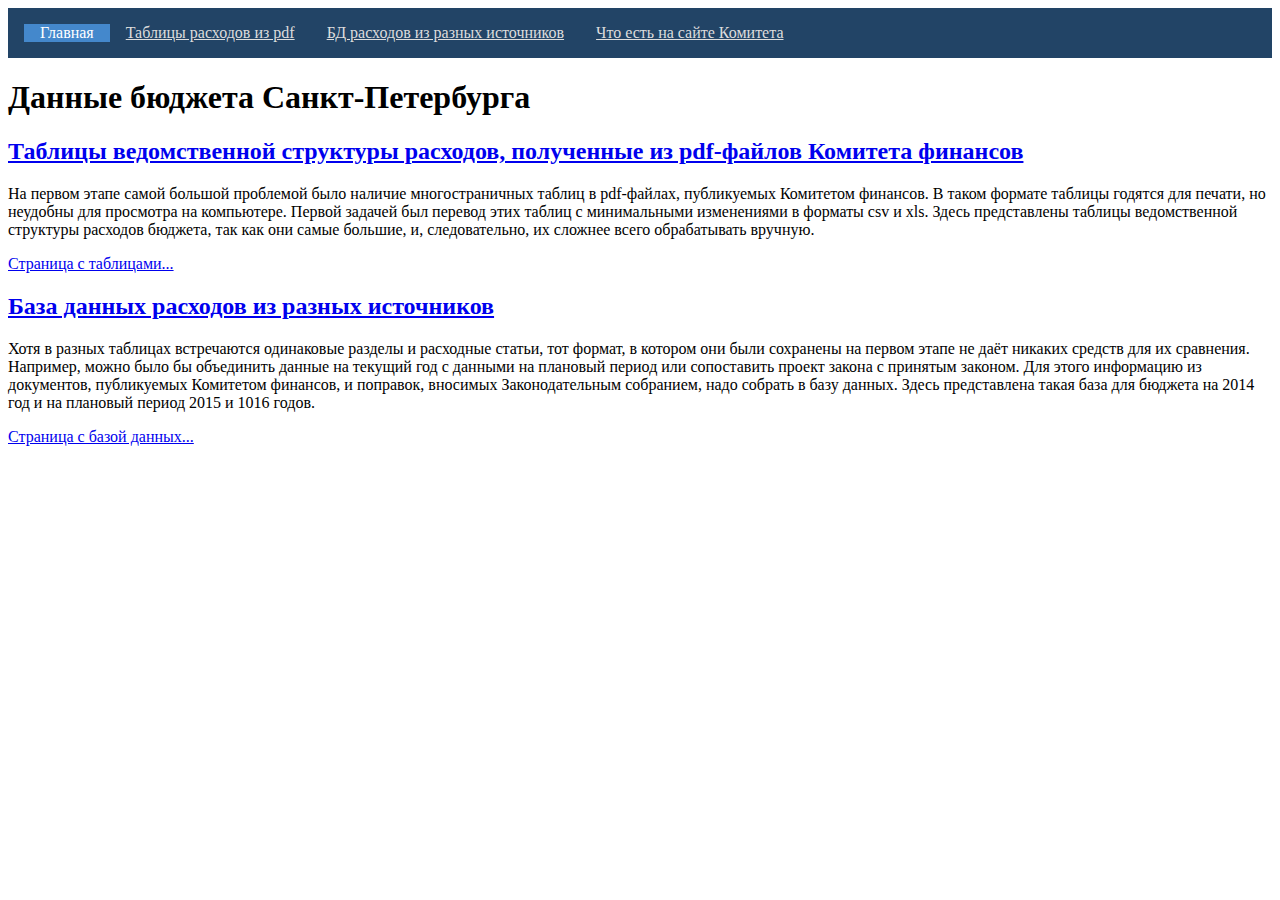
<file: index.html>
<!DOCTYPE HTML>
<html>
<head>
<meta charset='utf-8' />
<title>Данные бюджета Санкт-Петербурга</title>
<link rel='stylesheet' href='main.css' />
</head>
<body>
<nav><ul><li class='active'>Главная</li><li><a href='xls.html'>Таблицы расходов из pdf</a></li><li><a href='db.html'>БД расходов из разных источников</a></li><li><a href='fincom.html'>Что есть на сайте Комитета</a></li></ul></nav>
<h1>Данные бюджета Санкт-Петербурга</h1>
<h2><a href='xls.html'>Таблицы ведомственной структуры расходов, полученные из pdf-файлов Комитета финансов</a></h2>
<p>На первом этапе самой большой проблемой было наличие многостраничных таблиц в pdf-файлах, публикуемых Комитетом финансов. В таком формате таблицы годятся для печати, но неудобны для просмотра на компьютере. Первой задачей был перевод этих таблиц с минимальными изменениями в форматы csv и xls. Здесь представлены таблицы ведомственной структуры расходов бюджета, так как они самые большие, и, следовательно, их сложнее всего обрабатывать вручную.</p>
<p><a href='xls.html'>Страница с таблицами...</a></p>
<h2><a href='db.html'>База данных расходов из разных источников</a></h2>
<p>Хотя в разных таблицах встречаются одинаковые разделы и расходные статьи, тот формат, в котором они были сохранены на первом этапе не даёт никаких средств для их сравнения. Например, можно было бы объединить данные на текущий год с данными на плановый период или сопоставить проект закона с принятым законом. Для этого информацию из документов, публикуемых Комитетом финансов, и поправок, вносимых Законодательным собранием, надо собрать в базу данных. Здесь представлена такая база для бюджета на 2014 год и на плановый период 2015 и 1016 годов.</p>
<p><a href='db.html'>Страница с базой данных...</a></p>
</body>
</html>
</file>
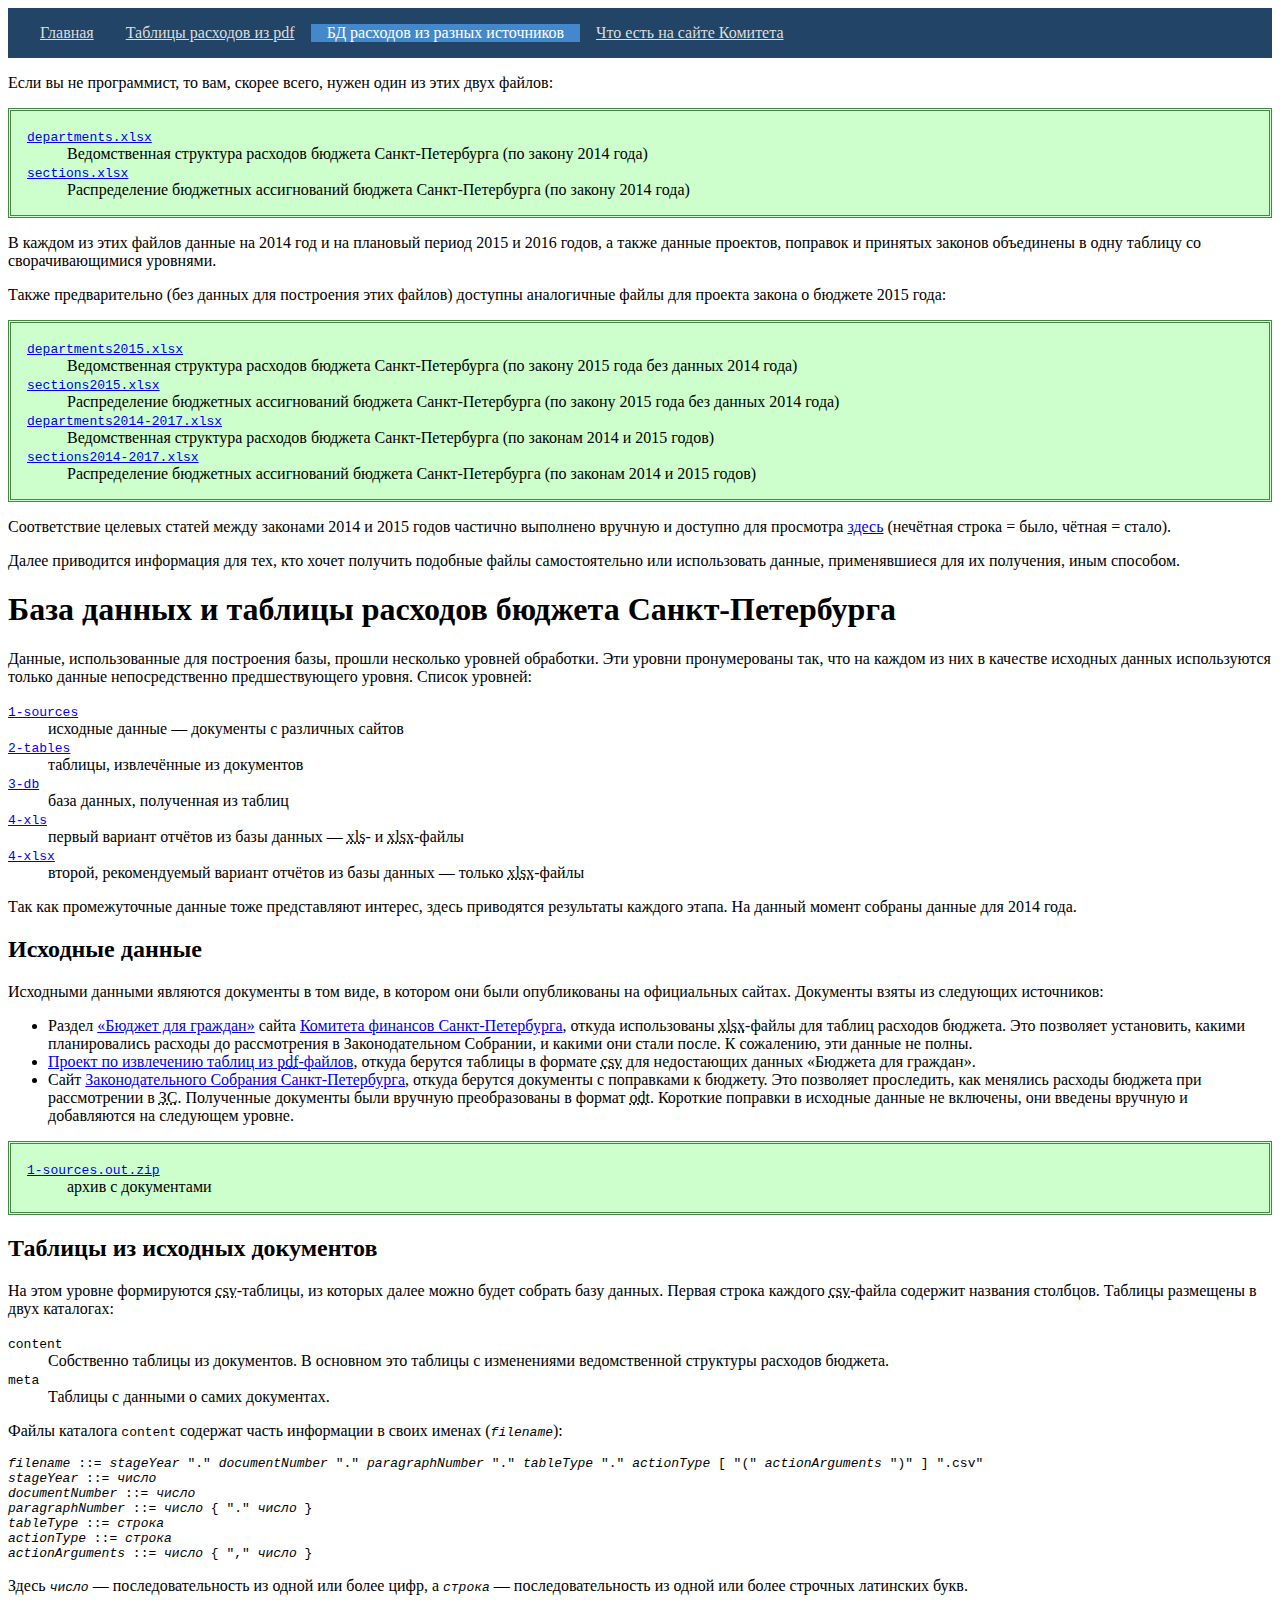
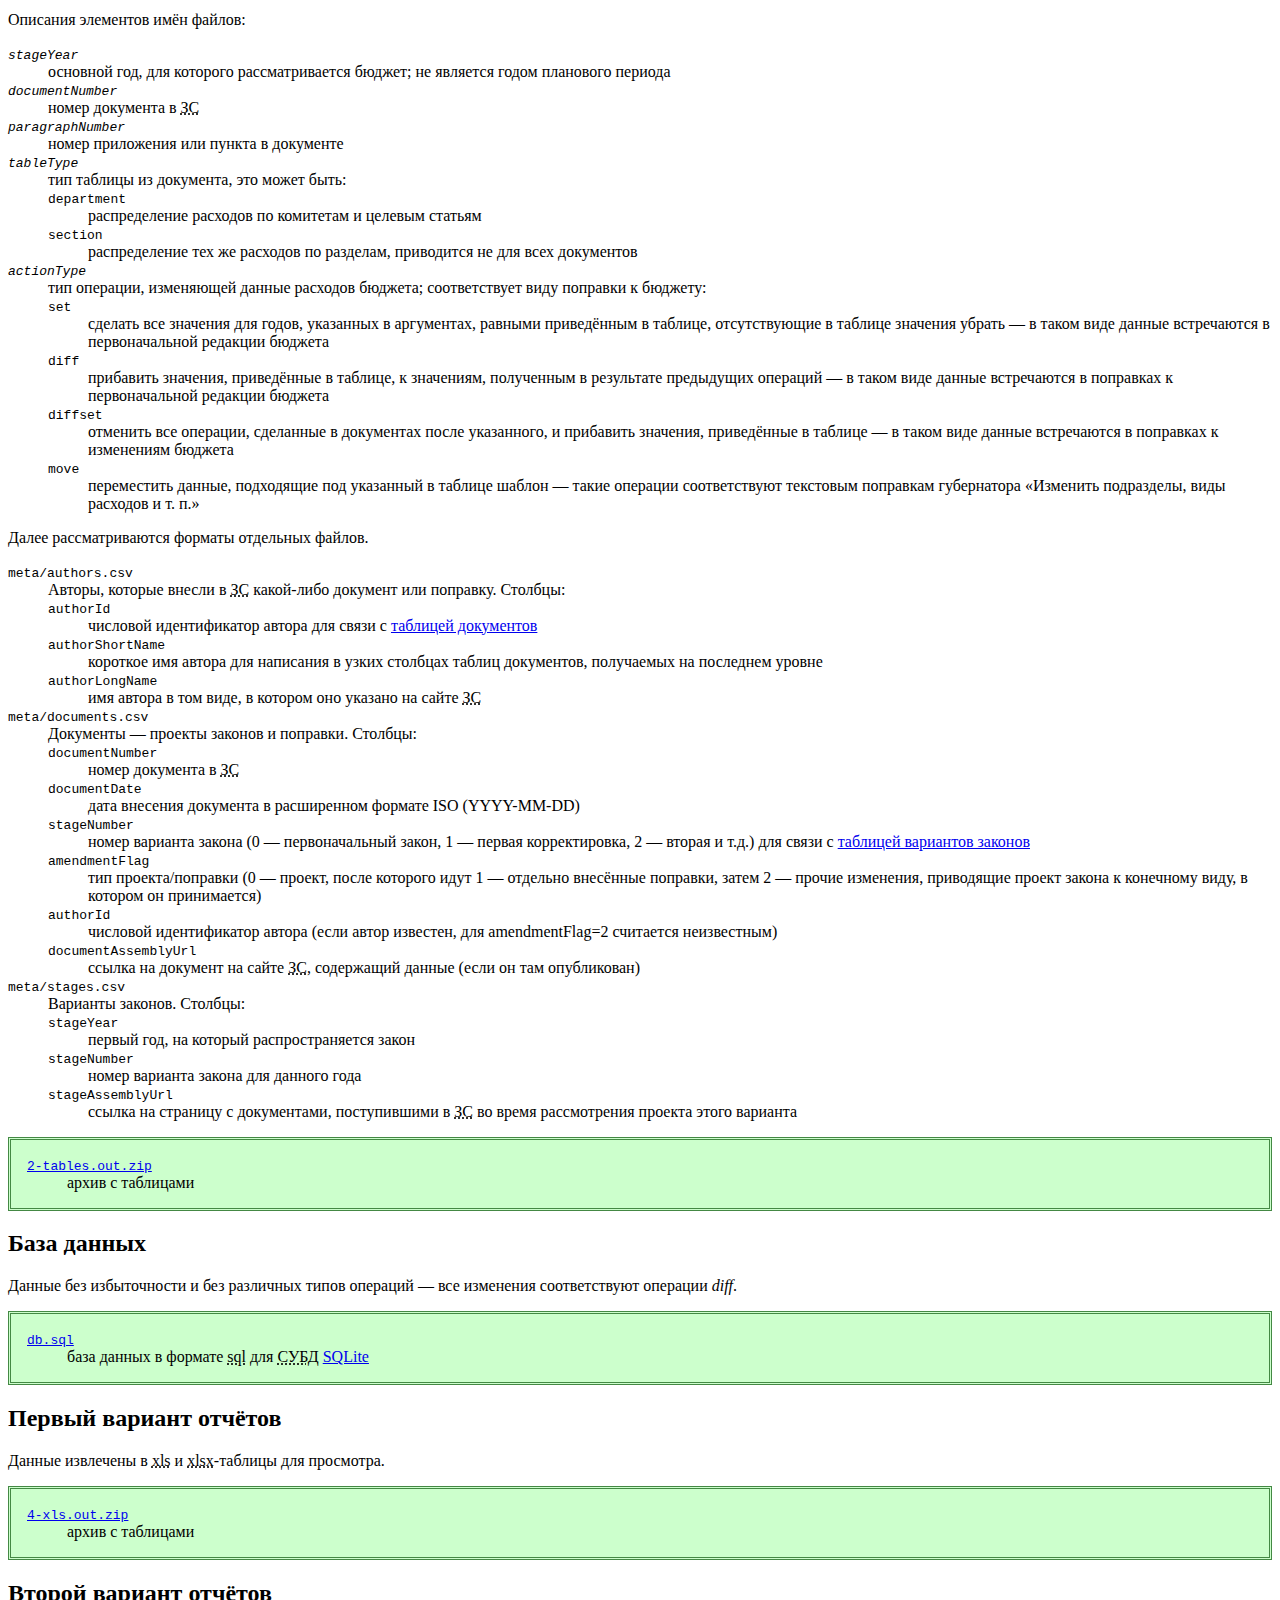
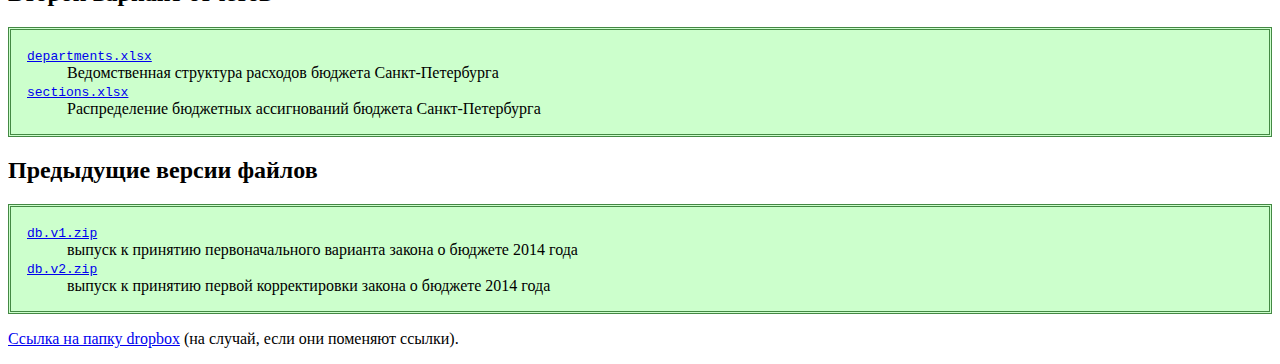
<file: db.html>
<!DOCTYPE HTML>
<html>
<head>
<meta charset='utf-8' />
<title>БД и таблицы расходов бюджета Санкт-Петербурга из разных источников</title>
<link rel='stylesheet' href='main.css' />
</head>
<body>
<nav><ul><li><a href='.'>Главная</a></li><li><a href='xls.html'>Таблицы расходов из pdf</a></li><li class='active'>БД расходов из разных источников</li><li><a href='fincom.html'>Что есть на сайте Комитета</a></li></ul></nav>
<p>Если вы не программист, то вам, скорее всего, нужен один из этих двух файлов:</p>
<dl class='downloads'>
<dt><code><a href='https://dl.dropboxusercontent.com/sh/zgnevck3cij1gm0/AAD748tUHyg_ygvg33KyRELYa/db/departments.xlsx' class='file'>departments.xlsx</a></code></dt><dd>Ведомственная структура расходов бюджета Санкт-Петербурга (по закону 2014 года)</dd>
<dt><code><a href='https://dl.dropboxusercontent.com/sh/zgnevck3cij1gm0/AABR26YSyjmhg0FxQeRfYkzUa/db/sections.xlsx' class='file'>sections.xlsx</a></code></dt><dd>Распределение бюджетных ассигнований бюджета Санкт-Петербурга (по закону 2014 года)</dd>
</dl>
<p>В каждом из этих файлов данные на 2014 год и на плановый период 2015 и 2016 годов, а также данные проектов, поправок и принятых законов объединены в одну таблицу со сворачивающимися уровнями.</p>
<p>Также предварительно (без данных для построения этих файлов) доступны аналогичные файлы для проекта закона о бюджете 2015 года:</p>
<dl class='downloads'>
<dt><code><a href='https://dl.dropboxusercontent.com/sh/zgnevck3cij1gm0/AAA0VOpxgw3YYqlPGMk-8dMWa/db/departments2015.xlsx' class='file'>departments2015.xlsx</a></code></dt><dd>Ведомственная структура расходов бюджета Санкт-Петербурга (по закону 2015 года без данных 2014 года)</dd>
<dt><code><a href='https://dl.dropboxusercontent.com/sh/zgnevck3cij1gm0/AAAPEQEWzyID8IK5LcOf8D6ua/db/sections2015.xlsx' class='file'>sections2015.xlsx</a></code></dt><dd>Распределение бюджетных ассигнований бюджета Санкт-Петербурга (по закону 2015 года без данных 2014 года)</dd>
<dt><code><a href='https://dl.dropboxusercontent.com/sh/zgnevck3cij1gm0/AABtp9UjCAaRGr1qsvAL_57ja/db/departments2014-2017.xlsx' class='file'>departments2014-2017.xlsx</a></code></dt><dd>Ведомственная структура расходов бюджета Санкт-Петербурга (по законам 2014 и 2015 годов)</dd>
<dt><code><a href='https://dl.dropboxusercontent.com/sh/zgnevck3cij1gm0/AACL2_v3PBY_wgcnph1aG1hUa/db/sections2014-2017.xlsx' class='file'>sections2014-2017.xlsx</a></code></dt><dd>Распределение бюджетных ассигнований бюджета Санкт-Петербурга (по законам 2014 и 2015 годов)</dd>
</dl>
<p>Соответствие целевых статей между законами 2014 и 2015 годов частично выполнено вручную и доступно для просмотра <a href='https://github.com/AntonKhorev/spb-budget-db/blob/master/3-db/categoryNameTranslations.txt' class='external'>здесь</a> (нечётная строка = было, чётная = стало).</p>
<p>Далее приводится информация для тех, кто хочет получить подобные файлы самостоятельно или использовать данные, применявшиеся для их получения, иным способом.</p>
<h1>База данных и таблицы расходов бюджета Санкт-Петербурга</h1>
<p>Данные, использованные для построения базы, прошли несколько уровней обработки. Эти уровни пронумерованы так, что на каждом из них в качестве исходных данных используются только данные непосредственно предшествующего уровня. Список уровней:</p>
<dl>
<dt><code><a href='#1-sources'>1-sources</a></code></dt><dd>исходные данные — документы с различных сайтов</dd></dd>
<dt><code><a href='#2-tables'>2-tables</a></code></dt><dd>таблицы, извлечённые из документов</dd></dd>
<dt><code><a href='#3-db'>3-db</a></code></dt><dd>база данных, полученная из таблиц</dd></dd>
<dt><code><a href='#4-xls'>4-xls</a></code></dt><dd>первый вариант отчётов из базы данных — <abbr title='Excel Binary File Format, бинарный формат файлов Excel'>xls</abbr>- и <abbr title='Excel 2007 workbook'>xlsx</abbr>-файлы</dd></dd>
<dt><code><a href='#4-xlsx'>4-xlsx</a></code></dt><dd>второй, рекомендуемый вариант отчётов из базы данных — только <abbr title='Excel 2007 workbook'>xlsx</abbr>-файлы</dd></dd>
</dl>
<p>Так как промежуточные данные тоже представляют интерес, здесь приводятся результаты каждого этапа. На данный момент собраны данные для 2014 года.</p>
<h2 id='1-sources'>Исходные данные</h2><p>Исходными данными являются документы в том виде, в котором они были опубликованы на	официальных сайтах. Документы взяты из следующих источников:</p>
<ul>
<li>Раздел <a href='http://www.fincom.spb.ru/comfin/budjet/budget_for_people.htm' class='external'>«Бюджет для граждан»</a> сайта <a href='http://www.fincom.spb.ru/' class='external'>Комитета финансов Санкт-Петербурга</a>, откуда использованы <abbr title='Excel 2007 workbook'>xlsx</abbr>-файлы для таблиц расходов бюджета. Это позволяет установить, какими планировались расходы до рассмотрения в Законодательном Собрании, и какими они стали после. К сожалению, эти данные не полны.</li>
<li><a href='xls.html'>Проект по извлечению таблиц из <abbr title='Portable Document Format'>pdf</abbr>-файлов</a>, откуда берутся таблицы в формате <abbr title='comma-separated values, значения, разделённые запятыми'>csv</abbr> для недостающих данных «Бюджета для граждан».</li>
<li>Сайт <a href='http://assembly.spb.ru/' class='external'>Законодательного Собрания Санкт-Петербурга</a>, откуда берутся документы с поправками к бюджету. Это позволяет проследить, как менялись расходы бюджета при рассмотрении в <abbr title='Законодательном Собрании'>ЗС</abbr>. Полученные документы были вручную преобразованы в формат <abbr title='OpenDocument Text'>odt</abbr>. Короткие поправки в исходные данные не включены, они введены вручную и добавляются на следующем уровне.</li>
</ul>
<dl class='downloads'>
<dt><code><a href='https://dl.dropboxusercontent.com/sh/zgnevck3cij1gm0/AAD70JC3eQ6mKFNqgUcFh8o7a/db/1-sources.out.zip' class='file'>1-sources.out.zip</a></code></dt><dd>архив с документами</dd>
</dl>
<h2 id='2-tables'>Таблицы из исходных документов</h2><p>На этом уровне формируются <abbr title='comma-separated values, значения, разделённые запятыми'>csv</abbr>-таблицы, из которых далее можно будет собрать базу данных. Первая строка каждого <abbr title='comma-separated values, значения, разделённые запятыми'>csv</abbr>-файла содержит названия столбцов. Таблицы размещены в двух каталогах:</p>
<dl>
<dt><code>content</code></dt><dd>Собственно таблицы из документов. В основном это таблицы с изменениями ведомственной структуры расходов бюджета.</dd>
<dt><code>meta</code></dt><dd>Таблицы с данными о самих документах.</dd>
</dl>
<p>Файлы каталога <code>content</code> содержат часть информации в своих именах (<code><em>filename</em></code>):</p>
<pre>
<code><em>filename</em> ::= <em>stageYear</em> "." <em>documentNumber</em> "." <em>paragraphNumber</em> "." <em>tableType</em> "." <em>actionType</em> [ "(" <em>actionArguments</em> ")" ] ".csv"</code>
<code><em>stageYear</em> ::= <em>число</em></code>
<code><em>documentNumber</em> ::= <em>число</em></code>
<code><em>paragraphNumber</em> ::= <em>число</em> { "." <em>число</em> }</code>
<code><em>tableType</em> ::= <em>строка</em></code>
<code><em>actionType</em> ::= <em>строка</em></code>
<code><em>actionArguments</em> ::= <em>число</em> { "," <em>число</em> }</code>
</pre>
<p>Здесь <code><em>число</em></code> — последовательность из одной или более цифр, а <code><em>строка</em></code> — последовательность из одной или более строчных латинских букв.</p>
<p>Описания элементов имён файлов:</p>
<dl>
<dt><code><em>stageYear</em></code></dt><dd>основной год, для которого рассматривается бюджет; не является годом планового периода</dd>
<dt><code><em>documentNumber</em></code></dt><dd>номер документа в <abbr title='Законодательном Собрании'>ЗС</abbr></dd>
<dt><code><em>paragraphNumber</em></code></dt><dd>номер приложения или пункта в документе</dd>
<dt><code><em>tableType</em></code></dt><dd>тип таблицы из документа, это может быть:<dl><dt><code>department</code></dt><dd>распределение расходов по комитетам и целевым статьям</dd><dt><code>section</code></dt><dd>распределение тех же расходов по разделам, приводится не для всех документов</dd></dl></dd>
<dt><code><em>actionType</em></code></dt><dd>тип операции, изменяющей данные расходов бюджета; соответствует виду поправки к бюджету:<dl><dt><code>set</code></dt><dd>сделать все значения для годов, указанных в аргументах, равными приведённым в таблице, отсутствующие в таблице значения убрать — в таком виде данные встречаются в первоначальной редакции бюджета</dd><dt><code>diff</code></dt><dd>прибавить значения, приведённые в таблице, к значениям, полученным в результате предыдущих операций — в таком виде данные встречаются в поправках к первоначальной редакции бюджета</dd><dt><code>diffset</code></dt><dd>отменить все операции, сделанные в документах после указанного, и прибавить значения, приведённые в таблице — в таком виде данные встречаются в поправках к изменениям бюджета</dd><dt><code>move</code></dt><dd>переместить данные, подходящие под указанный в таблице шаблон — такие операции соответствуют текстовым поправкам губернатора «Изменить подразделы, виды расходов и т. п.»</dd></dl></dd>
</dl>
<p>Далее рассматриваются форматы отдельных файлов.</p>
<dl>
<dt id='2-tables-meta-authors'><code>meta/authors.csv</code></dt><dd>Авторы, которые внесли в <abbr title='Законодательное Собрание'>ЗС</abbr> какой-либо документ или поправку. Столбцы:<dl><dt><code>authorId</code></dt><dd>числовой идентификатор автора для связи с <a href='#2-tables-meta-documents'>таблицей документов</a></dd><dt><code>authorShortName</code></dt><dd>короткое имя автора для написания в узких столбцах таблиц документов, получаемых на последнем уровне</dd><dt><code>authorLongName</code></dt><dd>имя автора в том виде, в котором оно указано на сайте <abbr title='Законодательного Собрания'>ЗС</abbr></dd></dl></dd>
<dt id='2-tables-meta-documents'><code>meta/documents.csv</code></dt><dd>Документы — проекты законов и поправки. Столбцы:<dl><dt><code>documentNumber</code></dt><dd>номер документа в <abbr title='Законодательном Собрании'>ЗС</abbr></dd><dt><code>documentDate</code></dt><dd>дата внесения документа в расширенном формате ISO (YYYY-MM-DD)</dd><dt><code>stageNumber</code></dt><dd>номер варианта закона (0 — первоначальный закон, 1 — первая корректировка, 2 — вторая и т.д.) для связи с <a href='#2-tables-meta-stages'>таблицей вариантов законов</a></dd><dt><code>amendmentFlag</code></dt><dd>тип проекта/поправки (0 — проект, после которого идут 1 — отдельно внесённые поправки, затем 2 — прочие изменения, приводящие проект закона к конечному виду, в котором он принимается)</dd><dt><code>authorId</code></dt><dd>числовой идентификатор автора (если автор известен, для amendmentFlag=2 считается неизвестным)</dd><dt><code>documentAssemblyUrl</code></dt><dd>ссылка на документ на сайте <abbr title='Законодательного Собрания'>ЗС</abbr>, содержащий данные (если он там опубликован)</dd></dl></dd>
<dt id='2-tables-meta-stages'><code>meta/stages.csv</code></dt><dd>Варианты законов. Столбцы:<dl><dt><code>stageYear</code></dt><dd>первый год, на который распространяется закон</dd><dt><code>stageNumber</code></dt><dd>номер варианта закона для данного года</dd><dt><code>stageAssemblyUrl</code></dt><dd>ссылка на страницу с документами, поступившими в <abbr title='Законодательное Собрание'>ЗС</abbr> во время рассмотрения проекта этого варианта</dd></dl></dd>
</dl>
<dl class='downloads'>
<dt><code><a href='https://dl.dropboxusercontent.com/sh/zgnevck3cij1gm0/AAD1OOiMH3bkWrcSJRxYgGaTa/db/2-tables.out.zip' class='file'>2-tables.out.zip</a></code></dt><dd>архив с таблицами</dd>
</dl>
<h2 id='3-db'>База данных</h2>
<p>Данные без избыточности и без различных типов операций — все изменения соответствуют операции <em>diff</em>.</p>
<dl class='downloads'>
<dt><code><a href='https://dl.dropboxusercontent.com/sh/zgnevck3cij1gm0/AAAqZSkbCAq0QiXNx7SRcamxa/db/db.sql' class='file'>db.sql</a></code></dt><dd>база данных в формате <abbr title='Structured Query Language, структурированный язык запросов'>sql</abbr> для <abbr title='системы управления базами данных'>СУБД</abbr> <a href='http://www.sqlite.org/' class='external'>SQLite</a></dd>
</dl>
<h2 id='4-xls'>Первый вариант отчётов</h2>
<p>Данные извлечены в <abbr title='Excel Binary File Format, бинарный формат файлов Excel'>xls</abbr> и <abbr title='Excel 2007 workbook'>xlsx</abbr>-таблицы для просмотра.</p>
<dl class='downloads'>
<dt><code><a href='https://dl.dropboxusercontent.com/sh/zgnevck3cij1gm0/AACSIvNR2yyKqoqX_jzY_stia/db/4-xls.out.zip' class='file'>4-xls.out.zip</a></code></dt><dd>архив с таблицами</dd>
</dl>
<h2 id='4-xlsx'>Второй вариант отчётов</h2>
<dl class='downloads'>
<dt><code><a href='https://dl.dropboxusercontent.com/sh/zgnevck3cij1gm0/AAD748tUHyg_ygvg33KyRELYa/db/departments.xlsx' class='file'>departments.xlsx</a></code></dt><dd>Ведомственная структура расходов бюджета Санкт-Петербурга</dd>
<dt><code><a href='https://dl.dropboxusercontent.com/sh/zgnevck3cij1gm0/AABR26YSyjmhg0FxQeRfYkzUa/db/sections.xlsx' class='file'>sections.xlsx</a></code></dt><dd>Распределение бюджетных ассигнований бюджета Санкт-Петербурга</dd>
</dl>
<h2>Предыдущие версии файлов</h2>
<dl class='downloads'>
<dt><code><a href='https://dl.dropboxusercontent.com/sh/zgnevck3cij1gm0/AABhPMABJXrqZLNhidiZX0VJa/db/db.v1.zip' class='file'>db.v1.zip</a></code></dt><dd>выпуск к принятию первоначального варианта закона о бюджете 2014 года</dd>
<dt><code><a href='https://dl.dropboxusercontent.com/sh/zgnevck3cij1gm0/AADtnbKci8NHgsdWFSCiEM3da/db/db.v2.zip' class='file'>db.v2.zip</a></code></dt><dd>выпуск к принятию первой корректировки закона о бюджете 2014 года</dd>
</dl>
<p><a href='https://www.dropbox.com/sh/zgnevck3cij1gm0/AABdfNdrzoimxiWDe_DDPfpCa/db' class='external'>Ссылка на папку dropbox</a> (на случай, если они поменяют ссылки).</p>
</body>
</html>
</file>
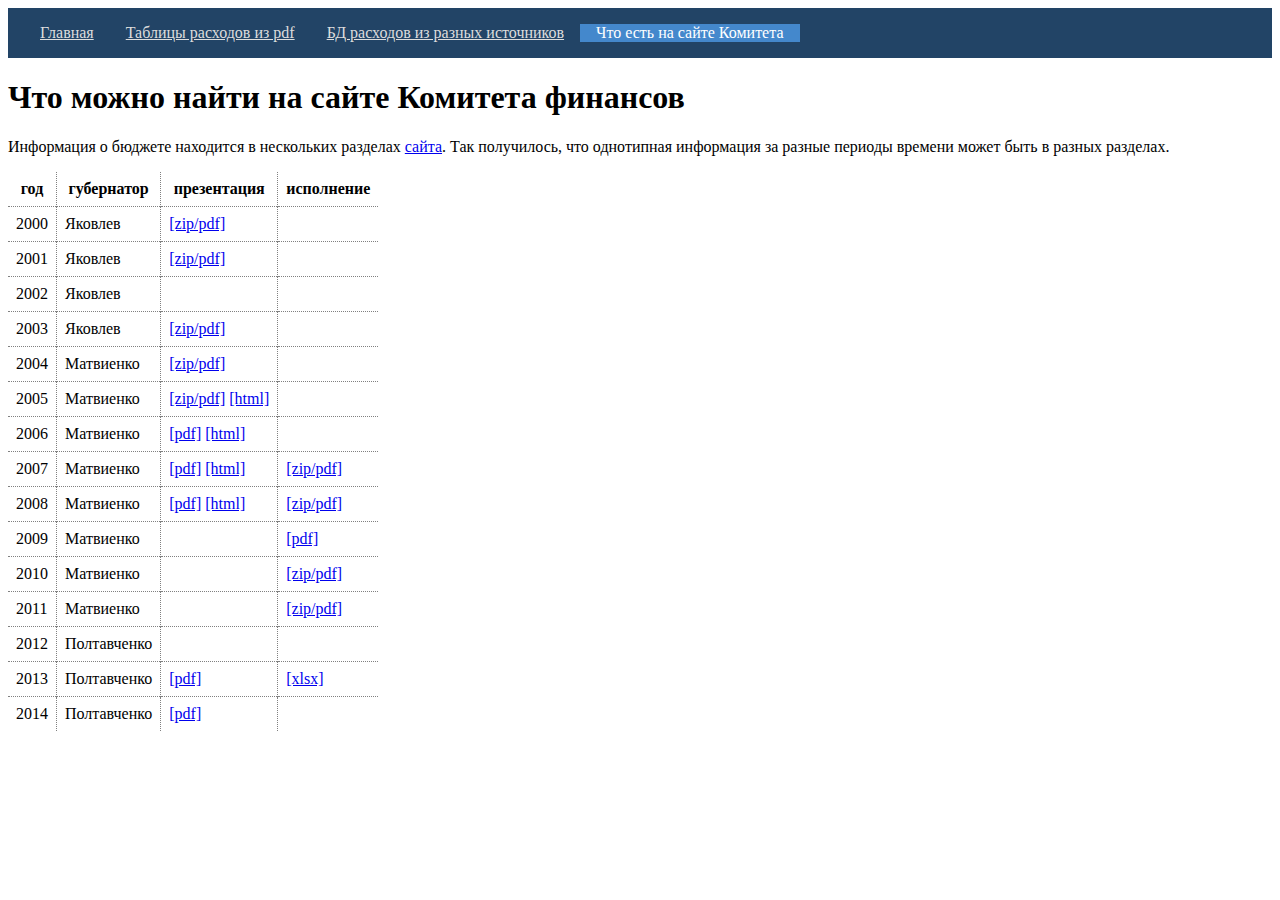
<file: fincom.html>
<!DOCTYPE HTML>
<html>
<head>
<meta charset='utf-8' />
<title>Что можно найти на сайте Комитета финансов</title>
<link rel='stylesheet' href='main.css' />
</head>
<body>
<nav><ul><li><a href='.'>Главная</a></li><li><a href='xls.html'>Таблицы расходов из pdf</a></li><li><a href='db.html'>БД расходов из разных источников</a></li><li class='active'>Что есть на сайте Комитета</li></ul></nav>
<h1>Что можно найти на сайте Комитета финансов</h1>
<p>Информация о бюджете находится в нескольких разделах <a href='http://www.fincom.spb.ru/' class='external'>сайта</a>. Так получилось, что однотипная информация за разные периоды времени может быть в разных разделах.</p>
<table>
<thead><tr><th>год</th><th title='губернатор на момент составления бюджета'>губернатор</th><th title='публикации «Бюджет в кратком изложении» и «Бюджет для граждан» объёмом 60—80 страниц'>презентация</th><th title='исполнение по ведомственной структуре расходов'>исполнение</th></tr></thead>
<tbody id='2000'><tr><td>2000</td><td>Яковлев</td><td><a href='http://www.fincom.spb.ru/files/cf/presentations/budg00_l.zip' class='external' title='zip-архив с pdf-документом'>[zip/pdf]</a></td><td></td></tr></tbody>
<tbody id='2001'><tr><td>2001</td><td>Яковлев</td><td><a href='http://www.fincom.spb.ru/files/cf/presentations/bl_01.zip' class='external' title='zip-архив с pdf-документом'>[zip/pdf]</a></td><td></td></tr></tbody>
<tbody id='2002'><tr><td>2002</td><td>Яковлев</td><td></td><td></td></tr></tbody>
<tbody id='2003'><tr><td>2003</td><td>Яковлев</td><td><a href='http://www.fincom.spb.ru/files/cf/presentations/bl-03.zip' class='external' title='zip-архив с pdf-документом'>[zip/pdf]</a></td><td></td></tr></tbody>
<tbody id='2004'><tr><td>2004</td><td>Матвиенко</td><td><a href='http://www.fincom.spb.ru/files/cf/presentations/bl_04.zip' class='external' title='zip-архив с pdf-документом'>[zip/pdf]</a></td><td></td></tr></tbody>
<tbody id='2005'><tr><td>2005</td><td>Матвиенко</td><td><a href='http://www.fincom.spb.ru/files/cf/presentations/bl_05.zip' class='external' title='zip-архив с pdf-документом'>[zip/pdf]</a> <a href='http://www.fincom.spb.ru/files/cf/presentations_html/Budjet_2005_short/bd2005.html' class='external' title='несколько html-страниц с навигацией в виде выпадающего списка'>[html]</a></td><td></td></tr></tbody>
<tbody id='2006'><tr><td>2006</td><td>Матвиенко</td><td><a href='http://www.fincom.spb.ru/files/cf/presentations_html/Budget_2006_short/budjet_2006_rus.pdf' class='external' title='pdf-документ'>[pdf]</a> <a href='http://www.fincom.spb.ru/files/cf/presentations_html/Budget_2006_short/bd2006.html' class='external' title='несколько html-страниц с навигацией в виде выпадающего списка'>[html]</a></td><td></td></tr></tbody>
<tbody id='2007'><tr><td>2007</td><td>Матвиенко</td><td><a href='http://www.fincom.spb.ru/files/cf/presentations_html/Budget_2007_short/budget_2007_rus.pdf' class='external' title='pdf-документ'>[pdf]</a> <a href='http://www.fincom.spb.ru/files/cf/presentations_html/Budget_2007_short/bd2007.html' class='external' title='несколько html-страниц с навигацией в виде выпадающего списка'>[html]</a></td><td><a href='http://www.fincom.spb.ru/files/cf/npd/budget/2007/ispolnenie/pril4.zip' class='external' title='zip-архив с pdf-документом'>[zip/pdf]</a></td></tr></tbody>
<tbody id='2008'><tr><td>2008</td><td>Матвиенко</td><td><a href='http://www.fincom.spb.ru/files/cf/presentations_html/Budget_2008_short/budget_2008_rus.pdf' class='external' title='pdf-документ'>[pdf]</a> <a href='http://www.fincom.spb.ru/files/cf/presentations_html/Budget_2008_short/bd2008.html' class='external' title='несколько html-страниц с навигацией в виде выпадающего списка'>[html]</a></td><td><a href='http://www.fincom.spb.ru/files/cf/npd/budget/2008/ispolnenie/isp08_pril4.zip' class='external' title='zip-архив с pdf-документом'>[zip/pdf]</a></td></tr></tbody>
<tbody id='2009'><tr><td>2009</td><td>Матвиенко</td><td></td><td><a href='http://www.fincom.spb.ru/files/cf/npd/budget/2009/ispolnenie/isp2009_pril4.pdf' class='external' title='pdf-документ'>[pdf]</a></td></tr></tbody>
<tbody id='2010'><tr><td>2010</td><td>Матвиенко</td><td></td><td><a href='http://www.fincom.spb.ru/files/cf/npd/budget/2010/ispolnenie/isp2010-pril4.zip' class='external' title='zip-архив с pdf-документом'>[zip/pdf]</a></td></tr></tbody>
<tbody id='2011'><tr><td>2011</td><td>Матвиенко</td><td></td><td><a href='http://www.fincom.spb.ru/files/cf/npd/budget/2011/ispolnenie/isp2011-pr4.zip' class='external' title='zip-архив с pdf-документом'>[zip/pdf]</a></td></tr></tbody>
<tbody id='2012'><tr><td>2012</td><td>Полтавченко</td><td></td><td></td></tr></tbody>
<tbody id='2013'><tr><td>2013</td><td>Полтавченко</td><td><a href='http://www.fincom.spb.ru/files/cf/npd/budget/2013/full/BudgetForPeople.pdf' class='external' title='pdf-документ'>[pdf]</a></td><td><a href='http://www.fincom.spb.ru/files/cf/npd/budget/2013/ispolnenie/xls/isp2013-pr4.xlsx' class='external' title='электронная таблица xlsx'>[xlsx]</a></td></tr></tbody>
<tbody id='2014'><tr><td>2014</td><td>Полтавченко</td><td><a href='http://www.fincom.spb.ru/files/cf/npd/budget/2014/full/xls_doc/BudgetForPeople14-2.pdf' class='external' title='pdf-документ'>[pdf]</a></td><td></td></tr></tbody>
</table>
</body>
</html>
</file>
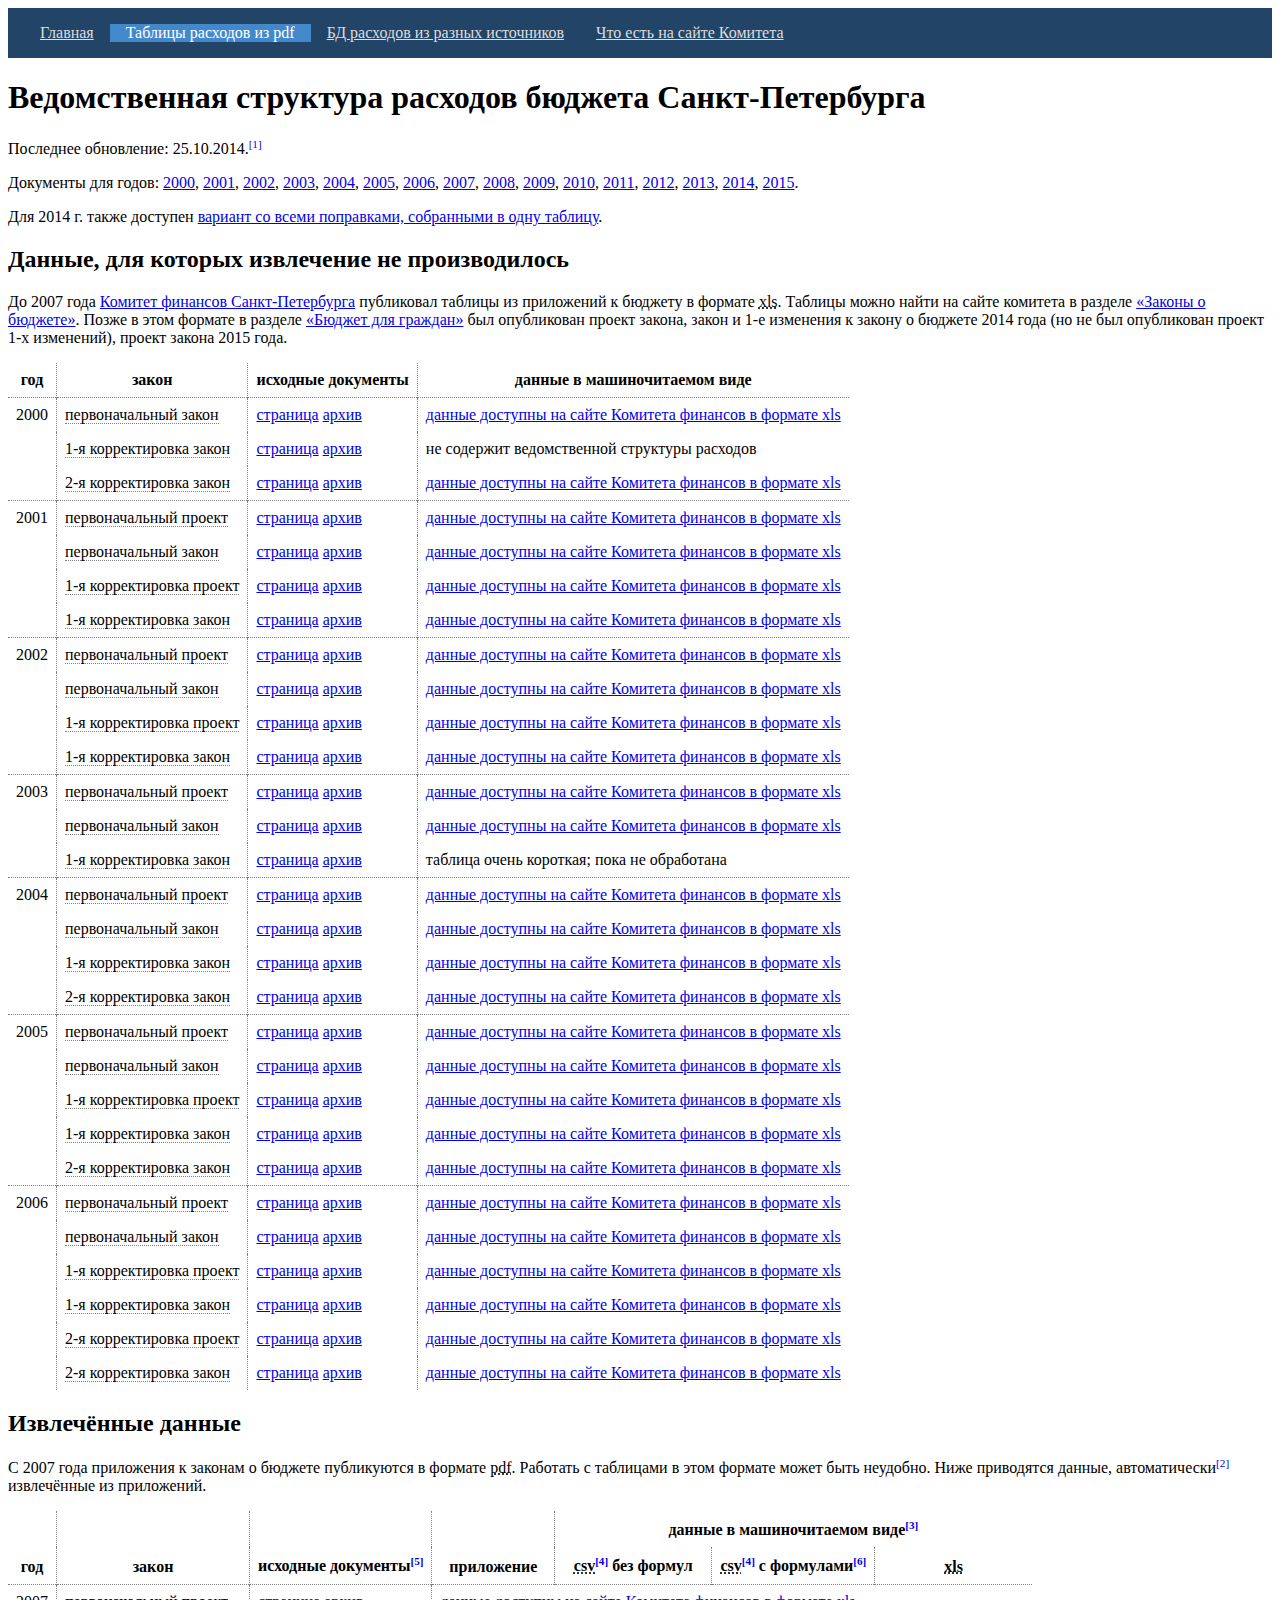
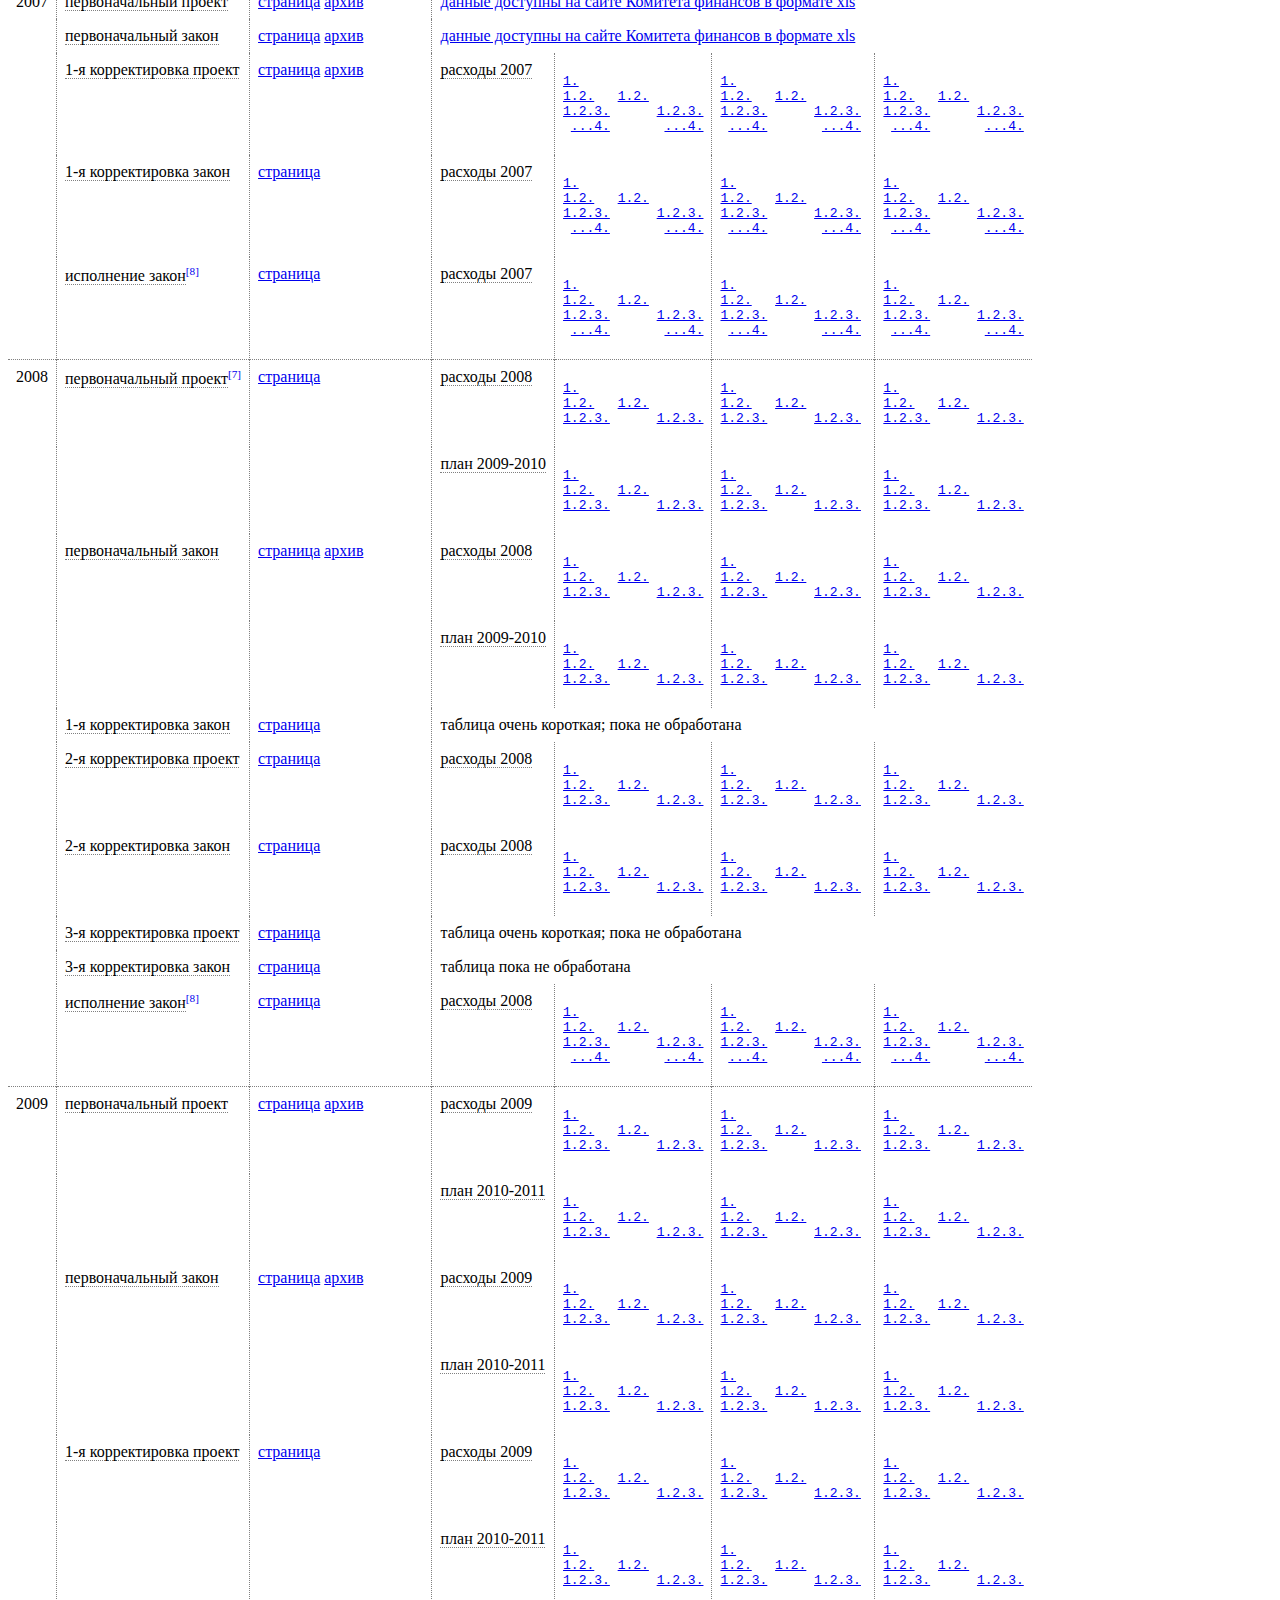
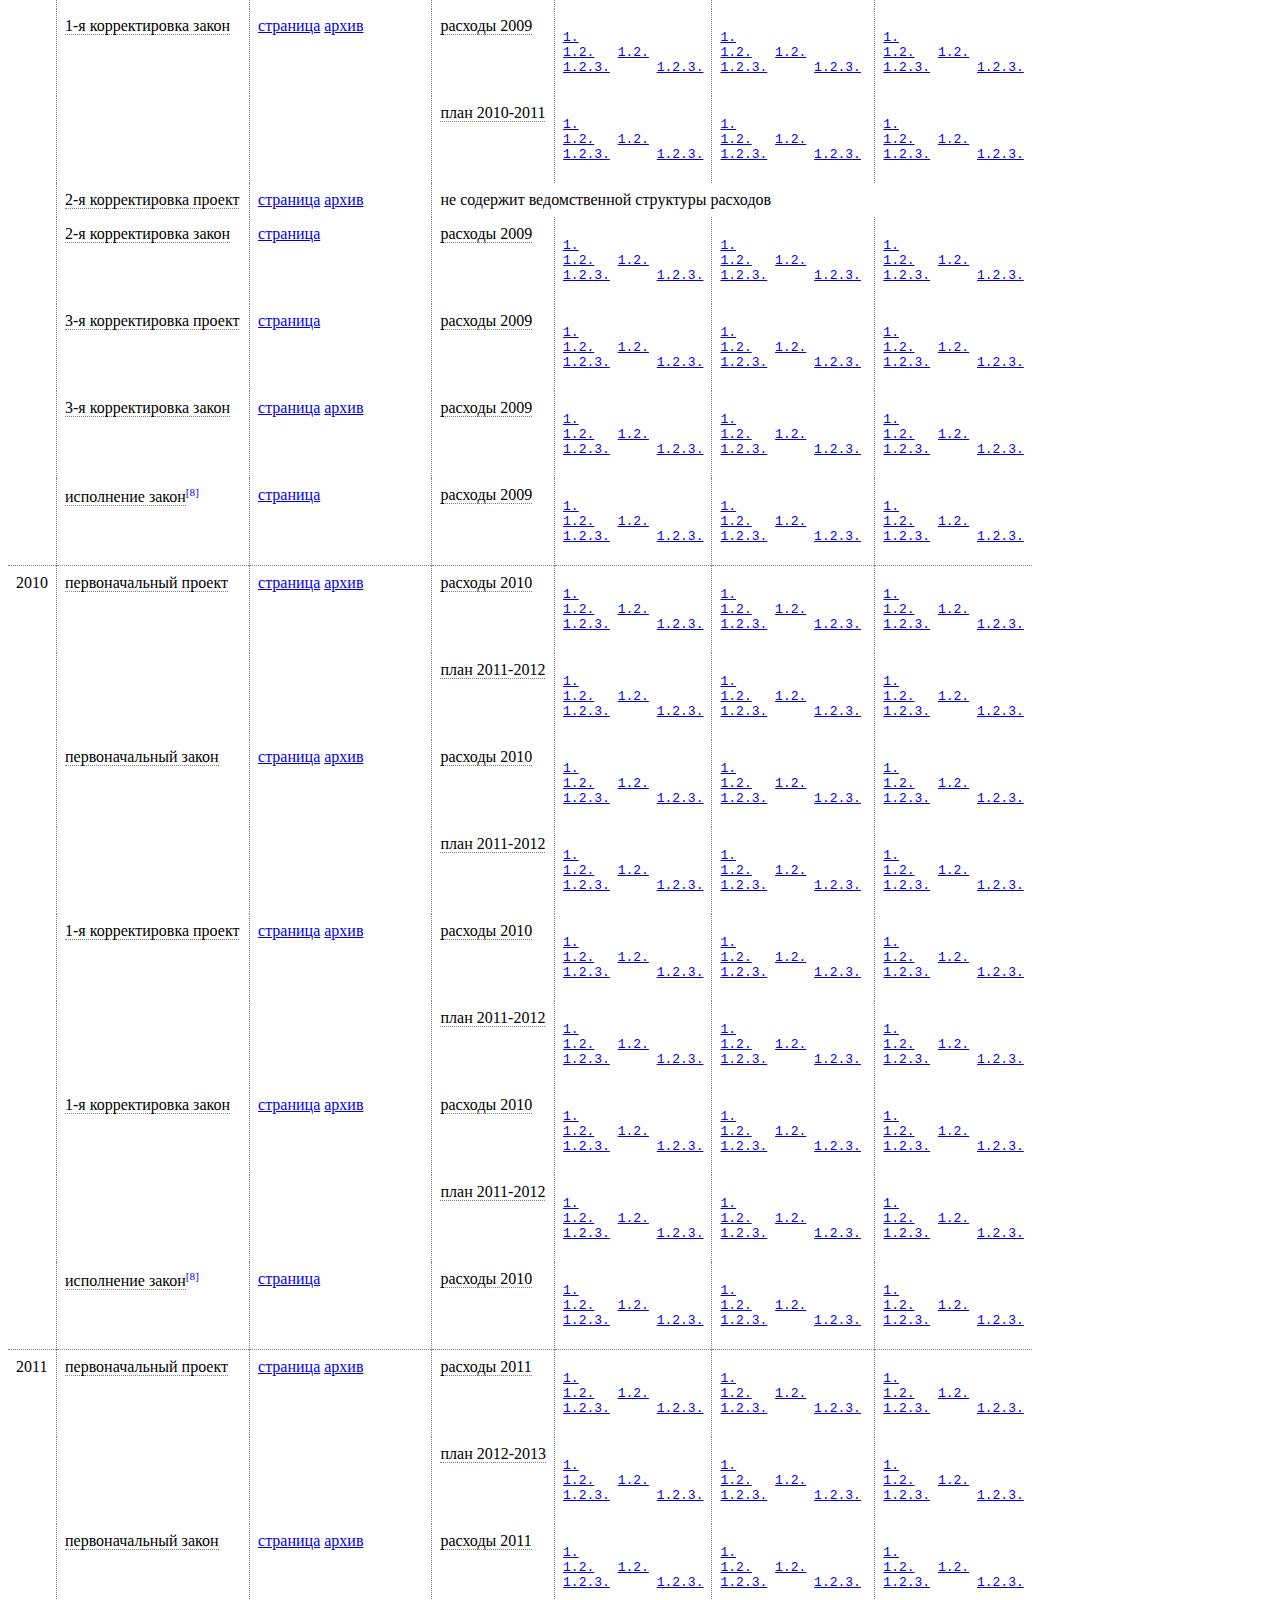
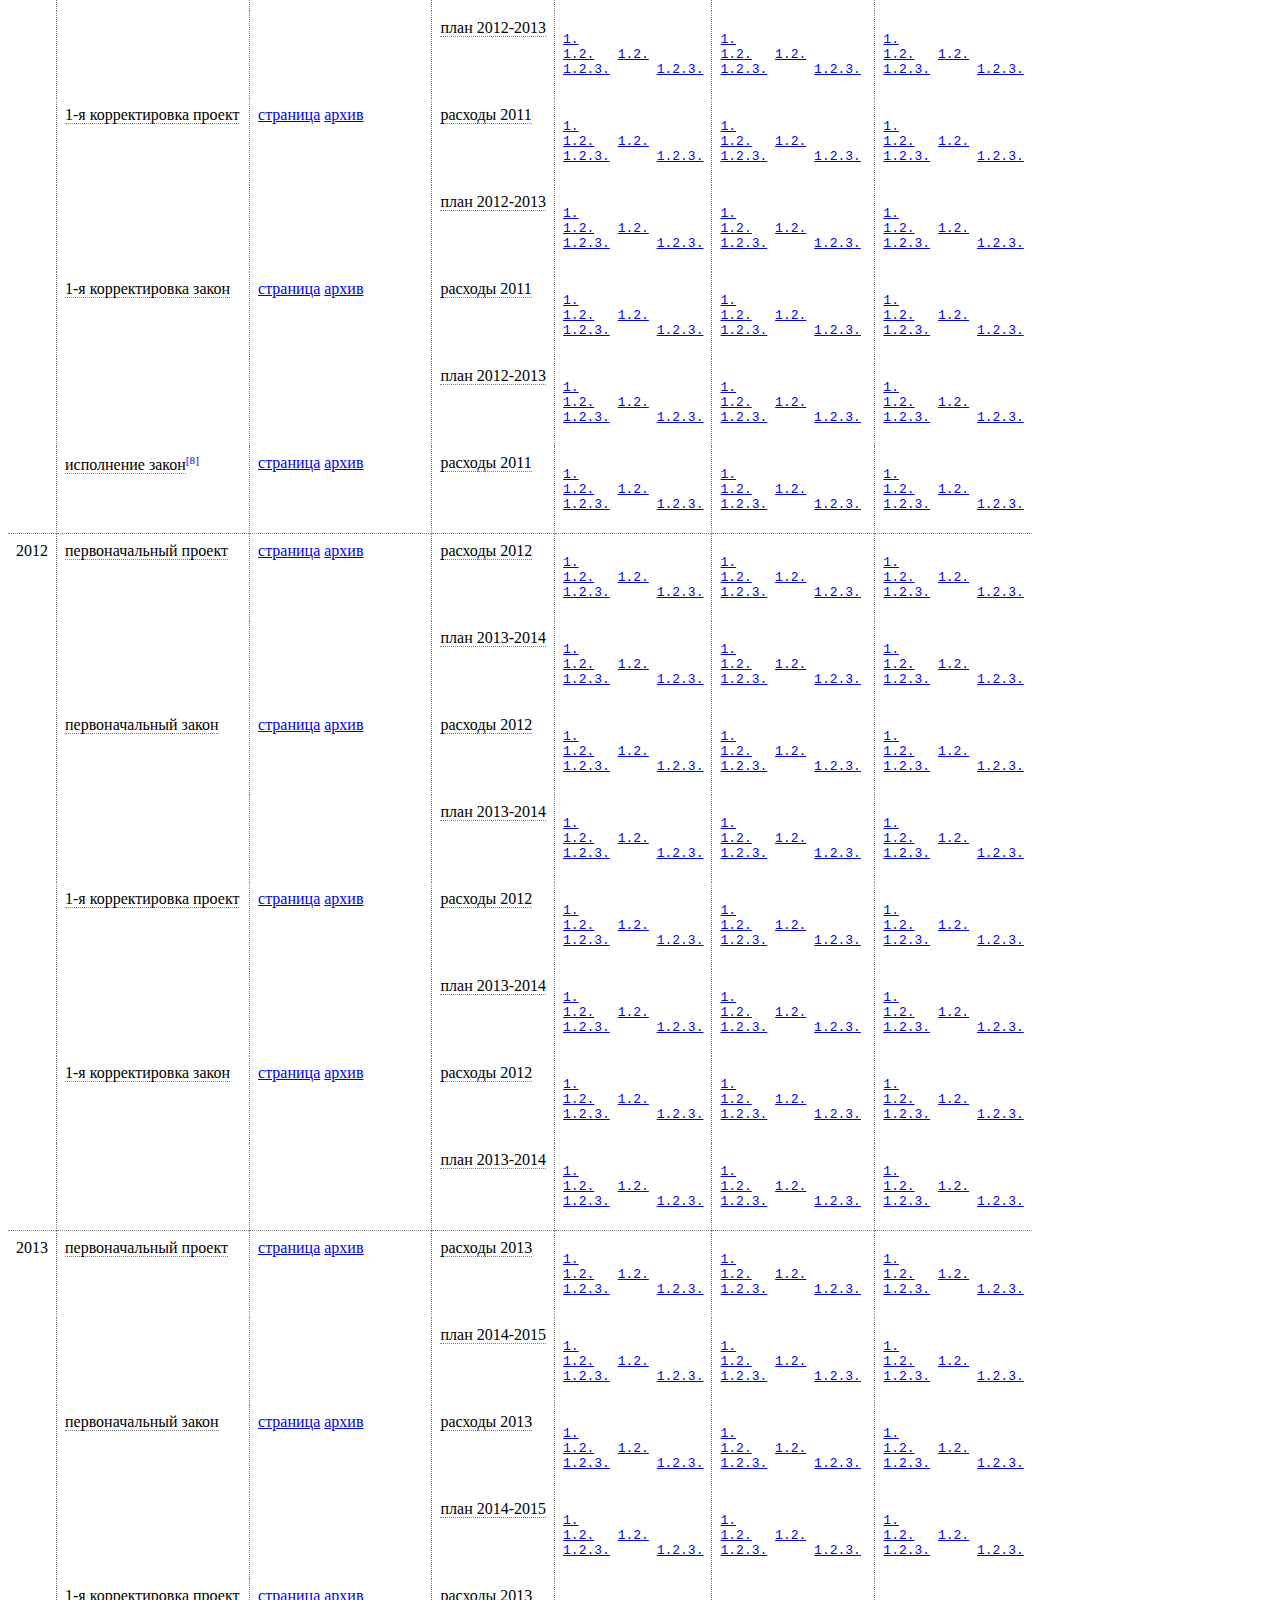
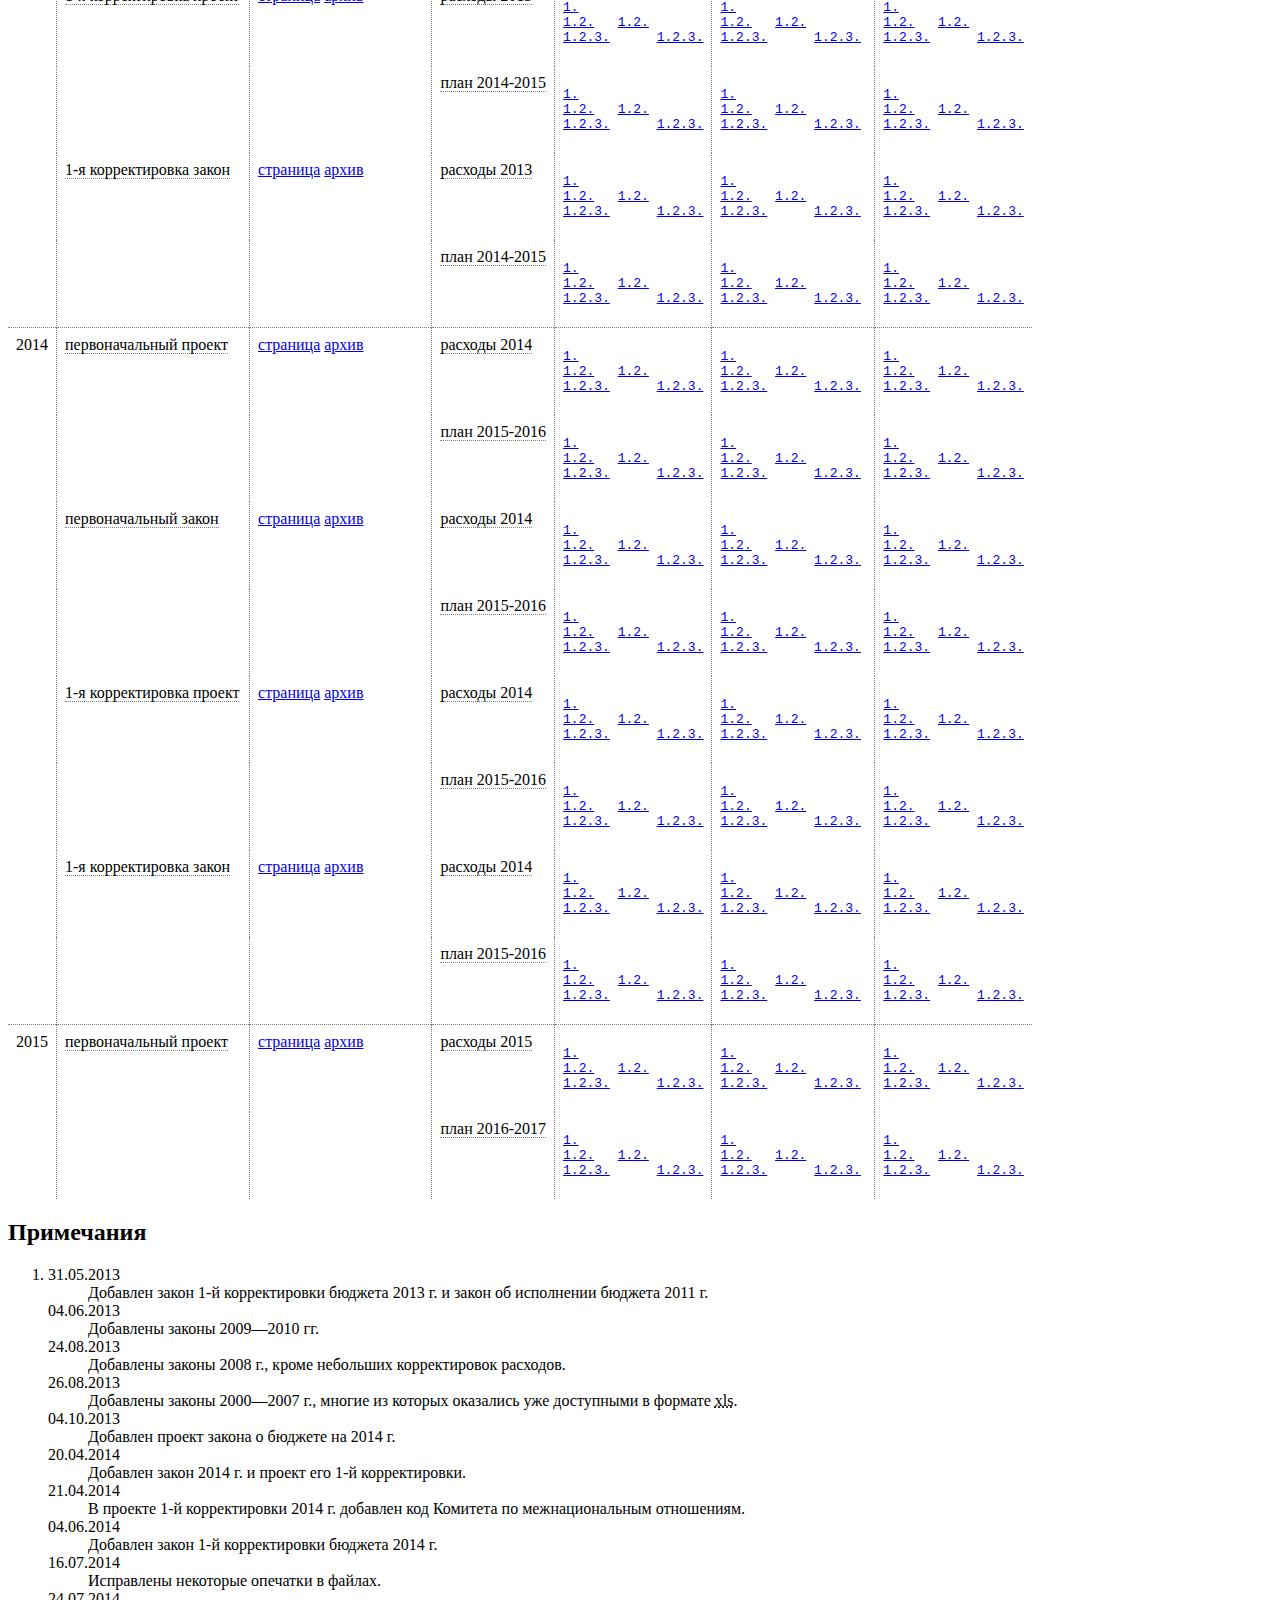
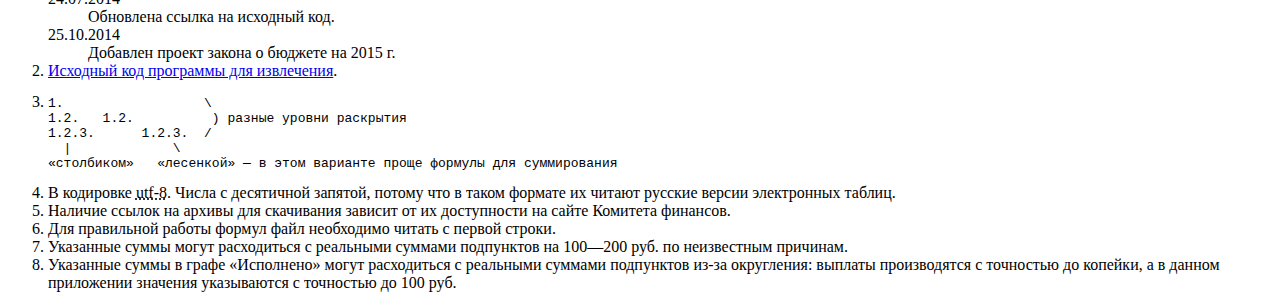
<file: xls.html>
<!DOCTYPE HTML>
<html>
<head>
<meta charset='utf-8' />
<title>Ведомственная структура расходов бюджета Санкт-Петербурга в csv и xls</title>
<link rel='stylesheet' href='main.css' />
</head>
<body>
<nav><ul><li><a href='.'>Главная</a></li><li class='active'>Таблицы расходов из pdf</li><li><a href='db.html'>БД расходов из разных источников</a></li><li><a href='fincom.html'>Что есть на сайте Комитета</a></li></ul></nav>
<body>
<h1>Ведомственная структура расходов бюджета Санкт-Петербурга</h1>
<p>Последнее обновление: 25.10.2014.<sup><a href='#ref-1'>[1]</a></sup></p>
<p>Документы для годов: <a href='#2000'>2000</a>, <a href='#2001'>2001</a>, <a href='#2002'>2002</a>, <a href='#2003'>2003</a>, <a href='#2004'>2004</a>, <a href='#2005'>2005</a>, <a href='#2006'>2006</a>, <a href='#2007'>2007</a>, <a href='#2008'>2008</a>, <a href='#2009'>2009</a>, <a href='#2010'>2010</a>, <a href='#2011'>2011</a>, <a href='#2012'>2012</a>, <a href='#2013'>2013</a>, <a href='#2014'>2014</a>, <a href='#2015'>2015</a>.</p>
<p>Для 2014 г. также доступен <a href='db.html'>вариант со всеми поправками, собранными в одну таблицу</a>.</p>
<h2>Данные, для которых извлечение не производилось</h2>
<p>До 2007 года <a href='http://www.fincom.spb.ru/' class='external'>Комитет финансов Санкт-Петербурга</a> публиковал таблицы из приложений к бюджету в формате <abbr title='Excel Binary File Format, бинарный формат файлов Excel'>xls</abbr>. Таблицы можно найти на сайте комитета в разделе <a href='http://www.fincom.spb.ru/comfin/budjet/laws.htm' class='external'>«Законы о бюджете»</a>. Позже в этом формате в разделе <a href='http://www.fincom.spb.ru/comfin/budjet/budget_for_people.htm' class='external'>«Бюджет для граждан»</a> был опубликован проект закона, закон и 1-е изменения к закону о бюджете 2014 года (но не был опубликован проект 1-х изменений), проект закона 2015 года.</p>
<table>
<thead>
<tr><th>год</th><th>закон</th><th>исходные документы</th><th>данные в машиночитаемом виде</th></tr>
</thead>
<tbody id='2000'>
<tr><td rowspan='3'>2000</td><td><span title='О бюджете Санкт-Петербурга на 2000 год'>первоначальный закон</span></td><td><a href='http://www.fincom.spb.ru/comfin/budjet/laws/doc.htm?id=257@cf_npa_bud' class='external'>страница</a> <a href='http://www.fincom.spb.ru/files/cf/npd/budget/2000/rospis1/rospis00-1.zip' class='external'>архив</a></td><td><a href='http://www.fincom.spb.ru/files/cf/npd/budget/2000/rospis1/rospis00-1.zip' class='external'>данные доступны на сайте Комитета финансов в формате xls</a></td></tr>
<tr><td><span title='О внесении изменений и дополнений в Закон Санкт-Петербурга &quot;О бюджете Санкт-Петербурга на 2000 год&quot;'>1-я корректировка закон</span></td><td><a href='http://www.fincom.spb.ru/comfin/budjet/laws/doc.htm?id=259@cf_npa_bud' class='external'>страница</a> <a href='http://www.fincom.spb.ru/files/cf/npd/budget/2000/rospis2/rospis00-2.zip' class='external'>архив</a></td><td>не содержит ведомственной структуры расходов</td></tr>
<tr><td><span title='О внесении изменений и дополнений в Закон Санкт-Петербурга &quot;О бюджете Санкт-Петербурга на 2000 год&quot;'>2-я корректировка закон</span></td><td><a href='http://www.fincom.spb.ru/comfin/budjet/laws/doc.htm?id=177@cf_npa_bud' class='external'>страница</a> <a href='http://www.fincom.spb.ru/files/cf/npd/budget/2000/svod/bd2000.zip' class='external'>архив</a></td><td><a href='http://www.fincom.spb.ru/files/cf/npd/budget/2000/svod/bd2000.zip' class='external'>данные доступны на сайте Комитета финансов в формате xls</a></td></tr>
</tbody>
<tbody id='2001'>
<tr><td rowspan='4'>2001</td><td><span title='О бюджете Санкт-Петербурга на 2001 год'>первоначальный проект</span></td><td><a href='http://www.fincom.spb.ru/comfin/budjet/laws/doc.htm?id=186@cf_npa_bud' class='external'>страница</a> <a href='http://www.fincom.spb.ru/files/cf/npd/budget/2001/project/pr_2001b.zip' class='external'>архив</a></td><td><a href='http://www.fincom.spb.ru/files/cf/npd/budget/2001/project/pr_2001b.zip' class='external'>данные доступны на сайте Комитета финансов в формате xls</a></td></tr>
<tr><td><span title='О бюджете Санкт-Петербурга на 2001 год'>первоначальный закон</span></td><td><a href='http://www.fincom.spb.ru/comfin/budjet/laws/doc.htm?id=55@cf_npa_bud' class='external'>страница</a> <a href='http://www.fincom.spb.ru/files/cf/npd/budget/2001/full/bd_2001.zip' class='external'>архив</a></td><td><a href='http://www.fincom.spb.ru/files/cf/npd/budget/2001/full/bd_2001.zip' class='external'>данные доступны на сайте Комитета финансов в формате xls</a></td></tr>
<tr><td><span title='О внесении изменений и дополнений в Закон Санкт-Петербурга &quot;О бюджете Санкт-Петербурга на 2001 год&quot;'>1-я корректировка проект</span></td><td><a href='http://www.fincom.spb.ru/comfin/budjet/laws/doc.htm?id=51@cf_npa_bud' class='external'>страница</a> <a href='http://www.fincom.spb.ru/files/cf/npd/budget/2001/pr_izm/pr_2001izm.zip' class='external'>архив</a></td><td><a href='http://www.fincom.spb.ru/files/cf/npd/budget/2001/pr_izm/pr_2001izm.zip' class='external'>данные доступны на сайте Комитета финансов в формате xls</a></td></tr>
<tr><td><span title='О внесении изменений и дополнений в Закон Санкт-Петербурга &quot;О бюджете Санкт-Петербурга на 2001 год&quot;'>1-я корректировка закон</span></td><td><a href='http://www.fincom.spb.ru/comfin/budjet/laws/doc.htm?id=50@cf_npa_bud' class='external'>страница</a> <a href='http://www.fincom.spb.ru/files/cf/npd/budget/2001/izm/2001_izm.zip' class='external'>архив</a></td><td><a href='http://www.fincom.spb.ru/files/cf/npd/budget/2001/izm/2001_izm.zip' class='external'>данные доступны на сайте Комитета финансов в формате xls</a></td></tr>
</tbody>
<tbody id='2002'>
<tr><td rowspan='4'>2002</td><td><span title='О бюджете на 2002 год'>первоначальный проект</span></td><td><a href='http://www.fincom.spb.ru/comfin/budjet/laws/doc.htm?id=183@cf_npa_bud' class='external'>страница</a> <a href='http://www.fincom.spb.ru/files/cf/npd/budget/2002/project/pr2002.zip' class='external'>архив</a></td><td><a href='http://www.fincom.spb.ru/files/cf/npd/budget/2002/project/pr2002.zip' class='external'>данные доступны на сайте Комитета финансов в формате xls</a></td></tr>
<tr><td><span title='О бюджете Санкт-Петербурга на 2002 год'>первоначальный закон</span></td><td><a href='http://www.fincom.spb.ru/comfin/budjet/laws/doc.htm?id=54@cf_npa_bud' class='external'>страница</a> <a href='http://www.fincom.spb.ru/files/cf/npd/budget/2002/full/bd2002.zip' class='external'>архив</a></td><td><a href='http://www.fincom.spb.ru/files/cf/npd/budget/2002/full/bd2002.zip' class='external'>данные доступны на сайте Комитета финансов в формате xls</a></td></tr>
<tr><td><span title='О внесении изменений и дополнений в Закон Санкт-Петербурга «О бюджете Санкт-Петербурга на 2002 год»'>1-я корректировка проект</span></td><td><a href='http://www.fincom.spb.ru/comfin/budjet/laws/doc.htm?id=256@cf_npa_bud' class='external'>страница</a> <a href='http://www.fincom.spb.ru/files/cf/npd/budget/2002/pr_izm/pr_bd2002izm.zip' class='external'>архив</a></td><td><a href='http://www.fincom.spb.ru/files/cf/npd/budget/2002/pr_izm/pr_bd2002izm.zip' class='external'>данные доступны на сайте Комитета финансов в формате xls</a></td></tr>
<tr><td><span title='О внесении изменений и дополнений в Закон Санкт-Петербурга &quot;О бюджете Санкт-Петербурга на 2002 год&quot;'>1-я корректировка закон</span></td><td><a href='http://www.fincom.spb.ru/comfin/budjet/laws/doc.htm?id=47@cf_npa_bud' class='external'>страница</a> <a href='http://www.fincom.spb.ru/files/cf/npd/budget/2002/izm/budg02izm.zip' class='external'>архив</a></td><td><a href='http://www.fincom.spb.ru/files/cf/npd/budget/2002/izm/budg02izm.zip' class='external'>данные доступны на сайте Комитета финансов в формате xls</a></td></tr>
</tbody>
<tbody id='2003'>
<tr><td rowspan='3'>2003</td><td><span title='О бюджете Санкт-Петербурга на 2003 год'>первоначальный проект</span></td><td><a href='http://www.fincom.spb.ru/comfin/budjet/laws/doc.htm?id=184@cf_npa_bud' class='external'>страница</a> <a href='http://www.fincom.spb.ru/files/cf/npd/budget/2003/project/pr-bd2003.zip' class='external'>архив</a></td><td><a href='http://www.fincom.spb.ru/files/cf/npd/budget/2003/project/pr-bd2003.zip' class='external'>данные доступны на сайте Комитета финансов в формате xls</a></td></tr>
<tr><td><span title='О бюджете Санкт-Петербурга на 2003 год'>первоначальный закон</span></td><td><a href='http://www.fincom.spb.ru/comfin/budjet/laws/doc.htm?id=45@cf_npa_bud' class='external'>страница</a> <a href='http://www.fincom.spb.ru/files/cf/npd/budget/2003/full/bd2003.zip' class='external'>архив</a></td><td><a href='http://www.fincom.spb.ru/files/cf/npd/budget/2003/full/bd2003.zip' class='external'>данные доступны на сайте Комитета финансов в формате xls</a></td></tr>
<tr><td><span title='О внесении изменений и дополнений в Закон Санкт-Петербурга «О бюджете Санкт-Петербурга на 2003 год»'>1-я корректировка закон</span></td><td><a href='http://www.fincom.spb.ru/comfin/budjet/laws/doc.htm?id=43@cf_npa_bud' class='external'>страница</a> <a href='http://www.fincom.spb.ru/files/cf/npd/budget/2003/izm/bd2003-izm.zip' class='external'>архив</a></td><td>таблица очень короткая; пока не обработана</td></tr>
</tbody>
<tbody id='2004'>
<tr><td rowspan='4'>2004</td><td><span title='О бюджете Санкт-Петербурга на 2004 год'>первоначальный проект</span></td><td><a href='http://www.fincom.spb.ru/comfin/budjet/laws/doc.htm?id=41@cf_npa_bud' class='external'>страница</a> <a href='http://www.fincom.spb.ru/files/cf/npd/budget/2004/project/pr_bd2004.zip' class='external'>архив</a></td><td><a href='http://www.fincom.spb.ru/files/cf/npd/budget/2004/project/pr_bd2004.zip' class='external'>данные доступны на сайте Комитета финансов в формате xls</a></td></tr>
<tr><td><span title='О бюджете Санкт-Петербурга на 2004 год'>первоначальный закон</span></td><td><a href='http://www.fincom.spb.ru/comfin/budjet/laws/doc.htm?id=40@cf_npa_bud' class='external'>страница</a> <a href='http://www.fincom.spb.ru/files/cf/npd/budget/2004/full/bd2004.zip' class='external'>архив</a></td><td><a href='http://www.fincom.spb.ru/files/cf/npd/budget/2004/full/bd2004.zip' class='external'>данные доступны на сайте Комитета финансов в формате xls</a></td></tr>
<tr><td><span title='О внесении изменений и дополнений в Закон Санкт-Петербурга &quot;О бюджете Санкт-Петербурга на 2004 год&quot;'>1-я корректировка закон</span></td><td><a href='http://www.fincom.spb.ru/comfin/budjet/laws/doc.htm?id=38@cf_npa_bud' class='external'>страница</a> <a href='http://www.fincom.spb.ru/files/cf/npd/budget/2004/izm1/bd2004izm.zip' class='external'>архив</a></td><td><a href='http://www.fincom.spb.ru/files/cf/npd/budget/2004/izm1/bd2004izm.zip' class='external'>данные доступны на сайте Комитета финансов в формате xls</a></td></tr>
<tr><td><span title='О внесении изменений и дополнений в Закон Санкт-Петербурга «О бюджете Санкт-Петербурга на 2004 год» в связи с необходимостью досрочного осуществления ежемесячной денежной выплаты отдельным категориям граждан в Санкт-Петербурге'>2-я корректировка закон</span></td><td><a href='http://www.fincom.spb.ru/comfin/budjet/laws/doc.htm?id=37@cf_npa_bud' class='external'>страница</a> <a href='http://www.fincom.spb.ru/files/cf/npd/budget/2004/izm2/bd2004izm2.zip' class='external'>архив</a></td><td><a href='http://www.fincom.spb.ru/files/cf/npd/budget/2004/izm2/bd2004izm2.zip' class='external'>данные доступны на сайте Комитета финансов в формате xls</a></td></tr>
</tbody>
<tbody id='2005'>
<tr><td rowspan='5'>2005</td><td><span title='О бюджете Санкт-Петербурга на 2005 год'>первоначальный проект</span></td><td><a href='http://www.fincom.spb.ru/comfin/budjet/laws/doc.htm?id=35@cf_npa_bud' class='external'>страница</a> <a href='http://www.fincom.spb.ru/files/cf/npd/budget/2005/project/pr_bd_2005.zip' class='external'>архив</a></td><td><a href='http://www.fincom.spb.ru/files/cf/npd/budget/2005/project/pr_bd_2005.zip' class='external'>данные доступны на сайте Комитета финансов в формате xls</a></td></tr>
<tr><td><span title='О бюджете Санкт-Петербурга на 2005 год'>первоначальный закон</span></td><td><a href='http://www.fincom.spb.ru/comfin/budjet/laws/doc.htm?id=185@cf_npa_bud' class='external'>страница</a> <a href='http://www.fincom.spb.ru/files/cf/npd/budget/2005/full/bd_2005.zip' class='external'>архив</a></td><td><a href='http://www.fincom.spb.ru/files/cf/npd/budget/2005/full/bd_2005.zip' class='external'>данные доступны на сайте Комитета финансов в формате xls</a></td></tr>
<tr><td><span title='О внесении изменений и дополнений в Закон Санкт-Петербурга &quot;О бюджете Санкт-Петербурга на 2005 год&quot;'>1-я корректировка проект</span></td><td><a href='http://www.fincom.spb.ru/comfin/budjet/laws/doc.htm?id=33@cf_npa_bud' class='external'>страница</a> <a href='http://www.fincom.spb.ru/files/cf/npd/budget/2005/pr_izm/pr_bd_2005izm.zip' class='external'>архив</a></td><td><a href='http://www.fincom.spb.ru/files/cf/npd/budget/2005/pr_izm/pr_bd_2005izm.zip' class='external'>данные доступны на сайте Комитета финансов в формате xls</a></td></tr>
<tr><td><span title='О внесении изменений и дополнений в Закон Санкт-Петербурга &quot;О бюджете Санкт-Петербурга на 2005 год&quot;'>1-я корректировка закон</span></td><td><a href='http://www.fincom.spb.ru/comfin/budjet/laws/doc.htm?id=32@cf_npa_bud' class='external'>страница</a> <a href='http://www.fincom.spb.ru/files/cf/npd/budget/2005/izm1/bd_2005_izm.zip' class='external'>архив</a></td><td><a href='http://www.fincom.spb.ru/files/cf/npd/budget/2005/izm1/bd_2005_izm.zip' class='external'>данные доступны на сайте Комитета финансов в формате xls</a></td></tr>
<tr><td><span title='О внесении изменений и дополнений в Закон Санкт-Петербурга «О бюджете Санкт-Петербурга на 2005 год»'>2-я корректировка закон</span></td><td><a href='http://www.fincom.spb.ru/comfin/budjet/laws/doc.htm?id=189@cf_npa_bud' class='external'>страница</a> <a href='http://www.fincom.spb.ru/files/cf/npd/budget/2005/izm2/bd2005_izm2.zip' class='external'>архив</a></td><td><a href='http://www.fincom.spb.ru/files/cf/npd/budget/2005/izm2/bd2005_izm2.zip' class='external'>данные доступны на сайте Комитета финансов в формате xls</a></td></tr>
</tbody>
<tbody id='2006'>
<tr><td rowspan='6'>2006</td><td><span title='О бюджете Санкт-Петербурга на 2006 год'>первоначальный проект</span></td><td><a href='http://www.fincom.spb.ru/comfin/budjet/laws/doc.htm?id=191@cf_npa_bud' class='external'>страница</a> <a href='http://www.fincom.spb.ru/files/cf/npd/budget/2006/project/pr_bud2006.zip' class='external'>архив</a></td><td><a href='http://www.fincom.spb.ru/files/cf/npd/budget/2006/project/pr_bud2006.zip' class='external'>данные доступны на сайте Комитета финансов в формате xls</a></td></tr>
<tr><td><span title='О бюджете Санкт-Петербурга на 2006 год'>первоначальный закон</span></td><td><a href='http://www.fincom.spb.ru/comfin/budjet/laws/doc.htm?id=192@cf_npa_bud' class='external'>страница</a> <a href='http://www.fincom.spb.ru/files/cf/npd/budget/2006/full/bd2006.zip' class='external'>архив</a></td><td><a href='http://www.fincom.spb.ru/files/cf/npd/budget/2006/full/bd2006.zip' class='external'>данные доступны на сайте Комитета финансов в формате xls</a></td></tr>
<tr><td><span title='О внесении изменений и дополнений в Закон Санкт-Петербурга «О бюджете Санкт-Петербурга на 2006 год»'>1-я корректировка проект</span></td><td><a href='http://www.fincom.spb.ru/comfin/budjet/laws/doc.htm?id=205@cf_npa_bud' class='external'>страница</a> <a href='http://www.fincom.spb.ru/files/cf/npd/budget/2006/pr_izm1/pr2006izm.zip' class='external'>архив</a></td><td><a href='http://www.fincom.spb.ru/files/cf/npd/budget/2006/pr_izm1/pr2006izm.zip' class='external'>данные доступны на сайте Комитета финансов в формате xls</a></td></tr>
<tr><td><span title='О внесении изменений и дополнений в Закон Санкт-Петербурга «О бюджете Санкт-Петербурга на 2006 год»'>1-я корректировка закон</span></td><td><a href='http://www.fincom.spb.ru/comfin/budjet/laws/doc.htm?id=210@cf_npa_bud' class='external'>страница</a> <a href='http://www.fincom.spb.ru/files/cf/npd/budget/2006/izm1/bud2006izm.zip' class='external'>архив</a></td><td><a href='http://www.fincom.spb.ru/files/cf/npd/budget/2006/izm1/bud2006izm.zip' class='external'>данные доступны на сайте Комитета финансов в формате xls</a></td></tr>
<tr><td><span title='О внесении изменений и дополнений в Закон Санкт-Петербурга «О бюджете Санкт-Петербурга на 2006 год»'>2-я корректировка проект</span></td><td><a href='http://www.fincom.spb.ru/comfin/budjet/laws/doc.htm?id=221@cf_npa_bud' class='external'>страница</a> <a href='http://www.fincom.spb.ru/files/cf/npd/budget/2006/pr_izm2/pr2006izm2.zip' class='external'>архив</a></td><td><a href='http://www.fincom.spb.ru/files/cf/npd/budget/2006/pr_izm2/pr2006izm2.zip' class='external'>данные доступны на сайте Комитета финансов в формате xls</a></td></tr>
<tr><td><span title='О внесении изменений и дополнений в Закон Санкт-Петербурга «О бюджете Санкт-Петербурга на 2006 год»'>2-я корректировка закон</span></td><td><a href='http://www.fincom.spb.ru/comfin/budjet/laws/doc.htm?id=230@cf_npa_bud' class='external'>страница</a> <a href='http://www.fincom.spb.ru/files/cf/npd/budget/2006/izm2/bud2006izm2.zip' class='external'>архив</a></td><td><a href='http://www.fincom.spb.ru/files/cf/npd/budget/2006/izm2/bud2006izm2.zip' class='external'>данные доступны на сайте Комитета финансов в формате xls</a></td></tr>
</tbody>
</table>
<h2>Извлечённые данные</h2>
<p>С 2007 года приложения к законам о бюджете публикуются в формате <abbr title='Portable Document Format'>pdf</abbr>. Работать с таблицами в этом формате может быть неудобно. Ниже приводятся данные, автоматически<sup><a href='#ref-2'>[2]</a></sup> извлечённые из приложений.</p>
<table>
<thead>
<tr><th rowspan='2'>год</th><th rowspan='2'>закон</th><th rowspan='2'>исходные документы<sup><a href='#ref-5'>[5]</a></sup></th><th rowspan='2'>приложение</th><th colspan='3'>данные в машиночитаемом виде<sup><a href='#ref-3'>[3]</a></sup></th></tr>
<tr><th><abbr title='comma-separated values, значения, разделённые запятыми'>csv</abbr><sup><a href='#ref-4'>[4]</a></sup> без формул</th><th><abbr title='comma-separated values, значения, разделённые запятыми'>csv</abbr><sup><a href='#ref-4'>[4]</a></sup> с формулами<sup><a href='#ref-6'>[6]</a></sup></th><th><abbr title='Excel Binary File Format, бинарный формат файлов Excel'>xls</abbr></th></tr>
</thead>
<tbody id='2007'>
<tr><td rowspan='5'>2007</td><td rowspan='1'><span title='О бюджете Санкт-Петербурга на 2007 год'>первоначальный проект</span></td><td rowspan='1'><a href='http://www.fincom.spb.ru/comfin/budjet/laws/doc.htm?id=222@cf_npa_bud' class='external'>страница</a> <a href='http://www.fincom.spb.ru/files/cf/npd/budget/2007/project/pr_bd_2007.zip' class='external'>архив</a></td><td colspan='4'><a href='http://www.fincom.spb.ru/files/cf/npd/budget/2007/project/pr03.zip' class='external'>данные доступны на сайте Комитета финансов в формате xls</a></td></tr>
<tr><td rowspan='1'><span title='О бюджете Санкт-Петербурга на 2007 год'>первоначальный закон</span></td><td rowspan='1'><a href='http://www.fincom.spb.ru/comfin/budjet/laws/doc.htm?id=233@cf_npa_bud' class='external'>страница</a> <a href='http://www.fincom.spb.ru/files/cf/npd/budget/2007/full/bd2007.zip' class='external'>архив</a></td><td colspan='4'><a href='http://www.fincom.spb.ru/files/cf/npd/budget/2007/full/pr03.zip' class='external'>данные доступны на сайте Комитета финансов в формате xls</a></td></tr>
<tr><td rowspan='1'><span title='О внесении изменений и дополнений в Закон Санкт-Петербурга «О бюджете Санкт-Петербурга на 2007 год»'>1-я корректировка проект</span></td><td rowspan='1'><a href='http://www.fincom.spb.ru/comfin/budjet/laws/doc.htm?id=247@cf_npa_bud' class='external'>страница</a> <a href='http://www.fincom.spb.ru/files/cf/npd/budget/2007/pr_izm1/pr_izm1-07.zip' class='external'>архив</a></td><td><span title='Приложение 3. Ведомственная структура расходов бюджета Санкт-Петербурга на 2007 год'>расходы 2007</span></td><td><pre><code><a href='https://dl.dropboxusercontent.com/sh/zgnevck3cij1gm0/AACmE8Cy0AhGmDlT_-gRM0LWa/csv/2007.1.p-2007%281%29.csv' class='file'>1.</a><br /><a href='https://dl.dropboxusercontent.com/sh/zgnevck3cij1gm0/AADJkSnzJbX8oKvwWkZSBO-Na/csv/2007.1.p-2007%282%29.csv' class='file'>1.2.</a>   <a href='https://dl.dropboxusercontent.com/sh/zgnevck3cij1gm0/AAAmeig0oleQbHObS9GU455_a/csv/2007.1.p-2007%282%2Cstairs%29.csv' class='file'>1.2.</a><br /><a href='https://dl.dropboxusercontent.com/sh/zgnevck3cij1gm0/AACXSRmr1AZJInQZB7gPf3wia/csv/2007.1.p-2007%283%29.csv' class='file'>1.2.3.</a>      <a href='https://dl.dropboxusercontent.com/sh/zgnevck3cij1gm0/AACgUrpw9yabaOsVQkbGiYOva/csv/2007.1.p-2007%283%2Cstairs%29.csv' class='file'>1.2.3.</a><br /> <a href='https://dl.dropboxusercontent.com/sh/zgnevck3cij1gm0/AADBD3L8a2HmrGEIocyVkvBga/csv/2007.1.p-2007%284%29.csv' class='file'>...4.</a>       <a href='https://dl.dropboxusercontent.com/sh/zgnevck3cij1gm0/AAAyMxj4_UwnMczox6AD8nZ1a/csv/2007.1.p-2007%284%2Cstairs%29.csv' class='file'>...4.</a></code></pre></td><td><pre><code><a href='https://dl.dropboxusercontent.com/sh/zgnevck3cij1gm0/AACoAxdyJtX3k569uQDWRWUPa/csv/2007.1.p-2007%281%2Csums%29.csv' class='file'>1.</a><br /><a href='https://dl.dropboxusercontent.com/sh/zgnevck3cij1gm0/AAB74xeltkc9ChZSQbJnLsvHa/csv/2007.1.p-2007%282%2Csums%29.csv' class='file'>1.2.</a>   <a href='https://dl.dropboxusercontent.com/sh/zgnevck3cij1gm0/AAA2_y51evxepB6pel5xzi_4a/csv/2007.1.p-2007%282%2Cstairs%2Csums%29.csv' class='file'>1.2.</a><br /><a href='https://dl.dropboxusercontent.com/sh/zgnevck3cij1gm0/AACVYzFnHP723DKwYylO8FvDa/csv/2007.1.p-2007%283%2Csums%29.csv' class='file'>1.2.3.</a>      <a href='https://dl.dropboxusercontent.com/sh/zgnevck3cij1gm0/AACKZLPknTbiNw9i3AH_GdFSa/csv/2007.1.p-2007%283%2Cstairs%2Csums%29.csv' class='file'>1.2.3.</a><br /> <a href='https://dl.dropboxusercontent.com/sh/zgnevck3cij1gm0/AADkJIZmvEeSXg0eEq1NPBqCa/csv/2007.1.p-2007%284%2Csums%29.csv' class='file'>...4.</a>       <a href='https://dl.dropboxusercontent.com/sh/zgnevck3cij1gm0/AADJR93VFXxchZBBGbEbNgs8a/csv/2007.1.p-2007%284%2Cstairs%2Csums%29.csv' class='file'>...4.</a></code></pre></td><td><pre><code><a href='https://dl.dropboxusercontent.com/sh/zgnevck3cij1gm0/AADufp4oJd84Aka0FFcBJ4lba/xls/2007.1.p-2007%281%2Csums%29.xls' class='file'>1.</a><br /><a href='https://dl.dropboxusercontent.com/sh/zgnevck3cij1gm0/AABWijKXqxKRXX_P0KABP2EGa/xls/2007.1.p-2007%282%2Csums%29.xls' class='file'>1.2.</a>   <a href='https://dl.dropboxusercontent.com/sh/zgnevck3cij1gm0/AABZ2gd0nSCik_7ichOCybTVa/xls/2007.1.p-2007%282%2Cstairs%2Csums%29.xls' class='file'>1.2.</a><br /><a href='https://dl.dropboxusercontent.com/sh/zgnevck3cij1gm0/AADi2es91CUr3tPZkR3nzatYa/xls/2007.1.p-2007%283%2Csums%29.xls' class='file'>1.2.3.</a>      <a href='https://dl.dropboxusercontent.com/sh/zgnevck3cij1gm0/AAAm3QmhPXeq__5rp016uOF1a/xls/2007.1.p-2007%283%2Cstairs%2Csums%29.xls' class='file'>1.2.3.</a><br /> <a href='https://dl.dropboxusercontent.com/sh/zgnevck3cij1gm0/AAA3htn-1J6VJuV0Ej7pp8Bia/xls/2007.1.p-2007%284%2Csums%29.xls' class='file'>...4.</a>       <a href='https://dl.dropboxusercontent.com/sh/zgnevck3cij1gm0/AACNhbmnGR3gS6G7R3qaTr0Xa/xls/2007.1.p-2007%284%2Cstairs%2Csums%29.xls' class='file'>...4.</a></code></pre></td></tr>
<tr><td rowspan='1'><span title='О внесении изменений и дополнений в Закон Санкт-Петербурга «О бюджете Санкт-Петербурга на 2007 год»'>1-я корректировка закон</span></td><td rowspan='1'><a href='http://www.fincom.spb.ru/comfin/budjet/laws/doc.htm?id=268@cf_npa_bud' class='external'>страница</a></td><td><span title='Приложение 3. Ведомственная структура расходов бюджета Санкт-Петербурга на 2007 год'>расходы 2007</span></td><td><pre><code><a href='https://dl.dropboxusercontent.com/sh/zgnevck3cij1gm0/AAAqqLtczT_lNq9xwk-VjBIBa/csv/2007.1.z-2007%281%29.csv' class='file'>1.</a><br /><a href='https://dl.dropboxusercontent.com/sh/zgnevck3cij1gm0/AAAsVs6UKLuQ9b4bpRzUY5rOa/csv/2007.1.z-2007%282%29.csv' class='file'>1.2.</a>   <a href='https://dl.dropboxusercontent.com/sh/zgnevck3cij1gm0/AAAnFPdY8iEYcQaAE7nhwQN4a/csv/2007.1.z-2007%282%2Cstairs%29.csv' class='file'>1.2.</a><br /><a href='https://dl.dropboxusercontent.com/sh/zgnevck3cij1gm0/AABUXxJUMaHpn8qDrPJlinvca/csv/2007.1.z-2007%283%29.csv' class='file'>1.2.3.</a>      <a href='https://dl.dropboxusercontent.com/sh/zgnevck3cij1gm0/AACOk_n5lqahMksj8yTSsF9Ga/csv/2007.1.z-2007%283%2Cstairs%29.csv' class='file'>1.2.3.</a><br /> <a href='https://dl.dropboxusercontent.com/sh/zgnevck3cij1gm0/AABUwPYwM8kgie38O7VwLjHPa/csv/2007.1.z-2007%284%29.csv' class='file'>...4.</a>       <a href='https://dl.dropboxusercontent.com/sh/zgnevck3cij1gm0/AADEmQdBiZwNtTNBbCV5raJta/csv/2007.1.z-2007%284%2Cstairs%29.csv' class='file'>...4.</a></code></pre></td><td><pre><code><a href='https://dl.dropboxusercontent.com/sh/zgnevck3cij1gm0/AACTntVT2VRSyiqN5w8e5T5Ya/csv/2007.1.z-2007%281%2Csums%29.csv' class='file'>1.</a><br /><a href='https://dl.dropboxusercontent.com/sh/zgnevck3cij1gm0/AAAlLkKUoRMzSp7Y5DhBzxnFa/csv/2007.1.z-2007%282%2Csums%29.csv' class='file'>1.2.</a>   <a href='https://dl.dropboxusercontent.com/sh/zgnevck3cij1gm0/AAAnENPsxEFpWGSKgPhZ3wsHa/csv/2007.1.z-2007%282%2Cstairs%2Csums%29.csv' class='file'>1.2.</a><br /><a href='https://dl.dropboxusercontent.com/sh/zgnevck3cij1gm0/AAAE-9ysgJtiGcCtpywW8t9ea/csv/2007.1.z-2007%283%2Csums%29.csv' class='file'>1.2.3.</a>      <a href='https://dl.dropboxusercontent.com/sh/zgnevck3cij1gm0/AAD6x91Gbj6LgmjvTA4Rsr8pa/csv/2007.1.z-2007%283%2Cstairs%2Csums%29.csv' class='file'>1.2.3.</a><br /> <a href='https://dl.dropboxusercontent.com/sh/zgnevck3cij1gm0/AAAZr5Or3MJb5o_lGIflnErka/csv/2007.1.z-2007%284%2Csums%29.csv' class='file'>...4.</a>       <a href='https://dl.dropboxusercontent.com/sh/zgnevck3cij1gm0/AAAysDXQoHTV8nGFLHyHtx--a/csv/2007.1.z-2007%284%2Cstairs%2Csums%29.csv' class='file'>...4.</a></code></pre></td><td><pre><code><a href='https://dl.dropboxusercontent.com/sh/zgnevck3cij1gm0/AAC0fDTyPnIEJzWNmS9pIcUma/xls/2007.1.z-2007%281%2Csums%29.xls' class='file'>1.</a><br /><a href='https://dl.dropboxusercontent.com/sh/zgnevck3cij1gm0/AABuRBxZ9w7oTMlAUdlhEzfxa/xls/2007.1.z-2007%282%2Csums%29.xls' class='file'>1.2.</a>   <a href='https://dl.dropboxusercontent.com/sh/zgnevck3cij1gm0/AAA98TAhywSxDx-9lLFVKK0Oa/xls/2007.1.z-2007%282%2Cstairs%2Csums%29.xls' class='file'>1.2.</a><br /><a href='https://dl.dropboxusercontent.com/sh/zgnevck3cij1gm0/AADuh0TWO5asJBGNvah4oyCZa/xls/2007.1.z-2007%283%2Csums%29.xls' class='file'>1.2.3.</a>      <a href='https://dl.dropboxusercontent.com/sh/zgnevck3cij1gm0/AAB4Y6hcjg5tn17p8tkh-T1aa/xls/2007.1.z-2007%283%2Cstairs%2Csums%29.xls' class='file'>1.2.3.</a><br /> <a href='https://dl.dropboxusercontent.com/sh/zgnevck3cij1gm0/AABeclE0NxKDlsLLX_zyYRFva/xls/2007.1.z-2007%284%2Csums%29.xls' class='file'>...4.</a>       <a href='https://dl.dropboxusercontent.com/sh/zgnevck3cij1gm0/AAAFoH8X3KPUktCr09A1JGB7a/xls/2007.1.z-2007%284%2Cstairs%2Csums%29.xls' class='file'>...4.</a></code></pre></td></tr>
<tr><td rowspan='1'><span title='Об исполнении бюджета Санкт-Петербурга за 2007 год'>исполнение закон</span><sup><a href='#ref-8'>[8]</a></sup></td><td rowspan='1'><a href='http://www.fincom.spb.ru/comfin/budjet/laws/doc.htm?id=285@cf_npa_bud' class='external'>страница</a></td><td><span title='Приложение 4. Показатели расходов бюджета Санкт-Петербурга за 2007 год по ведомственной структуре расходов бюджета'>расходы 2007</span></td><td><pre><code><a href='https://dl.dropboxusercontent.com/sh/zgnevck3cij1gm0/AABBoR_RX2IZ1J3yr10S70mCa/csv/2007.i.z-2007%281%29.csv' class='file'>1.</a><br /><a href='https://dl.dropboxusercontent.com/sh/zgnevck3cij1gm0/AAD3YVvnqVt-s61pIVmOo_NHa/csv/2007.i.z-2007%282%29.csv' class='file'>1.2.</a>   <a href='https://dl.dropboxusercontent.com/sh/zgnevck3cij1gm0/AAA9aBdoAbmj3mr1Aj5dOGSxa/csv/2007.i.z-2007%282%2Cstairs%29.csv' class='file'>1.2.</a><br /><a href='https://dl.dropboxusercontent.com/sh/zgnevck3cij1gm0/AAC8cWfjEaRLJelibI_EJv_ca/csv/2007.i.z-2007%283%29.csv' class='file'>1.2.3.</a>      <a href='https://dl.dropboxusercontent.com/sh/zgnevck3cij1gm0/AAAx4qJbuCVQ27zXWFknQISBa/csv/2007.i.z-2007%283%2Cstairs%29.csv' class='file'>1.2.3.</a><br /> <a href='https://dl.dropboxusercontent.com/sh/zgnevck3cij1gm0/AACmKRFXyCIje9Q9xv8N5wQKa/csv/2007.i.z-2007%284%29.csv' class='file'>...4.</a>       <a href='https://dl.dropboxusercontent.com/sh/zgnevck3cij1gm0/AAAfav27CY-JXkOOhzk3jW2Wa/csv/2007.i.z-2007%284%2Cstairs%29.csv' class='file'>...4.</a></code></pre></td><td><pre><code><a href='https://dl.dropboxusercontent.com/sh/zgnevck3cij1gm0/AAC5Hd9nhLW3zUYbq83yZbRba/csv/2007.i.z-2007%281%2Csums%29.csv' class='file'>1.</a><br /><a href='https://dl.dropboxusercontent.com/sh/zgnevck3cij1gm0/AACeJe0AtnZFnlxx5DTreMhra/csv/2007.i.z-2007%282%2Csums%29.csv' class='file'>1.2.</a>   <a href='https://dl.dropboxusercontent.com/sh/zgnevck3cij1gm0/AAB3klPDgI1jLzwzyxnEO4mea/csv/2007.i.z-2007%282%2Cstairs%2Csums%29.csv' class='file'>1.2.</a><br /><a href='https://dl.dropboxusercontent.com/sh/zgnevck3cij1gm0/AADqJnY7Zh-P-elIqSjoSwU8a/csv/2007.i.z-2007%283%2Csums%29.csv' class='file'>1.2.3.</a>      <a href='https://dl.dropboxusercontent.com/sh/zgnevck3cij1gm0/AAA1pjKtuACYgtFVuHZHSVXwa/csv/2007.i.z-2007%283%2Cstairs%2Csums%29.csv' class='file'>1.2.3.</a><br /> <a href='https://dl.dropboxusercontent.com/sh/zgnevck3cij1gm0/AABtEdnGRd-TqrwnJ_IYS6v3a/csv/2007.i.z-2007%284%2Csums%29.csv' class='file'>...4.</a>       <a href='https://dl.dropboxusercontent.com/sh/zgnevck3cij1gm0/AAB6YbDNydHbDxLtl3S8hBTTa/csv/2007.i.z-2007%284%2Cstairs%2Csums%29.csv' class='file'>...4.</a></code></pre></td><td><pre><code><a href='https://dl.dropboxusercontent.com/sh/zgnevck3cij1gm0/AAAzSbuHm4tpaVoRcAfpouVwa/xls/2007.i.z-2007%281%2Csums%29.xls' class='file'>1.</a><br /><a href='https://dl.dropboxusercontent.com/sh/zgnevck3cij1gm0/AAC0Jup5m9CTUT84rCMyrGo4a/xls/2007.i.z-2007%282%2Csums%29.xls' class='file'>1.2.</a>   <a href='https://dl.dropboxusercontent.com/sh/zgnevck3cij1gm0/AACDCPlUWNYM4Gg0RFBFhT-Na/xls/2007.i.z-2007%282%2Cstairs%2Csums%29.xls' class='file'>1.2.</a><br /><a href='https://dl.dropboxusercontent.com/sh/zgnevck3cij1gm0/AAA84z1mfgh-ycgwUL2V6w75a/xls/2007.i.z-2007%283%2Csums%29.xls' class='file'>1.2.3.</a>      <a href='https://dl.dropboxusercontent.com/sh/zgnevck3cij1gm0/AAD36Su6RGWbna1fGc0dyPaWa/xls/2007.i.z-2007%283%2Cstairs%2Csums%29.xls' class='file'>1.2.3.</a><br /> <a href='https://dl.dropboxusercontent.com/sh/zgnevck3cij1gm0/AACXAHXuGwJfUBx0Cdq3v_Fua/xls/2007.i.z-2007%284%2Csums%29.xls' class='file'>...4.</a>       <a href='https://dl.dropboxusercontent.com/sh/zgnevck3cij1gm0/AABaRCa39mRZWJYjPScV6hWaa/xls/2007.i.z-2007%284%2Cstairs%2Csums%29.xls' class='file'>...4.</a></code></pre></td></tr>
</tbody>
<tbody id='2008'>
<tr><td rowspan='10'>2008</td><td rowspan='2'><span title='О бюджете Санкт-Петербурга на 2008 год и на плановый период 2009 и 2010 годов'>первоначальный проект</span><sup><a href='#ref-7'>[7]</a></sup></td><td rowspan='2'><a href='http://www.fincom.spb.ru/comfin/budjet/laws/doc.htm?id=270@cf_npa_bud' class='external'>страница</a></td><td><span title='Приложение 3. Ведомственная структура расходов бюджета Санкт-Петербурга на 2008 год'>расходы 2008</span></td><td><pre><code><a href='https://dl.dropboxusercontent.com/sh/zgnevck3cij1gm0/AACnpqdi1uebXbnLMe4CqoLLa/csv/2008.0.p-2008%281%29.csv' class='file'>1.</a><br /><a href='https://dl.dropboxusercontent.com/sh/zgnevck3cij1gm0/AABUqGuFtIseA-eb9KewTkM3a/csv/2008.0.p-2008%282%29.csv' class='file'>1.2.</a>   <a href='https://dl.dropboxusercontent.com/sh/zgnevck3cij1gm0/AAC4RJBLB0mLSfRPDTceB7dba/csv/2008.0.p-2008%282%2Cstairs%29.csv' class='file'>1.2.</a><br /><a href='https://dl.dropboxusercontent.com/sh/zgnevck3cij1gm0/AABBAD1j02Qq1giQaCrn_mmta/csv/2008.0.p-2008%283%29.csv' class='file'>1.2.3.</a>      <a href='https://dl.dropboxusercontent.com/sh/zgnevck3cij1gm0/AADa6X_QBkj4Ze7_VEbUsVTba/csv/2008.0.p-2008%283%2Cstairs%29.csv' class='file'>1.2.3.</a></code></pre></td><td><pre><code><a href='https://dl.dropboxusercontent.com/sh/zgnevck3cij1gm0/AADsUjfWtkMiwDcB8zHjbifka/csv/2008.0.p-2008%281%2Csums%29.csv' class='file'>1.</a><br /><a href='https://dl.dropboxusercontent.com/sh/zgnevck3cij1gm0/AACFNuKIVoMZlWAQfN6f29S6a/csv/2008.0.p-2008%282%2Csums%29.csv' class='file'>1.2.</a>   <a href='https://dl.dropboxusercontent.com/sh/zgnevck3cij1gm0/AAD6rvkPGzq8umsRnHwgd4_na/csv/2008.0.p-2008%282%2Cstairs%2Csums%29.csv' class='file'>1.2.</a><br /><a href='https://dl.dropboxusercontent.com/sh/zgnevck3cij1gm0/AABm-_uOPeh6psmfTbll8SXqa/csv/2008.0.p-2008%283%2Csums%29.csv' class='file'>1.2.3.</a>      <a href='https://dl.dropboxusercontent.com/sh/zgnevck3cij1gm0/AAA2ujLgkrczBtv2-eTCuXJga/csv/2008.0.p-2008%283%2Cstairs%2Csums%29.csv' class='file'>1.2.3.</a></code></pre></td><td><pre><code><a href='https://dl.dropboxusercontent.com/sh/zgnevck3cij1gm0/AAD1D5JKGL2n1WxbfZa9pyWMa/xls/2008.0.p-2008%281%2Csums%29.xls' class='file'>1.</a><br /><a href='https://dl.dropboxusercontent.com/sh/zgnevck3cij1gm0/AAB1I2jP1wRZlCoCPdecwKH9a/xls/2008.0.p-2008%282%2Csums%29.xls' class='file'>1.2.</a>   <a href='https://dl.dropboxusercontent.com/sh/zgnevck3cij1gm0/AABPctLYuBEq8kU-MbmKUNr8a/xls/2008.0.p-2008%282%2Cstairs%2Csums%29.xls' class='file'>1.2.</a><br /><a href='https://dl.dropboxusercontent.com/sh/zgnevck3cij1gm0/AAD0PbERjoqokdSb2PB66RjSa/xls/2008.0.p-2008%283%2Csums%29.xls' class='file'>1.2.3.</a>      <a href='https://dl.dropboxusercontent.com/sh/zgnevck3cij1gm0/AADabQxyv8I9N6mYxW5dHQEZa/xls/2008.0.p-2008%283%2Cstairs%2Csums%29.xls' class='file'>1.2.3.</a></code></pre></td></tr>
<tr><td><span title='Приложение 4. Ведомственная структура расходов бюджета Санкт-Петербурга на плановый период 2009 и 2010 годов'>план 2009-2010</span></td><td><pre><code><a href='https://dl.dropboxusercontent.com/sh/zgnevck3cij1gm0/AADT91dYduEjR1U8L7zdU6WQa/csv/2008.0.p-2009%2C2010%281%29.csv' class='file'>1.</a><br /><a href='https://dl.dropboxusercontent.com/sh/zgnevck3cij1gm0/AADo0mLSrisVoQk5bHfSNUWta/csv/2008.0.p-2009%2C2010%282%29.csv' class='file'>1.2.</a>   <a href='https://dl.dropboxusercontent.com/sh/zgnevck3cij1gm0/AADCxeXBCKzBRqbyv5Shk6Lfa/csv/2008.0.p-2009%2C2010%282%2Cstairs%29.csv' class='file'>1.2.</a><br /><a href='https://dl.dropboxusercontent.com/sh/zgnevck3cij1gm0/AADD2_q_WoHmj129WeyGfFkGa/csv/2008.0.p-2009%2C2010%283%29.csv' class='file'>1.2.3.</a>      <a href='https://dl.dropboxusercontent.com/sh/zgnevck3cij1gm0/AAAzY2ck6bfSPPbMBgQBcdLsa/csv/2008.0.p-2009%2C2010%283%2Cstairs%29.csv' class='file'>1.2.3.</a></code></pre></td><td><pre><code><a href='https://dl.dropboxusercontent.com/sh/zgnevck3cij1gm0/AACLPJpd-QXXC0X_oaZTbxGqa/csv/2008.0.p-2009%2C2010%281%2Csums%29.csv' class='file'>1.</a><br /><a href='https://dl.dropboxusercontent.com/sh/zgnevck3cij1gm0/AACux2EAPGspvTP9quNnA3Qca/csv/2008.0.p-2009%2C2010%282%2Csums%29.csv' class='file'>1.2.</a>   <a href='https://dl.dropboxusercontent.com/sh/zgnevck3cij1gm0/AACu1hNV0wk4quYvXvPx2QW5a/csv/2008.0.p-2009%2C2010%282%2Cstairs%2Csums%29.csv' class='file'>1.2.</a><br /><a href='https://dl.dropboxusercontent.com/sh/zgnevck3cij1gm0/AABLIDtRyHQA3KvGV06DE5V7a/csv/2008.0.p-2009%2C2010%283%2Csums%29.csv' class='file'>1.2.3.</a>      <a href='https://dl.dropboxusercontent.com/sh/zgnevck3cij1gm0/AAD5vSNwdZSPDsLj-kK727mba/csv/2008.0.p-2009%2C2010%283%2Cstairs%2Csums%29.csv' class='file'>1.2.3.</a></code></pre></td><td><pre><code><a href='https://dl.dropboxusercontent.com/sh/zgnevck3cij1gm0/AAArjz-6wnZVYMc_DL_BqVqqa/xls/2008.0.p-2009%2C2010%281%2Csums%29.xls' class='file'>1.</a><br /><a href='https://dl.dropboxusercontent.com/sh/zgnevck3cij1gm0/AABg8DCRNDpHmiFwEWcB1cTPa/xls/2008.0.p-2009%2C2010%282%2Csums%29.xls' class='file'>1.2.</a>   <a href='https://dl.dropboxusercontent.com/sh/zgnevck3cij1gm0/AABoTm87dL9lJqRVLRJygIxta/xls/2008.0.p-2009%2C2010%282%2Cstairs%2Csums%29.xls' class='file'>1.2.</a><br /><a href='https://dl.dropboxusercontent.com/sh/zgnevck3cij1gm0/AAAnpas5k23bztYkLTYtf1Tla/xls/2008.0.p-2009%2C2010%283%2Csums%29.xls' class='file'>1.2.3.</a>      <a href='https://dl.dropboxusercontent.com/sh/zgnevck3cij1gm0/AACuLZOrh3ErY6CNhWQwVLkfa/xls/2008.0.p-2009%2C2010%283%2Cstairs%2Csums%29.xls' class='file'>1.2.3.</a></code></pre></td></tr>
<tr><td rowspan='2'><span title='О бюджете Санкт-Петербурга на 2008 год и на плановый период 2009 и 2010 годов'>первоначальный закон</span></td><td rowspan='2'><a href='http://www.fincom.spb.ru/comfin/budjet/laws/doc.htm?id=271@cf_npa_bud' class='external'>страница</a> <a href='http://www.fincom.spb.ru/files/cf/npd/budget/2008/full/zakon2008.zip' class='external'>архив</a></td><td><span title='Приложение 3. Ведомственная структура расходов бюджета Санкт-Петербурга на 2008 год'>расходы 2008</span></td><td><pre><code><a href='https://dl.dropboxusercontent.com/sh/zgnevck3cij1gm0/AAAH-pKNW_IoqNyqVte6eFTpa/csv/2008.0.z-2008%281%29.csv' class='file'>1.</a><br /><a href='https://dl.dropboxusercontent.com/sh/zgnevck3cij1gm0/AADBmyla9F-tFa82F2NqqyXAa/csv/2008.0.z-2008%282%29.csv' class='file'>1.2.</a>   <a href='https://dl.dropboxusercontent.com/sh/zgnevck3cij1gm0/AAA8HE2-YNmCX9PPwo3RQEJBa/csv/2008.0.z-2008%282%2Cstairs%29.csv' class='file'>1.2.</a><br /><a href='https://dl.dropboxusercontent.com/sh/zgnevck3cij1gm0/AAB7hGFrabZV5Hs7S3Zfkwy5a/csv/2008.0.z-2008%283%29.csv' class='file'>1.2.3.</a>      <a href='https://dl.dropboxusercontent.com/sh/zgnevck3cij1gm0/AABSpLmEhmla5NCgORQyX7NHa/csv/2008.0.z-2008%283%2Cstairs%29.csv' class='file'>1.2.3.</a></code></pre></td><td><pre><code><a href='https://dl.dropboxusercontent.com/sh/zgnevck3cij1gm0/AABShBx5DfxzsjQ9-i_dGyxha/csv/2008.0.z-2008%281%2Csums%29.csv' class='file'>1.</a><br /><a href='https://dl.dropboxusercontent.com/sh/zgnevck3cij1gm0/AAAVrudR0-vL9_lB-8ppeF-ba/csv/2008.0.z-2008%282%2Csums%29.csv' class='file'>1.2.</a>   <a href='https://dl.dropboxusercontent.com/sh/zgnevck3cij1gm0/AABv7KB0Muq56UdekMgltxiwa/csv/2008.0.z-2008%282%2Cstairs%2Csums%29.csv' class='file'>1.2.</a><br /><a href='https://dl.dropboxusercontent.com/sh/zgnevck3cij1gm0/AABIz3ilFmMdudjNsnmdSoePa/csv/2008.0.z-2008%283%2Csums%29.csv' class='file'>1.2.3.</a>      <a href='https://dl.dropboxusercontent.com/sh/zgnevck3cij1gm0/AADs6mLLt5FUNHcj0J8iP8Zja/csv/2008.0.z-2008%283%2Cstairs%2Csums%29.csv' class='file'>1.2.3.</a></code></pre></td><td><pre><code><a href='https://dl.dropboxusercontent.com/sh/zgnevck3cij1gm0/AABV-_lldAasAXa0pg9MfDxqa/xls/2008.0.z-2008%281%2Csums%29.xls' class='file'>1.</a><br /><a href='https://dl.dropboxusercontent.com/sh/zgnevck3cij1gm0/AAAQeWZ4KutScoli-mbPpZaba/xls/2008.0.z-2008%282%2Csums%29.xls' class='file'>1.2.</a>   <a href='https://dl.dropboxusercontent.com/sh/zgnevck3cij1gm0/AACw1p6QNgQmTcd4P97GIDEja/xls/2008.0.z-2008%282%2Cstairs%2Csums%29.xls' class='file'>1.2.</a><br /><a href='https://dl.dropboxusercontent.com/sh/zgnevck3cij1gm0/AABKD3yj41UAJMzMX24nk1lVa/xls/2008.0.z-2008%283%2Csums%29.xls' class='file'>1.2.3.</a>      <a href='https://dl.dropboxusercontent.com/sh/zgnevck3cij1gm0/AADhyRryDBmBWaXnODvR-M9ya/xls/2008.0.z-2008%283%2Cstairs%2Csums%29.xls' class='file'>1.2.3.</a></code></pre></td></tr>
<tr><td><span title='Приложение 4. Ведомственная структура расходов бюджета Санкт-Петербурга на плановый период 2009 и 2010 годов'>план 2009-2010</span></td><td><pre><code><a href='https://dl.dropboxusercontent.com/sh/zgnevck3cij1gm0/AABANgwG1Snh1VQFSHKkvWS0a/csv/2008.0.z-2009%2C2010%281%29.csv' class='file'>1.</a><br /><a href='https://dl.dropboxusercontent.com/sh/zgnevck3cij1gm0/AADvTe6sW8aVCvmhIQEYaWYVa/csv/2008.0.z-2009%2C2010%282%29.csv' class='file'>1.2.</a>   <a href='https://dl.dropboxusercontent.com/sh/zgnevck3cij1gm0/AAB4pWiN5VyN5YzHupF5-Al_a/csv/2008.0.z-2009%2C2010%282%2Cstairs%29.csv' class='file'>1.2.</a><br /><a href='https://dl.dropboxusercontent.com/sh/zgnevck3cij1gm0/AACdp2c9RyENSGotbEqQM5NRa/csv/2008.0.z-2009%2C2010%283%29.csv' class='file'>1.2.3.</a>      <a href='https://dl.dropboxusercontent.com/sh/zgnevck3cij1gm0/AABY9hvtOjmhoxB63nVgwevXa/csv/2008.0.z-2009%2C2010%283%2Cstairs%29.csv' class='file'>1.2.3.</a></code></pre></td><td><pre><code><a href='https://dl.dropboxusercontent.com/sh/zgnevck3cij1gm0/AAAMsTpTYc56ybDQfNe45J-5a/csv/2008.0.z-2009%2C2010%281%2Csums%29.csv' class='file'>1.</a><br /><a href='https://dl.dropboxusercontent.com/sh/zgnevck3cij1gm0/AACp9_HqKChlKPwCiPFIC-XFa/csv/2008.0.z-2009%2C2010%282%2Csums%29.csv' class='file'>1.2.</a>   <a href='https://dl.dropboxusercontent.com/sh/zgnevck3cij1gm0/AABQUHMMXkVbW9OMD9O1FIOya/csv/2008.0.z-2009%2C2010%282%2Cstairs%2Csums%29.csv' class='file'>1.2.</a><br /><a href='https://dl.dropboxusercontent.com/sh/zgnevck3cij1gm0/AABtLuOspSU75SKArn_SJ48va/csv/2008.0.z-2009%2C2010%283%2Csums%29.csv' class='file'>1.2.3.</a>      <a href='https://dl.dropboxusercontent.com/sh/zgnevck3cij1gm0/AADqV8HnS-PHE3Eb3yv6ktfga/csv/2008.0.z-2009%2C2010%283%2Cstairs%2Csums%29.csv' class='file'>1.2.3.</a></code></pre></td><td><pre><code><a href='https://dl.dropboxusercontent.com/sh/zgnevck3cij1gm0/AAC_DYdBeyjZDEXUBKlfY_-Ua/xls/2008.0.z-2009%2C2010%281%2Csums%29.xls' class='file'>1.</a><br /><a href='https://dl.dropboxusercontent.com/sh/zgnevck3cij1gm0/AAAu2_KJMX3EtSM1ekHFaox7a/xls/2008.0.z-2009%2C2010%282%2Csums%29.xls' class='file'>1.2.</a>   <a href='https://dl.dropboxusercontent.com/sh/zgnevck3cij1gm0/AADtjAQ38BDEo9YxLFFhd5Pma/xls/2008.0.z-2009%2C2010%282%2Cstairs%2Csums%29.xls' class='file'>1.2.</a><br /><a href='https://dl.dropboxusercontent.com/sh/zgnevck3cij1gm0/AACGFwoBdS1bFIWQjcJcNHZFa/xls/2008.0.z-2009%2C2010%283%2Csums%29.xls' class='file'>1.2.3.</a>      <a href='https://dl.dropboxusercontent.com/sh/zgnevck3cij1gm0/AACcDmOu1X09C2tTn2dOUfPNa/xls/2008.0.z-2009%2C2010%283%2Cstairs%2Csums%29.xls' class='file'>1.2.3.</a></code></pre></td></tr>
<tr><td rowspan='1'><span title='О внесении дополнения и изменений в Закон Санкт-Петербурга &quot;О бюджете Санкт-Петербурга на 2008 год и на плановый период 2009 и 2010 годов'>1-я корректировка закон</span></td><td rowspan='1'><a href='http://www.fincom.spb.ru/comfin/budjet/laws/doc.htm?id=278@cf_npa_bud' class='external'>страница</a></td><td colspan='4'>таблица очень короткая; пока не обработана</td></tr>
<tr><td rowspan='1'><span title='О внесении изменений и дополнений в Закон Санкт-Петербурга «О бюджете Санкт-Петербурга на 2008 год и на плановый период 2009 и 2010 годов»'>2-я корректировка проект</span></td><td rowspan='1'><a href='http://www.fincom.spb.ru/comfin/budjet/laws/doc.htm?id=282@cf_npa_bud' class='external'>страница</a></td><td><span title='Приложение 2. Ведомственная структура расходов бюджета Санкт-Петербурга на 2008 год'>расходы 2008</span></td><td><pre><code><a href='https://dl.dropboxusercontent.com/sh/zgnevck3cij1gm0/AADqYr5A6u0fhZFHiwr-2sDha/csv/2008.2.p-2008%281%29.csv' class='file'>1.</a><br /><a href='https://dl.dropboxusercontent.com/sh/zgnevck3cij1gm0/AAAdyjuL4a_Ad0M5NXUtjXTca/csv/2008.2.p-2008%282%29.csv' class='file'>1.2.</a>   <a href='https://dl.dropboxusercontent.com/sh/zgnevck3cij1gm0/AADBbf1hbD9kI3Wx3nyMxfoKa/csv/2008.2.p-2008%282%2Cstairs%29.csv' class='file'>1.2.</a><br /><a href='https://dl.dropboxusercontent.com/sh/zgnevck3cij1gm0/AABe_bAnCYYCmiRk3ne7jgvWa/csv/2008.2.p-2008%283%29.csv' class='file'>1.2.3.</a>      <a href='https://dl.dropboxusercontent.com/sh/zgnevck3cij1gm0/AACiBghR1m6EmvkuA9UdRBX6a/csv/2008.2.p-2008%283%2Cstairs%29.csv' class='file'>1.2.3.</a></code></pre></td><td><pre><code><a href='https://dl.dropboxusercontent.com/sh/zgnevck3cij1gm0/AACIFMyXklRcgrrV3q3eSoAFa/csv/2008.2.p-2008%281%2Csums%29.csv' class='file'>1.</a><br /><a href='https://dl.dropboxusercontent.com/sh/zgnevck3cij1gm0/AACupwd34q0x26Jnj1_dkCk2a/csv/2008.2.p-2008%282%2Csums%29.csv' class='file'>1.2.</a>   <a href='https://dl.dropboxusercontent.com/sh/zgnevck3cij1gm0/AACBhy26HKqozX3-Ys0hgflca/csv/2008.2.p-2008%282%2Cstairs%2Csums%29.csv' class='file'>1.2.</a><br /><a href='https://dl.dropboxusercontent.com/sh/zgnevck3cij1gm0/AAAVPSZ2Y2RZkUg45hx1pY6Ia/csv/2008.2.p-2008%283%2Csums%29.csv' class='file'>1.2.3.</a>      <a href='https://dl.dropboxusercontent.com/sh/zgnevck3cij1gm0/AACKIW2Mo49EdFe8pSBcl96Va/csv/2008.2.p-2008%283%2Cstairs%2Csums%29.csv' class='file'>1.2.3.</a></code></pre></td><td><pre><code><a href='https://dl.dropboxusercontent.com/sh/zgnevck3cij1gm0/AADL-mGL5vnrt4ICiLgcvR-xa/xls/2008.2.p-2008%281%2Csums%29.xls' class='file'>1.</a><br /><a href='https://dl.dropboxusercontent.com/sh/zgnevck3cij1gm0/AABFL11C_Lddx_k9gVq-tAHea/xls/2008.2.p-2008%282%2Csums%29.xls' class='file'>1.2.</a>   <a href='https://dl.dropboxusercontent.com/sh/zgnevck3cij1gm0/AAC-4wTImOvOwEPj6nO6QNPca/xls/2008.2.p-2008%282%2Cstairs%2Csums%29.xls' class='file'>1.2.</a><br /><a href='https://dl.dropboxusercontent.com/sh/zgnevck3cij1gm0/AAC52sgrZ28e8Ts3NfvG91kMa/xls/2008.2.p-2008%283%2Csums%29.xls' class='file'>1.2.3.</a>      <a href='https://dl.dropboxusercontent.com/sh/zgnevck3cij1gm0/AAD5w_rMxQaYClByCOp30Aiqa/xls/2008.2.p-2008%283%2Cstairs%2Csums%29.xls' class='file'>1.2.3.</a></code></pre></td></tr>
<tr><td rowspan='1'><span title='О внесении изменений и дополнений в Закон Санкт-Петербурга «О бюджете Санкт-Петербурга на 2008 год и на плановый период 2009 и 2010 годов»'>2-я корректировка закон</span></td><td rowspan='1'><a href='http://www.fincom.spb.ru/comfin/budjet/laws/doc.htm?id=283@cf_npa_bud' class='external'>страница</a></td><td><span title='Приложение 2. Ведомственная структура расходов бюджета Санкт-Петербурга на 2008 год'>расходы 2008</span></td><td><pre><code><a href='https://dl.dropboxusercontent.com/sh/zgnevck3cij1gm0/AACACTA8fRNtmooBzfoOeKv6a/csv/2008.2.z-2008%281%29.csv' class='file'>1.</a><br /><a href='https://dl.dropboxusercontent.com/sh/zgnevck3cij1gm0/AAChkeHnloeCog7hysFJu4O0a/csv/2008.2.z-2008%282%29.csv' class='file'>1.2.</a>   <a href='https://dl.dropboxusercontent.com/sh/zgnevck3cij1gm0/AAD-Z0AkLUIQtnsnvVPoGLi0a/csv/2008.2.z-2008%282%2Cstairs%29.csv' class='file'>1.2.</a><br /><a href='https://dl.dropboxusercontent.com/sh/zgnevck3cij1gm0/AABUXY86dppJIdFyOMaImj9Ba/csv/2008.2.z-2008%283%29.csv' class='file'>1.2.3.</a>      <a href='https://dl.dropboxusercontent.com/sh/zgnevck3cij1gm0/AABX9ROnP2ayaD8GfFUCdfOXa/csv/2008.2.z-2008%283%2Cstairs%29.csv' class='file'>1.2.3.</a></code></pre></td><td><pre><code><a href='https://dl.dropboxusercontent.com/sh/zgnevck3cij1gm0/AAAE7rGA9DM6QJhwqr2zUVV3a/csv/2008.2.z-2008%281%2Csums%29.csv' class='file'>1.</a><br /><a href='https://dl.dropboxusercontent.com/sh/zgnevck3cij1gm0/AAB2AnORFcMyuLiallBRJND8a/csv/2008.2.z-2008%282%2Csums%29.csv' class='file'>1.2.</a>   <a href='https://dl.dropboxusercontent.com/sh/zgnevck3cij1gm0/AACKReEO5ly984GMGQ7CpouHa/csv/2008.2.z-2008%282%2Cstairs%2Csums%29.csv' class='file'>1.2.</a><br /><a href='https://dl.dropboxusercontent.com/sh/zgnevck3cij1gm0/AAAr6X5t7G4w86QmdcVvMCmYa/csv/2008.2.z-2008%283%2Csums%29.csv' class='file'>1.2.3.</a>      <a href='https://dl.dropboxusercontent.com/sh/zgnevck3cij1gm0/AACEHdYiD8tH5FPVVCnNaSVza/csv/2008.2.z-2008%283%2Cstairs%2Csums%29.csv' class='file'>1.2.3.</a></code></pre></td><td><pre><code><a href='https://dl.dropboxusercontent.com/sh/zgnevck3cij1gm0/AAAw0tpVkZYDVZxQHnT81ihXa/xls/2008.2.z-2008%281%2Csums%29.xls' class='file'>1.</a><br /><a href='https://dl.dropboxusercontent.com/sh/zgnevck3cij1gm0/AAAGleVCNdl0v4TRi9qCDLV6a/xls/2008.2.z-2008%282%2Csums%29.xls' class='file'>1.2.</a>   <a href='https://dl.dropboxusercontent.com/sh/zgnevck3cij1gm0/AACzzf_rPjBpRHXX5yonh8UJa/xls/2008.2.z-2008%282%2Cstairs%2Csums%29.xls' class='file'>1.2.</a><br /><a href='https://dl.dropboxusercontent.com/sh/zgnevck3cij1gm0/AAAO1SpOQ6w52Kj8GpoViBZPa/xls/2008.2.z-2008%283%2Csums%29.xls' class='file'>1.2.3.</a>      <a href='https://dl.dropboxusercontent.com/sh/zgnevck3cij1gm0/AACER7cIUFmmhO0pIR3Bk7AIa/xls/2008.2.z-2008%283%2Cstairs%2Csums%29.xls' class='file'>1.2.3.</a></code></pre></td></tr>
<tr><td rowspan='1'><span title='О внесении изменений в Закон Санкт-Петербурга «О бюджете Санкт-Петербурга на 2008 год и на плановый период 2009 и 2010 годов»'>3-я корректировка проект</span></td><td rowspan='1'><a href='http://www.fincom.spb.ru/comfin/budjet/laws/doc.htm?id=287@cf_npa_bud' class='external'>страница</a></td><td colspan='4'>таблица очень короткая; пока не обработана</td></tr>
<tr><td rowspan='1'><span title='О внесении изменений в Закон Санкт-Петербурга «О бюджете Санкт-Петербурга на 2008 год и на плановый период 2009 и 2010 годов»'>3-я корректировка закон</span></td><td rowspan='1'><a href='http://www.fincom.spb.ru/comfin/budjet/laws/doc.htm?id=288@cf_npa_bud' class='external'>страница</a></td><td colspan='4'>таблица пока не обработана</td></tr>
<tr><td rowspan='1'><span title='Об исполнении бюджета Санкт-Петербурга за 2008 год'>исполнение закон</span><sup><a href='#ref-8'>[8]</a></sup></td><td rowspan='1'><a href='http://www.fincom.spb.ru/comfin/budjet/laws/doc.htm?id=301@cf_npa_bud' class='external'>страница</a></td><td><span title='Приложение 4. Показатели расходов бюджета Санкт-Петербурга за 2008 год по ведомственной структуре расходов бюджета'>расходы 2008</span></td><td><pre><code><a href='https://dl.dropboxusercontent.com/sh/zgnevck3cij1gm0/AAAtPmpnjAclT8WDesKYDYY-a/csv/2008.i.z-2008%281%29.csv' class='file'>1.</a><br /><a href='https://dl.dropboxusercontent.com/sh/zgnevck3cij1gm0/AADEoyaZLPIZXePzbc6ZyaSta/csv/2008.i.z-2008%282%29.csv' class='file'>1.2.</a>   <a href='https://dl.dropboxusercontent.com/sh/zgnevck3cij1gm0/AAAMaeIkHxYsVeHohRPMpCGGa/csv/2008.i.z-2008%282%2Cstairs%29.csv' class='file'>1.2.</a><br /><a href='https://dl.dropboxusercontent.com/sh/zgnevck3cij1gm0/AAAh9zGjplfAJMR17pCcGemYa/csv/2008.i.z-2008%283%29.csv' class='file'>1.2.3.</a>      <a href='https://dl.dropboxusercontent.com/sh/zgnevck3cij1gm0/AAB74sHR_W2IO8A068UbUgJFa/csv/2008.i.z-2008%283%2Cstairs%29.csv' class='file'>1.2.3.</a><br /> <a href='https://dl.dropboxusercontent.com/sh/zgnevck3cij1gm0/AAD7A456xj4DJryjJJq0AYpVa/csv/2008.i.z-2008%284%29.csv' class='file'>...4.</a>       <a href='https://dl.dropboxusercontent.com/sh/zgnevck3cij1gm0/AACWP0Em6h3VrC_bujNdMH2Pa/csv/2008.i.z-2008%284%2Cstairs%29.csv' class='file'>...4.</a></code></pre></td><td><pre><code><a href='https://dl.dropboxusercontent.com/sh/zgnevck3cij1gm0/AAD1HcUBPY9yaB9LaoVdEc1ta/csv/2008.i.z-2008%281%2Csums%29.csv' class='file'>1.</a><br /><a href='https://dl.dropboxusercontent.com/sh/zgnevck3cij1gm0/AAC8Meg85k7HuXJEatLtiDoSa/csv/2008.i.z-2008%282%2Csums%29.csv' class='file'>1.2.</a>   <a href='https://dl.dropboxusercontent.com/sh/zgnevck3cij1gm0/AABAXnbfGjNtzk2sI1WFn244a/csv/2008.i.z-2008%282%2Cstairs%2Csums%29.csv' class='file'>1.2.</a><br /><a href='https://dl.dropboxusercontent.com/sh/zgnevck3cij1gm0/AAA2VuBCbi8dSG8Rpe91DbzQa/csv/2008.i.z-2008%283%2Csums%29.csv' class='file'>1.2.3.</a>      <a href='https://dl.dropboxusercontent.com/sh/zgnevck3cij1gm0/AACPFn9bLk2iDMKwB94Py_Roa/csv/2008.i.z-2008%283%2Cstairs%2Csums%29.csv' class='file'>1.2.3.</a><br /> <a href='https://dl.dropboxusercontent.com/sh/zgnevck3cij1gm0/AAC5TYIr2HedZ1pr1vZEocA6a/csv/2008.i.z-2008%284%2Csums%29.csv' class='file'>...4.</a>       <a href='https://dl.dropboxusercontent.com/sh/zgnevck3cij1gm0/AAD1Dt1dRAQt_2pjXZnJDrKja/csv/2008.i.z-2008%284%2Cstairs%2Csums%29.csv' class='file'>...4.</a></code></pre></td><td><pre><code><a href='https://dl.dropboxusercontent.com/sh/zgnevck3cij1gm0/AAA5GfFUXhHA_3XPqO1Ou6IFa/xls/2008.i.z-2008%281%2Csums%29.xls' class='file'>1.</a><br /><a href='https://dl.dropboxusercontent.com/sh/zgnevck3cij1gm0/AABcggu9KtuG3D-0vQx9ELbaa/xls/2008.i.z-2008%282%2Csums%29.xls' class='file'>1.2.</a>   <a href='https://dl.dropboxusercontent.com/sh/zgnevck3cij1gm0/AAD23XECcz2nV2KUyB2wSAN3a/xls/2008.i.z-2008%282%2Cstairs%2Csums%29.xls' class='file'>1.2.</a><br /><a href='https://dl.dropboxusercontent.com/sh/zgnevck3cij1gm0/AAAtFjOVB5EnixXBEBVwUHe6a/xls/2008.i.z-2008%283%2Csums%29.xls' class='file'>1.2.3.</a>      <a href='https://dl.dropboxusercontent.com/sh/zgnevck3cij1gm0/AAAHqd4ktW-8l_JXOK-xOzwQa/xls/2008.i.z-2008%283%2Cstairs%2Csums%29.xls' class='file'>1.2.3.</a><br /> <a href='https://dl.dropboxusercontent.com/sh/zgnevck3cij1gm0/AACqVzgd6BJy-VMbBUrNuA-oa/xls/2008.i.z-2008%284%2Csums%29.xls' class='file'>...4.</a>       <a href='https://dl.dropboxusercontent.com/sh/zgnevck3cij1gm0/AADwp_WMOlUKPNSwmeEanuKha/xls/2008.i.z-2008%284%2Cstairs%2Csums%29.xls' class='file'>...4.</a></code></pre></td></tr>
</tbody>
<tbody id='2009'>
<tr><td rowspan='13'>2009</td><td rowspan='2'><span title='О бюджете Санкт-Петербурга на 2009 год и на плановый период 2010 и 2011 годов'>первоначальный проект</span></td><td rowspan='2'><a href='http://www.fincom.spb.ru/comfin/budjet/laws/doc.htm?id=286@cf_npa_bud' class='external'>страница</a> <a href='http://www.fincom.spb.ru/files/cf/npd/budget/2009/project/pr2009-2011.zip' class='external'>архив</a></td><td><span title='Приложение 3. Ведомственная структура расходов бюджета Санкт-Петербурга на 2009 год'>расходы 2009</span></td><td><pre><code><a href='https://dl.dropboxusercontent.com/sh/zgnevck3cij1gm0/AACe6IVwmifT29-BzLdT0TFPa/csv/2009.0.p-2009%281%29.csv' class='file'>1.</a><br /><a href='https://dl.dropboxusercontent.com/sh/zgnevck3cij1gm0/AADF9OYO_PWeN9WyPAf6j64wa/csv/2009.0.p-2009%282%29.csv' class='file'>1.2.</a>   <a href='https://dl.dropboxusercontent.com/sh/zgnevck3cij1gm0/AACGYqqGgtvHTglhzHyh26Jua/csv/2009.0.p-2009%282%2Cstairs%29.csv' class='file'>1.2.</a><br /><a href='https://dl.dropboxusercontent.com/sh/zgnevck3cij1gm0/AAAkV34v6ZUxTBoQA-cQuDQma/csv/2009.0.p-2009%283%29.csv' class='file'>1.2.3.</a>      <a href='https://dl.dropboxusercontent.com/sh/zgnevck3cij1gm0/AAAHfC0WpRQ8agIcAqxEHKXla/csv/2009.0.p-2009%283%2Cstairs%29.csv' class='file'>1.2.3.</a></code></pre></td><td><pre><code><a href='https://dl.dropboxusercontent.com/sh/zgnevck3cij1gm0/AACRfvFWbl-NlIMatC9p-OiJa/csv/2009.0.p-2009%281%2Csums%29.csv' class='file'>1.</a><br /><a href='https://dl.dropboxusercontent.com/sh/zgnevck3cij1gm0/AACen1koLz6XS0O3NEw16rHUa/csv/2009.0.p-2009%282%2Csums%29.csv' class='file'>1.2.</a>   <a href='https://dl.dropboxusercontent.com/sh/zgnevck3cij1gm0/AABgsgTtaq6B2FmuMzt9TF-va/csv/2009.0.p-2009%282%2Cstairs%2Csums%29.csv' class='file'>1.2.</a><br /><a href='https://dl.dropboxusercontent.com/sh/zgnevck3cij1gm0/AAAufUwbO7JVaCSB77Bjvw_ta/csv/2009.0.p-2009%283%2Csums%29.csv' class='file'>1.2.3.</a>      <a href='https://dl.dropboxusercontent.com/sh/zgnevck3cij1gm0/AACNETEPTicUiyDYyJEC7co-a/csv/2009.0.p-2009%283%2Cstairs%2Csums%29.csv' class='file'>1.2.3.</a></code></pre></td><td><pre><code><a href='https://dl.dropboxusercontent.com/sh/zgnevck3cij1gm0/AAAOH-iqZQvlLVWsMipELk8Ca/xls/2009.0.p-2009%281%2Csums%29.xls' class='file'>1.</a><br /><a href='https://dl.dropboxusercontent.com/sh/zgnevck3cij1gm0/AAApro-quG6d2Zj42cVt38YZa/xls/2009.0.p-2009%282%2Csums%29.xls' class='file'>1.2.</a>   <a href='https://dl.dropboxusercontent.com/sh/zgnevck3cij1gm0/AAByyb9SCjO-jHvJb8InrG-Sa/xls/2009.0.p-2009%282%2Cstairs%2Csums%29.xls' class='file'>1.2.</a><br /><a href='https://dl.dropboxusercontent.com/sh/zgnevck3cij1gm0/AACiWauTmPyBfaHLsCfwoNLya/xls/2009.0.p-2009%283%2Csums%29.xls' class='file'>1.2.3.</a>      <a href='https://dl.dropboxusercontent.com/sh/zgnevck3cij1gm0/AACnNVFKphbLGhtsYyj0JkTWa/xls/2009.0.p-2009%283%2Cstairs%2Csums%29.xls' class='file'>1.2.3.</a></code></pre></td></tr>
<tr><td><span title='Приложение 4. Ведомственная структура расходов бюджета Санкт-Петербурга на плановый период 2010 и 2011 годов'>план 2010-2011</span></td><td><pre><code><a href='https://dl.dropboxusercontent.com/sh/zgnevck3cij1gm0/AABqcGTaTWNfbFdp9GbrwPNTa/csv/2009.0.p-2010%2C2011%281%29.csv' class='file'>1.</a><br /><a href='https://dl.dropboxusercontent.com/sh/zgnevck3cij1gm0/AABtNnIFHdqec57K0lcumGEsa/csv/2009.0.p-2010%2C2011%282%29.csv' class='file'>1.2.</a>   <a href='https://dl.dropboxusercontent.com/sh/zgnevck3cij1gm0/AAChVCf0cyPdgoiD1NlEFjuda/csv/2009.0.p-2010%2C2011%282%2Cstairs%29.csv' class='file'>1.2.</a><br /><a href='https://dl.dropboxusercontent.com/sh/zgnevck3cij1gm0/AADtRm2pfAdpihhh5eZP2CXHa/csv/2009.0.p-2010%2C2011%283%29.csv' class='file'>1.2.3.</a>      <a href='https://dl.dropboxusercontent.com/sh/zgnevck3cij1gm0/AAAGX8z1i4Np1CbSvotZHNRma/csv/2009.0.p-2010%2C2011%283%2Cstairs%29.csv' class='file'>1.2.3.</a></code></pre></td><td><pre><code><a href='https://dl.dropboxusercontent.com/sh/zgnevck3cij1gm0/AACI2ggCEHNSJJaHBySYcUiHa/csv/2009.0.p-2010%2C2011%281%2Csums%29.csv' class='file'>1.</a><br /><a href='https://dl.dropboxusercontent.com/sh/zgnevck3cij1gm0/AAAIO5poxcVh94Wr8Z7hSIMfa/csv/2009.0.p-2010%2C2011%282%2Csums%29.csv' class='file'>1.2.</a>   <a href='https://dl.dropboxusercontent.com/sh/zgnevck3cij1gm0/AACevy3zDWrqrWWtLNV40LW6a/csv/2009.0.p-2010%2C2011%282%2Cstairs%2Csums%29.csv' class='file'>1.2.</a><br /><a href='https://dl.dropboxusercontent.com/sh/zgnevck3cij1gm0/AACokHBWAr08HubS-E4ELx9oa/csv/2009.0.p-2010%2C2011%283%2Csums%29.csv' class='file'>1.2.3.</a>      <a href='https://dl.dropboxusercontent.com/sh/zgnevck3cij1gm0/AACtbEH_8wHKiqUazbxqqTGda/csv/2009.0.p-2010%2C2011%283%2Cstairs%2Csums%29.csv' class='file'>1.2.3.</a></code></pre></td><td><pre><code><a href='https://dl.dropboxusercontent.com/sh/zgnevck3cij1gm0/AACXYopZQoUq9T2kwpMMipKwa/xls/2009.0.p-2010%2C2011%281%2Csums%29.xls' class='file'>1.</a><br /><a href='https://dl.dropboxusercontent.com/sh/zgnevck3cij1gm0/AACusrB4PEYsrsnGm4AzP9Pia/xls/2009.0.p-2010%2C2011%282%2Csums%29.xls' class='file'>1.2.</a>   <a href='https://dl.dropboxusercontent.com/sh/zgnevck3cij1gm0/AAD4fdOtkXadhnUrTWTl3N0aa/xls/2009.0.p-2010%2C2011%282%2Cstairs%2Csums%29.xls' class='file'>1.2.</a><br /><a href='https://dl.dropboxusercontent.com/sh/zgnevck3cij1gm0/AABgVoNqZ7c5PGC3Nh46-KGta/xls/2009.0.p-2010%2C2011%283%2Csums%29.xls' class='file'>1.2.3.</a>      <a href='https://dl.dropboxusercontent.com/sh/zgnevck3cij1gm0/AADajYv5-BEkIyOEzKsr65iea/xls/2009.0.p-2010%2C2011%283%2Cstairs%2Csums%29.xls' class='file'>1.2.3.</a></code></pre></td></tr>
<tr><td rowspan='2'><span title='О бюджете Санкт-Петербурга на 2009 год и на плановый период 2010 и 2011 годов'>первоначальный закон</span></td><td rowspan='2'><a href='http://www.fincom.spb.ru/comfin/budjet/laws/doc.htm?id=290@cf_npa_bud' class='external'>страница</a> <a href='http://www.fincom.spb.ru/files/cf/npd/budget/2009/full/zakon2009.zip' class='external'>архив</a></td><td><span title='Приложение 3. Ведомственная структура расходов бюджета Санкт-Петербурга на 2009 год'>расходы 2009</span></td><td><pre><code><a href='https://dl.dropboxusercontent.com/sh/zgnevck3cij1gm0/AACQojl4W8hjzahtc4KQ4eFTa/csv/2009.0.z-2009%281%29.csv' class='file'>1.</a><br /><a href='https://dl.dropboxusercontent.com/sh/zgnevck3cij1gm0/AACDcv91Ed6iA6vq6Fruk2mTa/csv/2009.0.z-2009%282%29.csv' class='file'>1.2.</a>   <a href='https://dl.dropboxusercontent.com/sh/zgnevck3cij1gm0/AAAkUZAkQxhxteZFoxdXyxfoa/csv/2009.0.z-2009%282%2Cstairs%29.csv' class='file'>1.2.</a><br /><a href='https://dl.dropboxusercontent.com/sh/zgnevck3cij1gm0/AACZTYaAtNh8YE-4dp6bVVfma/csv/2009.0.z-2009%283%29.csv' class='file'>1.2.3.</a>      <a href='https://dl.dropboxusercontent.com/sh/zgnevck3cij1gm0/AADQMqnDRH75UasOL7QTVXL2a/csv/2009.0.z-2009%283%2Cstairs%29.csv' class='file'>1.2.3.</a></code></pre></td><td><pre><code><a href='https://dl.dropboxusercontent.com/sh/zgnevck3cij1gm0/AADg1JjdojBzMtyxQ4xoJ1zDa/csv/2009.0.z-2009%281%2Csums%29.csv' class='file'>1.</a><br /><a href='https://dl.dropboxusercontent.com/sh/zgnevck3cij1gm0/AACku0BVIB07M2OI54R1hEpKa/csv/2009.0.z-2009%282%2Csums%29.csv' class='file'>1.2.</a>   <a href='https://dl.dropboxusercontent.com/sh/zgnevck3cij1gm0/AACGZMJNhp77zMdNx_48qAjna/csv/2009.0.z-2009%282%2Cstairs%2Csums%29.csv' class='file'>1.2.</a><br /><a href='https://dl.dropboxusercontent.com/sh/zgnevck3cij1gm0/AADWyW5srnKqcR_MNW2aYrHXa/csv/2009.0.z-2009%283%2Csums%29.csv' class='file'>1.2.3.</a>      <a href='https://dl.dropboxusercontent.com/sh/zgnevck3cij1gm0/AADPWT5FVs4YMksdLKHl8EQHa/csv/2009.0.z-2009%283%2Cstairs%2Csums%29.csv' class='file'>1.2.3.</a></code></pre></td><td><pre><code><a href='https://dl.dropboxusercontent.com/sh/zgnevck3cij1gm0/AABZrBYaLkSVcdijxXfgCG18a/xls/2009.0.z-2009%281%2Csums%29.xls' class='file'>1.</a><br /><a href='https://dl.dropboxusercontent.com/sh/zgnevck3cij1gm0/AABtG6KO6ZLl2RxDfJb2JIb3a/xls/2009.0.z-2009%282%2Csums%29.xls' class='file'>1.2.</a>   <a href='https://dl.dropboxusercontent.com/sh/zgnevck3cij1gm0/AAAIU7gv4WQJfR9jVUpdT4Q_a/xls/2009.0.z-2009%282%2Cstairs%2Csums%29.xls' class='file'>1.2.</a><br /><a href='https://dl.dropboxusercontent.com/sh/zgnevck3cij1gm0/AAD3Pj1vjsi-PYSelrOg6_5Ya/xls/2009.0.z-2009%283%2Csums%29.xls' class='file'>1.2.3.</a>      <a href='https://dl.dropboxusercontent.com/sh/zgnevck3cij1gm0/AACoBbdI2oXz7khd5rh_qaX9a/xls/2009.0.z-2009%283%2Cstairs%2Csums%29.xls' class='file'>1.2.3.</a></code></pre></td></tr>
<tr><td><span title='Приложение 4. Ведомственная структура расходов бюджета Санкт-Петербурга на плановый период 2010 и 2011 годов'>план 2010-2011</span></td><td><pre><code><a href='https://dl.dropboxusercontent.com/sh/zgnevck3cij1gm0/AACCoKuqNmsfgjEts3MoHJ7ga/csv/2009.0.z-2010%2C2011%281%29.csv' class='file'>1.</a><br /><a href='https://dl.dropboxusercontent.com/sh/zgnevck3cij1gm0/AAAmHrqo1aIWuniKJhdi2tPKa/csv/2009.0.z-2010%2C2011%282%29.csv' class='file'>1.2.</a>   <a href='https://dl.dropboxusercontent.com/sh/zgnevck3cij1gm0/AABKeSbj7h7JJU8J2oOgFQila/csv/2009.0.z-2010%2C2011%282%2Cstairs%29.csv' class='file'>1.2.</a><br /><a href='https://dl.dropboxusercontent.com/sh/zgnevck3cij1gm0/AACfMSiNlT54EbU934tx17ISa/csv/2009.0.z-2010%2C2011%283%29.csv' class='file'>1.2.3.</a>      <a href='https://dl.dropboxusercontent.com/sh/zgnevck3cij1gm0/AAC8qiDEiw8YzQVHtvKraK1xa/csv/2009.0.z-2010%2C2011%283%2Cstairs%29.csv' class='file'>1.2.3.</a></code></pre></td><td><pre><code><a href='https://dl.dropboxusercontent.com/sh/zgnevck3cij1gm0/AAAAtm3ws0lPRCjVTxP24VdHa/csv/2009.0.z-2010%2C2011%281%2Csums%29.csv' class='file'>1.</a><br /><a href='https://dl.dropboxusercontent.com/sh/zgnevck3cij1gm0/AADzqMOTLKhT-AQFDWdwX3Toa/csv/2009.0.z-2010%2C2011%282%2Csums%29.csv' class='file'>1.2.</a>   <a href='https://dl.dropboxusercontent.com/sh/zgnevck3cij1gm0/AACp1SerI3jIW-o3k6JxjUHBa/csv/2009.0.z-2010%2C2011%282%2Cstairs%2Csums%29.csv' class='file'>1.2.</a><br /><a href='https://dl.dropboxusercontent.com/sh/zgnevck3cij1gm0/AAAnu9w6lBSJjMcjVLcOkmPUa/csv/2009.0.z-2010%2C2011%283%2Csums%29.csv' class='file'>1.2.3.</a>      <a href='https://dl.dropboxusercontent.com/sh/zgnevck3cij1gm0/AAAHlemBrO1Nu16h_Ms5Xl3ja/csv/2009.0.z-2010%2C2011%283%2Cstairs%2Csums%29.csv' class='file'>1.2.3.</a></code></pre></td><td><pre><code><a href='https://dl.dropboxusercontent.com/sh/zgnevck3cij1gm0/AACmsa6dqDpY_g5EJ2Dpg5B0a/xls/2009.0.z-2010%2C2011%281%2Csums%29.xls' class='file'>1.</a><br /><a href='https://dl.dropboxusercontent.com/sh/zgnevck3cij1gm0/AAAqmw3a0F6W1N-ZjOuumOGea/xls/2009.0.z-2010%2C2011%282%2Csums%29.xls' class='file'>1.2.</a>   <a href='https://dl.dropboxusercontent.com/sh/zgnevck3cij1gm0/AACd7mRzvMdd3zWIfUKrWUqBa/xls/2009.0.z-2010%2C2011%282%2Cstairs%2Csums%29.xls' class='file'>1.2.</a><br /><a href='https://dl.dropboxusercontent.com/sh/zgnevck3cij1gm0/AABlios_0rPNp19ewxaYas5Ka/xls/2009.0.z-2010%2C2011%283%2Csums%29.xls' class='file'>1.2.3.</a>      <a href='https://dl.dropboxusercontent.com/sh/zgnevck3cij1gm0/AACpjHPNoXKWDoXAiVUsqVSIa/xls/2009.0.z-2010%2C2011%283%2Cstairs%2Csums%29.xls' class='file'>1.2.3.</a></code></pre></td></tr>
<tr><td rowspan='2'><span title='О внесении изменений в Закон Санкт-Петербурга «О бюджете Санкт-Петербурга на 2009 год и на плановый период 2010 и 2011 годов»'>1-я корректировка проект</span></td><td rowspan='2'><a href='http://www.fincom.spb.ru/comfin/budjet/laws/doc.htm?id=293@cf_npa_bud' class='external'>страница</a></td><td><span title='Приложение 3. Ведомственная структура расходов бюджета Санкт-Петербурга на 2009 год'>расходы 2009</span></td><td><pre><code><a href='https://dl.dropboxusercontent.com/sh/zgnevck3cij1gm0/AADbLu3Hs6j1FrRwogdzFZ7Ia/csv/2009.1.p-2009%281%29.csv' class='file'>1.</a><br /><a href='https://dl.dropboxusercontent.com/sh/zgnevck3cij1gm0/AACWb2ZXjRqAg435DnWvaS3za/csv/2009.1.p-2009%282%29.csv' class='file'>1.2.</a>   <a href='https://dl.dropboxusercontent.com/sh/zgnevck3cij1gm0/AACheB1lYk5I5IAO-4VZRuOGa/csv/2009.1.p-2009%282%2Cstairs%29.csv' class='file'>1.2.</a><br /><a href='https://dl.dropboxusercontent.com/sh/zgnevck3cij1gm0/AAAf0DQ7BLmdB87qaVsTdflRa/csv/2009.1.p-2009%283%29.csv' class='file'>1.2.3.</a>      <a href='https://dl.dropboxusercontent.com/sh/zgnevck3cij1gm0/AAA2qb2-bFvlJfodU4pYXkOpa/csv/2009.1.p-2009%283%2Cstairs%29.csv' class='file'>1.2.3.</a></code></pre></td><td><pre><code><a href='https://dl.dropboxusercontent.com/sh/zgnevck3cij1gm0/AAAtQpHMSbkYXjP2TGJaT446a/csv/2009.1.p-2009%281%2Csums%29.csv' class='file'>1.</a><br /><a href='https://dl.dropboxusercontent.com/sh/zgnevck3cij1gm0/AADbAptHx7EGjNMBRKPH7yL1a/csv/2009.1.p-2009%282%2Csums%29.csv' class='file'>1.2.</a>   <a href='https://dl.dropboxusercontent.com/sh/zgnevck3cij1gm0/AABuJb3DNIvqFbheYVLbz_yZa/csv/2009.1.p-2009%282%2Cstairs%2Csums%29.csv' class='file'>1.2.</a><br /><a href='https://dl.dropboxusercontent.com/sh/zgnevck3cij1gm0/AAA2MeH1z-jrpM4vcldNK32la/csv/2009.1.p-2009%283%2Csums%29.csv' class='file'>1.2.3.</a>      <a href='https://dl.dropboxusercontent.com/sh/zgnevck3cij1gm0/AAB6dxwU-XbWgkqm8gavr8jCa/csv/2009.1.p-2009%283%2Cstairs%2Csums%29.csv' class='file'>1.2.3.</a></code></pre></td><td><pre><code><a href='https://dl.dropboxusercontent.com/sh/zgnevck3cij1gm0/AAAdQBNwTjcYXAn7I5B846Gta/xls/2009.1.p-2009%281%2Csums%29.xls' class='file'>1.</a><br /><a href='https://dl.dropboxusercontent.com/sh/zgnevck3cij1gm0/AADawpO_TkxBStl58vn2rqBla/xls/2009.1.p-2009%282%2Csums%29.xls' class='file'>1.2.</a>   <a href='https://dl.dropboxusercontent.com/sh/zgnevck3cij1gm0/AADBImcGANjC0CeWbi8UVqjBa/xls/2009.1.p-2009%282%2Cstairs%2Csums%29.xls' class='file'>1.2.</a><br /><a href='https://dl.dropboxusercontent.com/sh/zgnevck3cij1gm0/AADCb2ADNl13XO1YdnBDXeGea/xls/2009.1.p-2009%283%2Csums%29.xls' class='file'>1.2.3.</a>      <a href='https://dl.dropboxusercontent.com/sh/zgnevck3cij1gm0/AAD4FpOz4h8dgS3JmuFp2C4Sa/xls/2009.1.p-2009%283%2Cstairs%2Csums%29.xls' class='file'>1.2.3.</a></code></pre></td></tr>
<tr><td><span title='Приложение 4. Ведомственная структура расходов бюджета Санкт-Петербурга на плановый период 2010 и 2011 годов'>план 2010-2011</span></td><td><pre><code><a href='https://dl.dropboxusercontent.com/sh/zgnevck3cij1gm0/AAC-lNT-u8I2wa3yK4X2m-Moa/csv/2009.1.p-2010%2C2011%281%29.csv' class='file'>1.</a><br /><a href='https://dl.dropboxusercontent.com/sh/zgnevck3cij1gm0/AAC2IKE7xUgQdOwPEkKgWPdWa/csv/2009.1.p-2010%2C2011%282%29.csv' class='file'>1.2.</a>   <a href='https://dl.dropboxusercontent.com/sh/zgnevck3cij1gm0/AADZM2_-FRhY2RAgYNO0iOJTa/csv/2009.1.p-2010%2C2011%282%2Cstairs%29.csv' class='file'>1.2.</a><br /><a href='https://dl.dropboxusercontent.com/sh/zgnevck3cij1gm0/AADpc5moP135zZQXppit0ZZda/csv/2009.1.p-2010%2C2011%283%29.csv' class='file'>1.2.3.</a>      <a href='https://dl.dropboxusercontent.com/sh/zgnevck3cij1gm0/AADNrU6UjDgthgLajK4yrm5Pa/csv/2009.1.p-2010%2C2011%283%2Cstairs%29.csv' class='file'>1.2.3.</a></code></pre></td><td><pre><code><a href='https://dl.dropboxusercontent.com/sh/zgnevck3cij1gm0/AACgcOTz5TuFTk-v0i6_xeRna/csv/2009.1.p-2010%2C2011%281%2Csums%29.csv' class='file'>1.</a><br /><a href='https://dl.dropboxusercontent.com/sh/zgnevck3cij1gm0/AACuMipmwN7wwcx4seZPPMBCa/csv/2009.1.p-2010%2C2011%282%2Csums%29.csv' class='file'>1.2.</a>   <a href='https://dl.dropboxusercontent.com/sh/zgnevck3cij1gm0/AAC27UX9gfeoRIyzrKDwlKmua/csv/2009.1.p-2010%2C2011%282%2Cstairs%2Csums%29.csv' class='file'>1.2.</a><br /><a href='https://dl.dropboxusercontent.com/sh/zgnevck3cij1gm0/AADjYyzNi8kk2mvHG4GCqUZ5a/csv/2009.1.p-2010%2C2011%283%2Csums%29.csv' class='file'>1.2.3.</a>      <a href='https://dl.dropboxusercontent.com/sh/zgnevck3cij1gm0/AADYQ2Muem-wLSBDdagYV-9Fa/csv/2009.1.p-2010%2C2011%283%2Cstairs%2Csums%29.csv' class='file'>1.2.3.</a></code></pre></td><td><pre><code><a href='https://dl.dropboxusercontent.com/sh/zgnevck3cij1gm0/AAAoIpWmGqAolmT29ESnQZEZa/xls/2009.1.p-2010%2C2011%281%2Csums%29.xls' class='file'>1.</a><br /><a href='https://dl.dropboxusercontent.com/sh/zgnevck3cij1gm0/AAB8bXL0t16Rvp9CK84Z1kF9a/xls/2009.1.p-2010%2C2011%282%2Csums%29.xls' class='file'>1.2.</a>   <a href='https://dl.dropboxusercontent.com/sh/zgnevck3cij1gm0/AAA_yrD36OZXlZV3rgwyN_wua/xls/2009.1.p-2010%2C2011%282%2Cstairs%2Csums%29.xls' class='file'>1.2.</a><br /><a href='https://dl.dropboxusercontent.com/sh/zgnevck3cij1gm0/AAAKVyUnk2Gfgky0Pd-JFTsDa/xls/2009.1.p-2010%2C2011%283%2Csums%29.xls' class='file'>1.2.3.</a>      <a href='https://dl.dropboxusercontent.com/sh/zgnevck3cij1gm0/AADfG41I9YNfReqj5ymW3su9a/xls/2009.1.p-2010%2C2011%283%2Cstairs%2Csums%29.xls' class='file'>1.2.3.</a></code></pre></td></tr>
<tr><td rowspan='2'><span title='О внесении изменений в Закон Санкт-Петербурга «О бюджете Санкт-Петербурга на 2009 год и на плановый период 2010 и 2011 годов»'>1-я корректировка закон</span></td><td rowspan='2'><a href='http://www.fincom.spb.ru/comfin/budjet/laws/doc.htm?id=296@cf_npa_bud' class='external'>страница</a> <a href='http://www.fincom.spb.ru/files/cf/npd/budget/2009/izm1/zakon-2009-2022-izm1.zip' class='external'>архив</a></td><td><span title='Приложение 3. Ведомственная структура расходов бюджета Санкт-Петербурга на 2009 год'>расходы 2009</span></td><td><pre><code><a href='https://dl.dropboxusercontent.com/sh/zgnevck3cij1gm0/AACD1fX0z3TTtP1RCM36e1Pza/csv/2009.1.z-2009%281%29.csv' class='file'>1.</a><br /><a href='https://dl.dropboxusercontent.com/sh/zgnevck3cij1gm0/AACkTAzIt2-IYgftCoetflt8a/csv/2009.1.z-2009%282%29.csv' class='file'>1.2.</a>   <a href='https://dl.dropboxusercontent.com/sh/zgnevck3cij1gm0/AAD39G0RLrBWNXZS4eEF5mRSa/csv/2009.1.z-2009%282%2Cstairs%29.csv' class='file'>1.2.</a><br /><a href='https://dl.dropboxusercontent.com/sh/zgnevck3cij1gm0/AACgUH0u1RWxICMu9wwFGq7Va/csv/2009.1.z-2009%283%29.csv' class='file'>1.2.3.</a>      <a href='https://dl.dropboxusercontent.com/sh/zgnevck3cij1gm0/AADS88ZOb_tzSeWfVADFKZ5Qa/csv/2009.1.z-2009%283%2Cstairs%29.csv' class='file'>1.2.3.</a></code></pre></td><td><pre><code><a href='https://dl.dropboxusercontent.com/sh/zgnevck3cij1gm0/AAAF3-rYwiXt9zw7u5KPliTia/csv/2009.1.z-2009%281%2Csums%29.csv' class='file'>1.</a><br /><a href='https://dl.dropboxusercontent.com/sh/zgnevck3cij1gm0/AAAw38ufHz8nDl1uuMp3WDmla/csv/2009.1.z-2009%282%2Csums%29.csv' class='file'>1.2.</a>   <a href='https://dl.dropboxusercontent.com/sh/zgnevck3cij1gm0/AABj-Q4q3Lqk3LN_nC03QmJfa/csv/2009.1.z-2009%282%2Cstairs%2Csums%29.csv' class='file'>1.2.</a><br /><a href='https://dl.dropboxusercontent.com/sh/zgnevck3cij1gm0/AAB0bnm2f3t_KN_s3rmjg7Qja/csv/2009.1.z-2009%283%2Csums%29.csv' class='file'>1.2.3.</a>      <a href='https://dl.dropboxusercontent.com/sh/zgnevck3cij1gm0/AACjwZsXrPQug9EPGeacBzTxa/csv/2009.1.z-2009%283%2Cstairs%2Csums%29.csv' class='file'>1.2.3.</a></code></pre></td><td><pre><code><a href='https://dl.dropboxusercontent.com/sh/zgnevck3cij1gm0/AABLV_o5qzFz4afiDsOhCF7ra/xls/2009.1.z-2009%281%2Csums%29.xls' class='file'>1.</a><br /><a href='https://dl.dropboxusercontent.com/sh/zgnevck3cij1gm0/AACg7QpKwqV4r1JlW3KCUkhFa/xls/2009.1.z-2009%282%2Csums%29.xls' class='file'>1.2.</a>   <a href='https://dl.dropboxusercontent.com/sh/zgnevck3cij1gm0/AAA5NwA2n8nQ-jI_wULSvQz4a/xls/2009.1.z-2009%282%2Cstairs%2Csums%29.xls' class='file'>1.2.</a><br /><a href='https://dl.dropboxusercontent.com/sh/zgnevck3cij1gm0/AAB-CVl3P005-t8_3uAIxJcIa/xls/2009.1.z-2009%283%2Csums%29.xls' class='file'>1.2.3.</a>      <a href='https://dl.dropboxusercontent.com/sh/zgnevck3cij1gm0/AAAVhC2MZdQ9LykYLsajgAEaa/xls/2009.1.z-2009%283%2Cstairs%2Csums%29.xls' class='file'>1.2.3.</a></code></pre></td></tr>
<tr><td><span title='Приложение 4. Ведомственная структура расходов бюджета Санкт-Петербурга на плановый период 2010 и 2011 годов'>план 2010-2011</span></td><td><pre><code><a href='https://dl.dropboxusercontent.com/sh/zgnevck3cij1gm0/AAA44mFGACwP-ETEC64JbDUEa/csv/2009.1.z-2010%2C2011%281%29.csv' class='file'>1.</a><br /><a href='https://dl.dropboxusercontent.com/sh/zgnevck3cij1gm0/AABgfYB6bcOu3KgNeDyEAwoha/csv/2009.1.z-2010%2C2011%282%29.csv' class='file'>1.2.</a>   <a href='https://dl.dropboxusercontent.com/sh/zgnevck3cij1gm0/AABSR_VGxsdRHtRBJYNpKoIYa/csv/2009.1.z-2010%2C2011%282%2Cstairs%29.csv' class='file'>1.2.</a><br /><a href='https://dl.dropboxusercontent.com/sh/zgnevck3cij1gm0/AAAR5WoZizRcIM5-F42L7BrUa/csv/2009.1.z-2010%2C2011%283%29.csv' class='file'>1.2.3.</a>      <a href='https://dl.dropboxusercontent.com/sh/zgnevck3cij1gm0/AAALWK2t0CaiYrFU18KNcTKGa/csv/2009.1.z-2010%2C2011%283%2Cstairs%29.csv' class='file'>1.2.3.</a></code></pre></td><td><pre><code><a href='https://dl.dropboxusercontent.com/sh/zgnevck3cij1gm0/AACFx1fnEo5x6kGuwYJa5Vrsa/csv/2009.1.z-2010%2C2011%281%2Csums%29.csv' class='file'>1.</a><br /><a href='https://dl.dropboxusercontent.com/sh/zgnevck3cij1gm0/AABVtRGdV2IR62XmH72rCMTga/csv/2009.1.z-2010%2C2011%282%2Csums%29.csv' class='file'>1.2.</a>   <a href='https://dl.dropboxusercontent.com/sh/zgnevck3cij1gm0/AAABWeSHkPESufgiCw4Rkijwa/csv/2009.1.z-2010%2C2011%282%2Cstairs%2Csums%29.csv' class='file'>1.2.</a><br /><a href='https://dl.dropboxusercontent.com/sh/zgnevck3cij1gm0/AACMRHmBpyNb8QIPXvHzwuGva/csv/2009.1.z-2010%2C2011%283%2Csums%29.csv' class='file'>1.2.3.</a>      <a href='https://dl.dropboxusercontent.com/sh/zgnevck3cij1gm0/AAAAtW3LR039Zhf5JYKybLsxa/csv/2009.1.z-2010%2C2011%283%2Cstairs%2Csums%29.csv' class='file'>1.2.3.</a></code></pre></td><td><pre><code><a href='https://dl.dropboxusercontent.com/sh/zgnevck3cij1gm0/AADLlXVd6RC1eKlMKxzN2pDaa/xls/2009.1.z-2010%2C2011%281%2Csums%29.xls' class='file'>1.</a><br /><a href='https://dl.dropboxusercontent.com/sh/zgnevck3cij1gm0/AABLEDsOQ5I3PjYjphDqcllVa/xls/2009.1.z-2010%2C2011%282%2Csums%29.xls' class='file'>1.2.</a>   <a href='https://dl.dropboxusercontent.com/sh/zgnevck3cij1gm0/AABIdZH-ijbRh023NQV8LeJZa/xls/2009.1.z-2010%2C2011%282%2Cstairs%2Csums%29.xls' class='file'>1.2.</a><br /><a href='https://dl.dropboxusercontent.com/sh/zgnevck3cij1gm0/AACuoW09R1vAdcZ-h7cRmuMRa/xls/2009.1.z-2010%2C2011%283%2Csums%29.xls' class='file'>1.2.3.</a>      <a href='https://dl.dropboxusercontent.com/sh/zgnevck3cij1gm0/AACWC8s9_E5O1yIgDK3uhEdUa/xls/2009.1.z-2010%2C2011%283%2Cstairs%2Csums%29.xls' class='file'>1.2.3.</a></code></pre></td></tr>
<tr><td rowspan='1'><span title='О внесении изменения в Закон Санкт-Петербурга «О бюджете Санкт-Петербурга на 2009 год и на плановый период 2010 и 2011 годов»'>2-я корректировка проект</span></td><td rowspan='1'><a href='http://www.fincom.spb.ru/comfin/budjet/laws/doc.htm?id=300@cf_npa_bud' class='external'>страница</a> <a href='http://www.fincom.spb.ru/files/cf/npd/budget/2009/pr_izm2/zakon2009-2011-pr_izm2.pdf' class='external'>архив</a></td><td colspan='4'>не содержит ведомственной структуры расходов</td></tr>
<tr><td rowspan='1'><span title='О внесении изменений в Закон Санкт-Петербурга «О бюджете Санкт-Петербурга на 2009 год и на плановый период 2010 и 2011 годов»'>2-я корректировка закон</span></td><td rowspan='1'><a href='http://www.fincom.spb.ru/comfin/budjet/laws/doc.htm?id=302@cf_npa_bud' class='external'>страница</a></td><td><span title='Приложение 2. Ведомственная структура расходов бюджета Санкт-Петербурга на 2009 год'>расходы 2009</span></td><td><pre><code><a href='https://dl.dropboxusercontent.com/sh/zgnevck3cij1gm0/AAD18PlEQQPsUn8tIAxeDjvxa/csv/2009.2.z-2009%281%29.csv' class='file'>1.</a><br /><a href='https://dl.dropboxusercontent.com/sh/zgnevck3cij1gm0/AAAi88Y0zhXtzHm5wPROG6AVa/csv/2009.2.z-2009%282%29.csv' class='file'>1.2.</a>   <a href='https://dl.dropboxusercontent.com/sh/zgnevck3cij1gm0/AADpf8EQ6W5RTHZJzUTafObpa/csv/2009.2.z-2009%282%2Cstairs%29.csv' class='file'>1.2.</a><br /><a href='https://dl.dropboxusercontent.com/sh/zgnevck3cij1gm0/AAA6-NVIRsYKADETTx1J4t7aa/csv/2009.2.z-2009%283%29.csv' class='file'>1.2.3.</a>      <a href='https://dl.dropboxusercontent.com/sh/zgnevck3cij1gm0/AACjjgF-A-RWswIC-LxvvTnMa/csv/2009.2.z-2009%283%2Cstairs%29.csv' class='file'>1.2.3.</a></code></pre></td><td><pre><code><a href='https://dl.dropboxusercontent.com/sh/zgnevck3cij1gm0/AADEs7zBATiDFQJ30un1qf8pa/csv/2009.2.z-2009%281%2Csums%29.csv' class='file'>1.</a><br /><a href='https://dl.dropboxusercontent.com/sh/zgnevck3cij1gm0/AABvO434IO4GGowuACYYoIfYa/csv/2009.2.z-2009%282%2Csums%29.csv' class='file'>1.2.</a>   <a href='https://dl.dropboxusercontent.com/sh/zgnevck3cij1gm0/AACNKsXi7py5gnXUiezZ_2qka/csv/2009.2.z-2009%282%2Cstairs%2Csums%29.csv' class='file'>1.2.</a><br /><a href='https://dl.dropboxusercontent.com/sh/zgnevck3cij1gm0/AABazczpX6UD4rdD6ctMXPSKa/csv/2009.2.z-2009%283%2Csums%29.csv' class='file'>1.2.3.</a>      <a href='https://dl.dropboxusercontent.com/sh/zgnevck3cij1gm0/AABFWW0Xm1pjJHQHTdCjMh4Aa/csv/2009.2.z-2009%283%2Cstairs%2Csums%29.csv' class='file'>1.2.3.</a></code></pre></td><td><pre><code><a href='https://dl.dropboxusercontent.com/sh/zgnevck3cij1gm0/AABU6R4T7bUFFTq50D0xuSE3a/xls/2009.2.z-2009%281%2Csums%29.xls' class='file'>1.</a><br /><a href='https://dl.dropboxusercontent.com/sh/zgnevck3cij1gm0/AACkNb751h2xaJ5puDB4gS_fa/xls/2009.2.z-2009%282%2Csums%29.xls' class='file'>1.2.</a>   <a href='https://dl.dropboxusercontent.com/sh/zgnevck3cij1gm0/AAAH94LY4GWzwd_TKfNsT-Qua/xls/2009.2.z-2009%282%2Cstairs%2Csums%29.xls' class='file'>1.2.</a><br /><a href='https://dl.dropboxusercontent.com/sh/zgnevck3cij1gm0/AAAu2OpH2gDwMOSTLUa-lG_4a/xls/2009.2.z-2009%283%2Csums%29.xls' class='file'>1.2.3.</a>      <a href='https://dl.dropboxusercontent.com/sh/zgnevck3cij1gm0/AADUuQ2s6LDiPGUB0cvuFa6ca/xls/2009.2.z-2009%283%2Cstairs%2Csums%29.xls' class='file'>1.2.3.</a></code></pre></td></tr>
<tr><td rowspan='1'><span title='О внесении изменения в Закон Санкт-Петербурга «О бюджете Санкт-Петербурга на 2009 год и на плановый период 2010 и 2011 годов»'>3-я корректировка проект</span></td><td rowspan='1'><a href='http://www.fincom.spb.ru/comfin/budjet/laws/doc.htm?id=307@cf_npa_bud' class='external'>страница</a></td><td><span title='Приложение 2. Ведомственная структура расходов бюджета Санкт-Петербурга на 2009 год'>расходы 2009</span></td><td><pre><code><a href='https://dl.dropboxusercontent.com/sh/zgnevck3cij1gm0/AABTTFz8aAxfQHWbF0WFSeVpa/csv/2009.3.p-2009%281%29.csv' class='file'>1.</a><br /><a href='https://dl.dropboxusercontent.com/sh/zgnevck3cij1gm0/AAAdM6Jwx8QoaEtHD7K6JXPJa/csv/2009.3.p-2009%282%29.csv' class='file'>1.2.</a>   <a href='https://dl.dropboxusercontent.com/sh/zgnevck3cij1gm0/AAAAlyd9fmpapTlzA6mtVujna/csv/2009.3.p-2009%282%2Cstairs%29.csv' class='file'>1.2.</a><br /><a href='https://dl.dropboxusercontent.com/sh/zgnevck3cij1gm0/AADqKEvV-DWqVE5oslU7YLija/csv/2009.3.p-2009%283%29.csv' class='file'>1.2.3.</a>      <a href='https://dl.dropboxusercontent.com/sh/zgnevck3cij1gm0/AABUhDGQTYDScgktGZ-dSY1Ua/csv/2009.3.p-2009%283%2Cstairs%29.csv' class='file'>1.2.3.</a></code></pre></td><td><pre><code><a href='https://dl.dropboxusercontent.com/sh/zgnevck3cij1gm0/AABWRQMRtej2AZrk5HMVdrEpa/csv/2009.3.p-2009%281%2Csums%29.csv' class='file'>1.</a><br /><a href='https://dl.dropboxusercontent.com/sh/zgnevck3cij1gm0/AACEE7_nTqKmfYj9vlPnqYLna/csv/2009.3.p-2009%282%2Csums%29.csv' class='file'>1.2.</a>   <a href='https://dl.dropboxusercontent.com/sh/zgnevck3cij1gm0/AACld_AYnbWzTZh1YRwqw-eua/csv/2009.3.p-2009%282%2Cstairs%2Csums%29.csv' class='file'>1.2.</a><br /><a href='https://dl.dropboxusercontent.com/sh/zgnevck3cij1gm0/AABfhcTPOFBlHIo_HAtfwnkNa/csv/2009.3.p-2009%283%2Csums%29.csv' class='file'>1.2.3.</a>      <a href='https://dl.dropboxusercontent.com/sh/zgnevck3cij1gm0/AACVW4A6WJNlAtZNseIKERqta/csv/2009.3.p-2009%283%2Cstairs%2Csums%29.csv' class='file'>1.2.3.</a></code></pre></td><td><pre><code><a href='https://dl.dropboxusercontent.com/sh/zgnevck3cij1gm0/AAALu-ygKgbs1BPPeg8gnDMqa/xls/2009.3.p-2009%281%2Csums%29.xls' class='file'>1.</a><br /><a href='https://dl.dropboxusercontent.com/sh/zgnevck3cij1gm0/AAD1NazCEEBngs0cOayozTVya/xls/2009.3.p-2009%282%2Csums%29.xls' class='file'>1.2.</a>   <a href='https://dl.dropboxusercontent.com/sh/zgnevck3cij1gm0/AACOWX0SMFwT6ohmsCCASKyBa/xls/2009.3.p-2009%282%2Cstairs%2Csums%29.xls' class='file'>1.2.</a><br /><a href='https://dl.dropboxusercontent.com/sh/zgnevck3cij1gm0/AADY_cpXEWVzH5igo8dNNuTIa/xls/2009.3.p-2009%283%2Csums%29.xls' class='file'>1.2.3.</a>      <a href='https://dl.dropboxusercontent.com/sh/zgnevck3cij1gm0/AADEwA3ZPmtIQicSbFCQnrCta/xls/2009.3.p-2009%283%2Cstairs%2Csums%29.xls' class='file'>1.2.3.</a></code></pre></td></tr>
<tr><td rowspan='1'><span title='О внесении изменений в Закон Санкт-Петербурга «О бюджете Санкт-Петербурга на 2009 год и на плановый период 2010 и 2011 годов»'>3-я корректировка закон</span></td><td rowspan='1'><a href='http://www.fincom.spb.ru/comfin/budjet/laws/doc.htm?id=327@cf_npa_bud' class='external'>страница</a> <a href='http://www.fincom.spb.ru/files/cf/npd/budget/2009/izm3/zakon-2009-2012-izm3.zip' class='external'>архив</a></td><td><span title='Приложение 2. Ведомственная структура расходов бюджета Санкт-Петербурга на 2009 год'>расходы 2009</span></td><td><pre><code><a href='https://dl.dropboxusercontent.com/sh/zgnevck3cij1gm0/AAAt1JCGy7yYDT_R2VZIMheda/csv/2009.3.z-2009%281%29.csv' class='file'>1.</a><br /><a href='https://dl.dropboxusercontent.com/sh/zgnevck3cij1gm0/AAAcgLHZmgz2TYbWmmScxUp_a/csv/2009.3.z-2009%282%29.csv' class='file'>1.2.</a>   <a href='https://dl.dropboxusercontent.com/sh/zgnevck3cij1gm0/AACAKUsKlkCK2VTb21L92fILa/csv/2009.3.z-2009%282%2Cstairs%29.csv' class='file'>1.2.</a><br /><a href='https://dl.dropboxusercontent.com/sh/zgnevck3cij1gm0/AAAEnX0J7L7Nfcwetuh2Gtlva/csv/2009.3.z-2009%283%29.csv' class='file'>1.2.3.</a>      <a href='https://dl.dropboxusercontent.com/sh/zgnevck3cij1gm0/AACPlk_ZAYw11SeTnE_3tDIla/csv/2009.3.z-2009%283%2Cstairs%29.csv' class='file'>1.2.3.</a></code></pre></td><td><pre><code><a href='https://dl.dropboxusercontent.com/sh/zgnevck3cij1gm0/AACDXfK3rzKPPQfKu_XcIFqpa/csv/2009.3.z-2009%281%2Csums%29.csv' class='file'>1.</a><br /><a href='https://dl.dropboxusercontent.com/sh/zgnevck3cij1gm0/AAD60FFFvVQC6fEqEIaIuT9Ea/csv/2009.3.z-2009%282%2Csums%29.csv' class='file'>1.2.</a>   <a href='https://dl.dropboxusercontent.com/sh/zgnevck3cij1gm0/AABT5-hBxnse8PmflXmaPm6Ta/csv/2009.3.z-2009%282%2Cstairs%2Csums%29.csv' class='file'>1.2.</a><br /><a href='https://dl.dropboxusercontent.com/sh/zgnevck3cij1gm0/AABKArSzha7MJJy5blzyH1dna/csv/2009.3.z-2009%283%2Csums%29.csv' class='file'>1.2.3.</a>      <a href='https://dl.dropboxusercontent.com/sh/zgnevck3cij1gm0/AABot6fs8PY_ez0gBzIMqUiRa/csv/2009.3.z-2009%283%2Cstairs%2Csums%29.csv' class='file'>1.2.3.</a></code></pre></td><td><pre><code><a href='https://dl.dropboxusercontent.com/sh/zgnevck3cij1gm0/AAAx0GXYdxwGBaf67srKwI-ua/xls/2009.3.z-2009%281%2Csums%29.xls' class='file'>1.</a><br /><a href='https://dl.dropboxusercontent.com/sh/zgnevck3cij1gm0/AAA_LHVuhc0fv9jAXdSyK2Dia/xls/2009.3.z-2009%282%2Csums%29.xls' class='file'>1.2.</a>   <a href='https://dl.dropboxusercontent.com/sh/zgnevck3cij1gm0/AACfILW4dl7qKZmkK66rGGUXa/xls/2009.3.z-2009%282%2Cstairs%2Csums%29.xls' class='file'>1.2.</a><br /><a href='https://dl.dropboxusercontent.com/sh/zgnevck3cij1gm0/AABvEnooofRJ-cFn-LWdz_mLa/xls/2009.3.z-2009%283%2Csums%29.xls' class='file'>1.2.3.</a>      <a href='https://dl.dropboxusercontent.com/sh/zgnevck3cij1gm0/AADpW56AYQRfs4T6ZL8DAIMia/xls/2009.3.z-2009%283%2Cstairs%2Csums%29.xls' class='file'>1.2.3.</a></code></pre></td></tr>
<tr><td rowspan='1'><span title='Об исполнении бюджета Санкт-Петербурга за 2009 год'>исполнение закон</span><sup><a href='#ref-8'>[8]</a></sup></td><td rowspan='1'><a href='http://www.fincom.spb.ru/comfin/budjet/laws/doc.htm?id=382@cf_npa_bud' class='external'>страница</a></td><td><span title='Приложение 4. Показатели расходов бюджета Санкт-Петербурга за 2009 год по ведомственной структуре расходов бюджета Санкт-Петербурга'>расходы 2009</span></td><td><pre><code><a href='https://dl.dropboxusercontent.com/sh/zgnevck3cij1gm0/AABjzW6FsR-5PZUUiEWISahja/csv/2009.i.z-2009%281%29.csv' class='file'>1.</a><br /><a href='https://dl.dropboxusercontent.com/sh/zgnevck3cij1gm0/AAA7kfH5HUBbs67xskK8_u4ca/csv/2009.i.z-2009%282%29.csv' class='file'>1.2.</a>   <a href='https://dl.dropboxusercontent.com/sh/zgnevck3cij1gm0/AAAlPJzyu08ncjPTwH7BeMy7a/csv/2009.i.z-2009%282%2Cstairs%29.csv' class='file'>1.2.</a><br /><a href='https://dl.dropboxusercontent.com/sh/zgnevck3cij1gm0/AAC5ELhWJNllPQ3eeTdA52ZXa/csv/2009.i.z-2009%283%29.csv' class='file'>1.2.3.</a>      <a href='https://dl.dropboxusercontent.com/sh/zgnevck3cij1gm0/AABtDPfYQajjtLYEOu2AU-Y3a/csv/2009.i.z-2009%283%2Cstairs%29.csv' class='file'>1.2.3.</a></code></pre></td><td><pre><code><a href='https://dl.dropboxusercontent.com/sh/zgnevck3cij1gm0/AABKJj3E0k2Axd56ft3BkjI-a/csv/2009.i.z-2009%281%2Csums%29.csv' class='file'>1.</a><br /><a href='https://dl.dropboxusercontent.com/sh/zgnevck3cij1gm0/AABYOUEa5Ix3c3MJTTclSxIJa/csv/2009.i.z-2009%282%2Csums%29.csv' class='file'>1.2.</a>   <a href='https://dl.dropboxusercontent.com/sh/zgnevck3cij1gm0/AAB3R1IsZ1S3prQOyT6_sWMya/csv/2009.i.z-2009%282%2Cstairs%2Csums%29.csv' class='file'>1.2.</a><br /><a href='https://dl.dropboxusercontent.com/sh/zgnevck3cij1gm0/AAAq_Kv2H3idpFM4GGgOOO4ya/csv/2009.i.z-2009%283%2Csums%29.csv' class='file'>1.2.3.</a>      <a href='https://dl.dropboxusercontent.com/sh/zgnevck3cij1gm0/AAA0OnHwKUVQ190OEXR7HTkwa/csv/2009.i.z-2009%283%2Cstairs%2Csums%29.csv' class='file'>1.2.3.</a></code></pre></td><td><pre><code><a href='https://dl.dropboxusercontent.com/sh/zgnevck3cij1gm0/AAB_kyJAHj1IIexjFasZ-8Xra/xls/2009.i.z-2009%281%2Csums%29.xls' class='file'>1.</a><br /><a href='https://dl.dropboxusercontent.com/sh/zgnevck3cij1gm0/AADxg2agka4sCqzEqZQmG8p6a/xls/2009.i.z-2009%282%2Csums%29.xls' class='file'>1.2.</a>   <a href='https://dl.dropboxusercontent.com/sh/zgnevck3cij1gm0/AABQWWkVFyDXoCrNcpxJUBo4a/xls/2009.i.z-2009%282%2Cstairs%2Csums%29.xls' class='file'>1.2.</a><br /><a href='https://dl.dropboxusercontent.com/sh/zgnevck3cij1gm0/AAD9Q36WHMc210O5QPF0IuFHa/xls/2009.i.z-2009%283%2Csums%29.xls' class='file'>1.2.3.</a>      <a href='https://dl.dropboxusercontent.com/sh/zgnevck3cij1gm0/AAAde_ao9TPzqsiyG1r3pkqda/xls/2009.i.z-2009%283%2Cstairs%2Csums%29.xls' class='file'>1.2.3.</a></code></pre></td></tr>
</tbody>
<tbody id='2010'>
<tr><td rowspan='9'>2010</td><td rowspan='2'><span title='О бюджете Санкт-Петербурга на 2010 год и на плановый период 2011 и 2012 годов'>первоначальный проект</span></td><td rowspan='2'><a href='http://www.fincom.spb.ru/comfin/budjet/laws/doc.htm?id=308@cf_npa_bud' class='external'>страница</a> <a href='http://www.fincom.spb.ru/files/cf/npd/budget/2010/project/pr2010-2012.zip' class='external'>архив</a></td><td><span title='Приложение 3. Ведомственная структура расходов бюджета Санкт-Петербурга на 2010 год'>расходы 2010</span></td><td><pre><code><a href='https://dl.dropboxusercontent.com/sh/zgnevck3cij1gm0/AAAjHfKmj7qs5_Sgnfblsmzia/csv/2010.0.p-2010%281%29.csv' class='file'>1.</a><br /><a href='https://dl.dropboxusercontent.com/sh/zgnevck3cij1gm0/AABfEGh-v9u37RRm__Wr3Vfka/csv/2010.0.p-2010%282%29.csv' class='file'>1.2.</a>   <a href='https://dl.dropboxusercontent.com/sh/zgnevck3cij1gm0/AACzt64OyYEVL8wLstcXR2kwa/csv/2010.0.p-2010%282%2Cstairs%29.csv' class='file'>1.2.</a><br /><a href='https://dl.dropboxusercontent.com/sh/zgnevck3cij1gm0/AACtVxwnD43D9Mi_qSCnV1cHa/csv/2010.0.p-2010%283%29.csv' class='file'>1.2.3.</a>      <a href='https://dl.dropboxusercontent.com/sh/zgnevck3cij1gm0/AACNWuWvanRUkUcLN7azabG-a/csv/2010.0.p-2010%283%2Cstairs%29.csv' class='file'>1.2.3.</a></code></pre></td><td><pre><code><a href='https://dl.dropboxusercontent.com/sh/zgnevck3cij1gm0/AADVDXcTLryJhFIWzJS_PLB0a/csv/2010.0.p-2010%281%2Csums%29.csv' class='file'>1.</a><br /><a href='https://dl.dropboxusercontent.com/sh/zgnevck3cij1gm0/AABpEk_GSfRgW4aMWUwtCeqka/csv/2010.0.p-2010%282%2Csums%29.csv' class='file'>1.2.</a>   <a href='https://dl.dropboxusercontent.com/sh/zgnevck3cij1gm0/AAD8IrYCIC2pVLNPogTLu028a/csv/2010.0.p-2010%282%2Cstairs%2Csums%29.csv' class='file'>1.2.</a><br /><a href='https://dl.dropboxusercontent.com/sh/zgnevck3cij1gm0/AACuDjhmPVJi7cUfyTPTgQn3a/csv/2010.0.p-2010%283%2Csums%29.csv' class='file'>1.2.3.</a>      <a href='https://dl.dropboxusercontent.com/sh/zgnevck3cij1gm0/AAA_GUQzkHotFfSTtH_CHvaZa/csv/2010.0.p-2010%283%2Cstairs%2Csums%29.csv' class='file'>1.2.3.</a></code></pre></td><td><pre><code><a href='https://dl.dropboxusercontent.com/sh/zgnevck3cij1gm0/AAAamohWP-ojS1YynahQx22pa/xls/2010.0.p-2010%281%2Csums%29.xls' class='file'>1.</a><br /><a href='https://dl.dropboxusercontent.com/sh/zgnevck3cij1gm0/AABzcsdSKQX9V6PCCeIoX8r-a/xls/2010.0.p-2010%282%2Csums%29.xls' class='file'>1.2.</a>   <a href='https://dl.dropboxusercontent.com/sh/zgnevck3cij1gm0/AABoMk-SgLzW5XkhJN9U9gcCa/xls/2010.0.p-2010%282%2Cstairs%2Csums%29.xls' class='file'>1.2.</a><br /><a href='https://dl.dropboxusercontent.com/sh/zgnevck3cij1gm0/AAAMAiElz7Bqo4cxxilyXvS4a/xls/2010.0.p-2010%283%2Csums%29.xls' class='file'>1.2.3.</a>      <a href='https://dl.dropboxusercontent.com/sh/zgnevck3cij1gm0/AAD_sN--fC6M44AYaCJ9yT7Ua/xls/2010.0.p-2010%283%2Cstairs%2Csums%29.xls' class='file'>1.2.3.</a></code></pre></td></tr>
<tr><td><span title='Приложение 4. Ведомственная структура расходов бюджета Санкт-Петербурга на плановый период 2011 и 2012 годов'>план 2011-2012</span></td><td><pre><code><a href='https://dl.dropboxusercontent.com/sh/zgnevck3cij1gm0/AADtuaG10YRkuLdVsQK87rB-a/csv/2010.0.p-2011%2C2012%281%29.csv' class='file'>1.</a><br /><a href='https://dl.dropboxusercontent.com/sh/zgnevck3cij1gm0/AACfxMVV9urEaEGhxXPZ-8D_a/csv/2010.0.p-2011%2C2012%282%29.csv' class='file'>1.2.</a>   <a href='https://dl.dropboxusercontent.com/sh/zgnevck3cij1gm0/AAA5UuPak2qd4FCb4RtCl-1qa/csv/2010.0.p-2011%2C2012%282%2Cstairs%29.csv' class='file'>1.2.</a><br /><a href='https://dl.dropboxusercontent.com/sh/zgnevck3cij1gm0/AACfH3SuQgS_0iDHR_xmbUgra/csv/2010.0.p-2011%2C2012%283%29.csv' class='file'>1.2.3.</a>      <a href='https://dl.dropboxusercontent.com/sh/zgnevck3cij1gm0/AADnCsBir74HhXMmPF2o_V1Ga/csv/2010.0.p-2011%2C2012%283%2Cstairs%29.csv' class='file'>1.2.3.</a></code></pre></td><td><pre><code><a href='https://dl.dropboxusercontent.com/sh/zgnevck3cij1gm0/AACvobxIXfLTdr6UI8eqxir_a/csv/2010.0.p-2011%2C2012%281%2Csums%29.csv' class='file'>1.</a><br /><a href='https://dl.dropboxusercontent.com/sh/zgnevck3cij1gm0/AABTUrmx0fET7fHAlz1RMCxya/csv/2010.0.p-2011%2C2012%282%2Csums%29.csv' class='file'>1.2.</a>   <a href='https://dl.dropboxusercontent.com/sh/zgnevck3cij1gm0/AAB6NIzlsvHGVbtMNnkYRgeEa/csv/2010.0.p-2011%2C2012%282%2Cstairs%2Csums%29.csv' class='file'>1.2.</a><br /><a href='https://dl.dropboxusercontent.com/sh/zgnevck3cij1gm0/AAB6Nqxz1ft7VqGDrngsx6fLa/csv/2010.0.p-2011%2C2012%283%2Csums%29.csv' class='file'>1.2.3.</a>      <a href='https://dl.dropboxusercontent.com/sh/zgnevck3cij1gm0/AACZ-TeUMoglb2tMPdGd4Xlga/csv/2010.0.p-2011%2C2012%283%2Cstairs%2Csums%29.csv' class='file'>1.2.3.</a></code></pre></td><td><pre><code><a href='https://dl.dropboxusercontent.com/sh/zgnevck3cij1gm0/AACQF24sxhaSaeU54jErxRbua/xls/2010.0.p-2011%2C2012%281%2Csums%29.xls' class='file'>1.</a><br /><a href='https://dl.dropboxusercontent.com/sh/zgnevck3cij1gm0/AABPMJAbS0qQ-eD_UZlsCDi0a/xls/2010.0.p-2011%2C2012%282%2Csums%29.xls' class='file'>1.2.</a>   <a href='https://dl.dropboxusercontent.com/sh/zgnevck3cij1gm0/AACPWHRZu9onewX4R9puDPRBa/xls/2010.0.p-2011%2C2012%282%2Cstairs%2Csums%29.xls' class='file'>1.2.</a><br /><a href='https://dl.dropboxusercontent.com/sh/zgnevck3cij1gm0/AACyTJQelABxZkMQffDhN6bqa/xls/2010.0.p-2011%2C2012%283%2Csums%29.xls' class='file'>1.2.3.</a>      <a href='https://dl.dropboxusercontent.com/sh/zgnevck3cij1gm0/AABeEr3TkCu-ecsFFt6sk0qva/xls/2010.0.p-2011%2C2012%283%2Cstairs%2Csums%29.xls' class='file'>1.2.3.</a></code></pre></td></tr>
<tr><td rowspan='2'><span title='О бюджете Санкт-Петербурга на 2010 год и на плановый период 2011 и 2012 годов'>первоначальный закон</span></td><td rowspan='2'><a href='http://www.fincom.spb.ru/comfin/budjet/laws/doc.htm?id=332@cf_npa_bud' class='external'>страница</a> <a href='http://www.fincom.spb.ru/files/cf/npd/budget/2010/full/bd_spb_2010-12.zip' class='external'>архив</a></td><td><span title='Приложение 3. Ведомственная структура расходов бюджета Санкт-Петербурга на 2010 год'>расходы 2010</span></td><td><pre><code><a href='https://dl.dropboxusercontent.com/sh/zgnevck3cij1gm0/AADOeiC5vWbP3PITFr38_T8qa/csv/2010.0.z-2010%281%29.csv' class='file'>1.</a><br /><a href='https://dl.dropboxusercontent.com/sh/zgnevck3cij1gm0/AAA61oBMcVGWCUKcjj5JGl0Fa/csv/2010.0.z-2010%282%29.csv' class='file'>1.2.</a>   <a href='https://dl.dropboxusercontent.com/sh/zgnevck3cij1gm0/AAAYTR_7Zw-_P2Mq7WYv9YDLa/csv/2010.0.z-2010%282%2Cstairs%29.csv' class='file'>1.2.</a><br /><a href='https://dl.dropboxusercontent.com/sh/zgnevck3cij1gm0/AACCCgDuVK8HJZ8id3xdm1USa/csv/2010.0.z-2010%283%29.csv' class='file'>1.2.3.</a>      <a href='https://dl.dropboxusercontent.com/sh/zgnevck3cij1gm0/AAD8qzvRWYrKIIVETZrAM-Pka/csv/2010.0.z-2010%283%2Cstairs%29.csv' class='file'>1.2.3.</a></code></pre></td><td><pre><code><a href='https://dl.dropboxusercontent.com/sh/zgnevck3cij1gm0/AADsBjwARA2AfBZ_9mLpTCj0a/csv/2010.0.z-2010%281%2Csums%29.csv' class='file'>1.</a><br /><a href='https://dl.dropboxusercontent.com/sh/zgnevck3cij1gm0/AAA5f68-u_SaChZzPMsdcXsja/csv/2010.0.z-2010%282%2Csums%29.csv' class='file'>1.2.</a>   <a href='https://dl.dropboxusercontent.com/sh/zgnevck3cij1gm0/AAAvn5d94ghlKkPP_hLENNF_a/csv/2010.0.z-2010%282%2Cstairs%2Csums%29.csv' class='file'>1.2.</a><br /><a href='https://dl.dropboxusercontent.com/sh/zgnevck3cij1gm0/AAB8sZzktsv21Cm7IvVoJcC3a/csv/2010.0.z-2010%283%2Csums%29.csv' class='file'>1.2.3.</a>      <a href='https://dl.dropboxusercontent.com/sh/zgnevck3cij1gm0/AACTUbXUm4Ta0SRC88h3y0JWa/csv/2010.0.z-2010%283%2Cstairs%2Csums%29.csv' class='file'>1.2.3.</a></code></pre></td><td><pre><code><a href='https://dl.dropboxusercontent.com/sh/zgnevck3cij1gm0/AAAreyXdbEqoIdtWAhntqIDVa/xls/2010.0.z-2010%281%2Csums%29.xls' class='file'>1.</a><br /><a href='https://dl.dropboxusercontent.com/sh/zgnevck3cij1gm0/AAC5xQjtZTvSttowLERQiUvWa/xls/2010.0.z-2010%282%2Csums%29.xls' class='file'>1.2.</a>   <a href='https://dl.dropboxusercontent.com/sh/zgnevck3cij1gm0/AAA35AK4a0h2cTUuI3H5bNupa/xls/2010.0.z-2010%282%2Cstairs%2Csums%29.xls' class='file'>1.2.</a><br /><a href='https://dl.dropboxusercontent.com/sh/zgnevck3cij1gm0/AAAzTyZubAIhmcsWmPwOsS-Fa/xls/2010.0.z-2010%283%2Csums%29.xls' class='file'>1.2.3.</a>      <a href='https://dl.dropboxusercontent.com/sh/zgnevck3cij1gm0/AAAVyjYorXi-f6ZeINIHoKcta/xls/2010.0.z-2010%283%2Cstairs%2Csums%29.xls' class='file'>1.2.3.</a></code></pre></td></tr>
<tr><td><span title='Приложение 4. Ведомственная структура расходов бюджета Санкт-Петербурга на плановый период 2011 и 2012 годов'>план 2011-2012</span></td><td><pre><code><a href='https://dl.dropboxusercontent.com/sh/zgnevck3cij1gm0/AAC3YCPCLvK1FJLboFqyt4_wa/csv/2010.0.z-2011%2C2012%281%29.csv' class='file'>1.</a><br /><a href='https://dl.dropboxusercontent.com/sh/zgnevck3cij1gm0/AADaUqVuaZHEERIOQyYxaSNOa/csv/2010.0.z-2011%2C2012%282%29.csv' class='file'>1.2.</a>   <a href='https://dl.dropboxusercontent.com/sh/zgnevck3cij1gm0/AABH-PFb5XpC5KVGAWAc6qyea/csv/2010.0.z-2011%2C2012%282%2Cstairs%29.csv' class='file'>1.2.</a><br /><a href='https://dl.dropboxusercontent.com/sh/zgnevck3cij1gm0/AABxK0VNuTg5p-rRBNjsV59ua/csv/2010.0.z-2011%2C2012%283%29.csv' class='file'>1.2.3.</a>      <a href='https://dl.dropboxusercontent.com/sh/zgnevck3cij1gm0/AAC4SXe0NcBVWcFPYGgxsC-Pa/csv/2010.0.z-2011%2C2012%283%2Cstairs%29.csv' class='file'>1.2.3.</a></code></pre></td><td><pre><code><a href='https://dl.dropboxusercontent.com/sh/zgnevck3cij1gm0/AAD0iKoPjnZXpxXdK8zbX3Kva/csv/2010.0.z-2011%2C2012%281%2Csums%29.csv' class='file'>1.</a><br /><a href='https://dl.dropboxusercontent.com/sh/zgnevck3cij1gm0/AAA7tXpSfFbIBbVl4vOdXRcha/csv/2010.0.z-2011%2C2012%282%2Csums%29.csv' class='file'>1.2.</a>   <a href='https://dl.dropboxusercontent.com/sh/zgnevck3cij1gm0/AABBAqLrtoO6s7yQE0DbzaAOa/csv/2010.0.z-2011%2C2012%282%2Cstairs%2Csums%29.csv' class='file'>1.2.</a><br /><a href='https://dl.dropboxusercontent.com/sh/zgnevck3cij1gm0/AAAIDdcq6XNMVK0-ZY-7YfkMa/csv/2010.0.z-2011%2C2012%283%2Csums%29.csv' class='file'>1.2.3.</a>      <a href='https://dl.dropboxusercontent.com/sh/zgnevck3cij1gm0/AADLBY9k3jUtsRXNpJPIi4dLa/csv/2010.0.z-2011%2C2012%283%2Cstairs%2Csums%29.csv' class='file'>1.2.3.</a></code></pre></td><td><pre><code><a href='https://dl.dropboxusercontent.com/sh/zgnevck3cij1gm0/AAAAhkczYnRVS7XSIM8xyIH4a/xls/2010.0.z-2011%2C2012%281%2Csums%29.xls' class='file'>1.</a><br /><a href='https://dl.dropboxusercontent.com/sh/zgnevck3cij1gm0/AADtMlkh8S5J3xx_f3tkNi5ga/xls/2010.0.z-2011%2C2012%282%2Csums%29.xls' class='file'>1.2.</a>   <a href='https://dl.dropboxusercontent.com/sh/zgnevck3cij1gm0/AAARMMO72o8oMSIG8N85gyh4a/xls/2010.0.z-2011%2C2012%282%2Cstairs%2Csums%29.xls' class='file'>1.2.</a><br /><a href='https://dl.dropboxusercontent.com/sh/zgnevck3cij1gm0/AAC-iU768AoYpX1Dxi621U7aa/xls/2010.0.z-2011%2C2012%283%2Csums%29.xls' class='file'>1.2.3.</a>      <a href='https://dl.dropboxusercontent.com/sh/zgnevck3cij1gm0/AAAtPlzWBKiL9vtSNb0aK-EAa/xls/2010.0.z-2011%2C2012%283%2Cstairs%2Csums%29.xls' class='file'>1.2.3.</a></code></pre></td></tr>
<tr><td rowspan='2'><span title='О внесении изменений в Закон Санкт-Петербурга «О бюджете Санкт-Петербурга на 2010 год и на плановый период 2011 и 2012 годов»'>1-я корректировка проект</span></td><td rowspan='2'><a href='http://www.fincom.spb.ru/comfin/budjet/laws/doc.htm?id=372@cf_npa_bud' class='external'>страница</a> <a href='http://www.fincom.spb.ru/files/cf/npd/budget/2010/pr_izm1/pr_izm1.zip' class='external'>архив</a></td><td><span title='Приложение 3. Ведомственная структура расходов бюджета Санкт-Петербурга на 2010 год'>расходы 2010</span></td><td><pre><code><a href='https://dl.dropboxusercontent.com/sh/zgnevck3cij1gm0/AADDBhyA49kqUYtwiXbuFa1ca/csv/2010.1.p-2010%281%29.csv' class='file'>1.</a><br /><a href='https://dl.dropboxusercontent.com/sh/zgnevck3cij1gm0/AAArXNOviMq-usM-IymPj1t7a/csv/2010.1.p-2010%282%29.csv' class='file'>1.2.</a>   <a href='https://dl.dropboxusercontent.com/sh/zgnevck3cij1gm0/AAC51HwLqmKAdb_x5ti-vfpZa/csv/2010.1.p-2010%282%2Cstairs%29.csv' class='file'>1.2.</a><br /><a href='https://dl.dropboxusercontent.com/sh/zgnevck3cij1gm0/AABn-Cgy1h9Xnyo7jCZEuQika/csv/2010.1.p-2010%283%29.csv' class='file'>1.2.3.</a>      <a href='https://dl.dropboxusercontent.com/sh/zgnevck3cij1gm0/AABnf44AfNifJRQN6w1VhpO6a/csv/2010.1.p-2010%283%2Cstairs%29.csv' class='file'>1.2.3.</a></code></pre></td><td><pre><code><a href='https://dl.dropboxusercontent.com/sh/zgnevck3cij1gm0/AACnHxIq6VxP1Mar8xDJfv6ta/csv/2010.1.p-2010%281%2Csums%29.csv' class='file'>1.</a><br /><a href='https://dl.dropboxusercontent.com/sh/zgnevck3cij1gm0/AAD3mqMd7B2UfEevcKkQzMnQa/csv/2010.1.p-2010%282%2Csums%29.csv' class='file'>1.2.</a>   <a href='https://dl.dropboxusercontent.com/sh/zgnevck3cij1gm0/AADeqn7pllMixPCi7M7gqP0La/csv/2010.1.p-2010%282%2Cstairs%2Csums%29.csv' class='file'>1.2.</a><br /><a href='https://dl.dropboxusercontent.com/sh/zgnevck3cij1gm0/AACnRfFjDVT2foiz0LA0olSua/csv/2010.1.p-2010%283%2Csums%29.csv' class='file'>1.2.3.</a>      <a href='https://dl.dropboxusercontent.com/sh/zgnevck3cij1gm0/AAAPZMtKAlXiaUqcL8j6zpBea/csv/2010.1.p-2010%283%2Cstairs%2Csums%29.csv' class='file'>1.2.3.</a></code></pre></td><td><pre><code><a href='https://dl.dropboxusercontent.com/sh/zgnevck3cij1gm0/AAB02ymMT4p5pcbl14_sHa_Ta/xls/2010.1.p-2010%281%2Csums%29.xls' class='file'>1.</a><br /><a href='https://dl.dropboxusercontent.com/sh/zgnevck3cij1gm0/AADxV5dI3FtAZCpL0cNmNAcKa/xls/2010.1.p-2010%282%2Csums%29.xls' class='file'>1.2.</a>   <a href='https://dl.dropboxusercontent.com/sh/zgnevck3cij1gm0/AABtdXO2PB72KHccznuskxHJa/xls/2010.1.p-2010%282%2Cstairs%2Csums%29.xls' class='file'>1.2.</a><br /><a href='https://dl.dropboxusercontent.com/sh/zgnevck3cij1gm0/AADRYbIqRTbaug_XaYrgfFaQa/xls/2010.1.p-2010%283%2Csums%29.xls' class='file'>1.2.3.</a>      <a href='https://dl.dropboxusercontent.com/sh/zgnevck3cij1gm0/AADX7QCyEdKbJgZV5btaOLL-a/xls/2010.1.p-2010%283%2Cstairs%2Csums%29.xls' class='file'>1.2.3.</a></code></pre></td></tr>
<tr><td><span title='Приложение 4. Ведомственная структура расходов бюджета Санкт-Петербурга на плановый период 2011 и 2012 годов'>план 2011-2012</span></td><td><pre><code><a href='https://dl.dropboxusercontent.com/sh/zgnevck3cij1gm0/AACZViXaTUjVpn7J7j5lwEyAa/csv/2010.1.p-2011%2C2012%281%29.csv' class='file'>1.</a><br /><a href='https://dl.dropboxusercontent.com/sh/zgnevck3cij1gm0/AAAd9VAfLQARUQtE5yYi4Dcaa/csv/2010.1.p-2011%2C2012%282%29.csv' class='file'>1.2.</a>   <a href='https://dl.dropboxusercontent.com/sh/zgnevck3cij1gm0/AAAmF4jCTuYfN3lSSX4CxFfIa/csv/2010.1.p-2011%2C2012%282%2Cstairs%29.csv' class='file'>1.2.</a><br /><a href='https://dl.dropboxusercontent.com/sh/zgnevck3cij1gm0/AAAvm7G92r8mvxIF7toI6zqHa/csv/2010.1.p-2011%2C2012%283%29.csv' class='file'>1.2.3.</a>      <a href='https://dl.dropboxusercontent.com/sh/zgnevck3cij1gm0/AABDtpJeIWwFuO6jJbbmK8x9a/csv/2010.1.p-2011%2C2012%283%2Cstairs%29.csv' class='file'>1.2.3.</a></code></pre></td><td><pre><code><a href='https://dl.dropboxusercontent.com/sh/zgnevck3cij1gm0/AAAth2GDHC9mbaU8MkwkXML8a/csv/2010.1.p-2011%2C2012%281%2Csums%29.csv' class='file'>1.</a><br /><a href='https://dl.dropboxusercontent.com/sh/zgnevck3cij1gm0/AABF0BT_XIVxN5Sk_0CIcCwya/csv/2010.1.p-2011%2C2012%282%2Csums%29.csv' class='file'>1.2.</a>   <a href='https://dl.dropboxusercontent.com/sh/zgnevck3cij1gm0/AACbNM9ncynzUHtjM0tQ9ABEa/csv/2010.1.p-2011%2C2012%282%2Cstairs%2Csums%29.csv' class='file'>1.2.</a><br /><a href='https://dl.dropboxusercontent.com/sh/zgnevck3cij1gm0/AAA3RFYp3lIdNefc31pyJL4Aa/csv/2010.1.p-2011%2C2012%283%2Csums%29.csv' class='file'>1.2.3.</a>      <a href='https://dl.dropboxusercontent.com/sh/zgnevck3cij1gm0/AABTo_w7R6clROHJezd25kjBa/csv/2010.1.p-2011%2C2012%283%2Cstairs%2Csums%29.csv' class='file'>1.2.3.</a></code></pre></td><td><pre><code><a href='https://dl.dropboxusercontent.com/sh/zgnevck3cij1gm0/AACfGKZrHPphArAWUUDGxgIca/xls/2010.1.p-2011%2C2012%281%2Csums%29.xls' class='file'>1.</a><br /><a href='https://dl.dropboxusercontent.com/sh/zgnevck3cij1gm0/AACaTI5DISFULsYOOxxov9_Ma/xls/2010.1.p-2011%2C2012%282%2Csums%29.xls' class='file'>1.2.</a>   <a href='https://dl.dropboxusercontent.com/sh/zgnevck3cij1gm0/AABZ8KQihqb5G72bacuMJPJ_a/xls/2010.1.p-2011%2C2012%282%2Cstairs%2Csums%29.xls' class='file'>1.2.</a><br /><a href='https://dl.dropboxusercontent.com/sh/zgnevck3cij1gm0/AACYXwSweQaqAr3dTBN_G4qpa/xls/2010.1.p-2011%2C2012%283%2Csums%29.xls' class='file'>1.2.3.</a>      <a href='https://dl.dropboxusercontent.com/sh/zgnevck3cij1gm0/AACWfS_Tz_e-CnrsmOclA0UNa/xls/2010.1.p-2011%2C2012%283%2Cstairs%2Csums%29.xls' class='file'>1.2.3.</a></code></pre></td></tr>
<tr><td rowspan='2'><span title='О внесении изменений в Закон Санкт-Петербурга «О бюджете Санкт-Петербурга на 2010 год и на плановый период 2011 и 2012 годов»'>1-я корректировка закон</span></td><td rowspan='2'><a href='http://www.fincom.spb.ru/comfin/budjet/laws/doc.htm?id=378@cf_npa_bud' class='external'>страница</a> <a href='http://www.fincom.spb.ru/files/cf/npd/budget/2010/1izm/zakon_pr-2010-2012-1izm.zip' class='external'>архив</a></td><td><span title='Приложение 3. Ведомственная структура расходов бюджета Санкт-Петербурга на 2010 год'>расходы 2010</span></td><td><pre><code><a href='https://dl.dropboxusercontent.com/sh/zgnevck3cij1gm0/AAAmYh0CVcbcBTRAm0_o-AAXa/csv/2010.1.z-2010%281%29.csv' class='file'>1.</a><br /><a href='https://dl.dropboxusercontent.com/sh/zgnevck3cij1gm0/AAAhpj5i779VJJgusl1mdaFba/csv/2010.1.z-2010%282%29.csv' class='file'>1.2.</a>   <a href='https://dl.dropboxusercontent.com/sh/zgnevck3cij1gm0/AABbbeTQaLt7bBykXCx4w947a/csv/2010.1.z-2010%282%2Cstairs%29.csv' class='file'>1.2.</a><br /><a href='https://dl.dropboxusercontent.com/sh/zgnevck3cij1gm0/AABuXkUuuzuzv-Gjtq5BnRfga/csv/2010.1.z-2010%283%29.csv' class='file'>1.2.3.</a>      <a href='https://dl.dropboxusercontent.com/sh/zgnevck3cij1gm0/AABynJbq28EmiEpYfuxr9Aa3a/csv/2010.1.z-2010%283%2Cstairs%29.csv' class='file'>1.2.3.</a></code></pre></td><td><pre><code><a href='https://dl.dropboxusercontent.com/sh/zgnevck3cij1gm0/AACBhUY3lvJCGFWxdG4fYx3Ma/csv/2010.1.z-2010%281%2Csums%29.csv' class='file'>1.</a><br /><a href='https://dl.dropboxusercontent.com/sh/zgnevck3cij1gm0/AAAVhzVHykS2vPE0kva8JEqVa/csv/2010.1.z-2010%282%2Csums%29.csv' class='file'>1.2.</a>   <a href='https://dl.dropboxusercontent.com/sh/zgnevck3cij1gm0/AADUXAC-VoLC-YKz37a-pMbDa/csv/2010.1.z-2010%282%2Cstairs%2Csums%29.csv' class='file'>1.2.</a><br /><a href='https://dl.dropboxusercontent.com/sh/zgnevck3cij1gm0/AADyUpeZUknIQM6KMQf-bcqNa/csv/2010.1.z-2010%283%2Csums%29.csv' class='file'>1.2.3.</a>      <a href='https://dl.dropboxusercontent.com/sh/zgnevck3cij1gm0/AAAmdNQjklnhUyGiO6ggCLIWa/csv/2010.1.z-2010%283%2Cstairs%2Csums%29.csv' class='file'>1.2.3.</a></code></pre></td><td><pre><code><a href='https://dl.dropboxusercontent.com/sh/zgnevck3cij1gm0/AAAP0DIpkiRGm9qeaV-OhQBJa/xls/2010.1.z-2010%281%2Csums%29.xls' class='file'>1.</a><br /><a href='https://dl.dropboxusercontent.com/sh/zgnevck3cij1gm0/AAATWHKD3nYj4T_b4UuYw4DRa/xls/2010.1.z-2010%282%2Csums%29.xls' class='file'>1.2.</a>   <a href='https://dl.dropboxusercontent.com/sh/zgnevck3cij1gm0/AAD9WrmvutrUVmj-pGdm9upma/xls/2010.1.z-2010%282%2Cstairs%2Csums%29.xls' class='file'>1.2.</a><br /><a href='https://dl.dropboxusercontent.com/sh/zgnevck3cij1gm0/AADrigldIYuuMndQe8Gh0xUAa/xls/2010.1.z-2010%283%2Csums%29.xls' class='file'>1.2.3.</a>      <a href='https://dl.dropboxusercontent.com/sh/zgnevck3cij1gm0/AAABOKyPXIFSVNXuvcTbfjCXa/xls/2010.1.z-2010%283%2Cstairs%2Csums%29.xls' class='file'>1.2.3.</a></code></pre></td></tr>
<tr><td><span title='Приложение 4. Ведомственная структура расходов бюджета Санкт-Петербурга на плановый период 2011 и 2012 годов'>план 2011-2012</span></td><td><pre><code><a href='https://dl.dropboxusercontent.com/sh/zgnevck3cij1gm0/AADKnJDyedsV7Kr2tgXt7r9ta/csv/2010.1.z-2011%2C2012%281%29.csv' class='file'>1.</a><br /><a href='https://dl.dropboxusercontent.com/sh/zgnevck3cij1gm0/AAA3RqH3F3lplooaxvi6HBEka/csv/2010.1.z-2011%2C2012%282%29.csv' class='file'>1.2.</a>   <a href='https://dl.dropboxusercontent.com/sh/zgnevck3cij1gm0/AACKJu6yoHZCFXJBdnQ6Y6Xxa/csv/2010.1.z-2011%2C2012%282%2Cstairs%29.csv' class='file'>1.2.</a><br /><a href='https://dl.dropboxusercontent.com/sh/zgnevck3cij1gm0/AAAaawzB6Lw5UEb_qFxty-54a/csv/2010.1.z-2011%2C2012%283%29.csv' class='file'>1.2.3.</a>      <a href='https://dl.dropboxusercontent.com/sh/zgnevck3cij1gm0/AAC1S8MXRawIbGaeQerXSO_aa/csv/2010.1.z-2011%2C2012%283%2Cstairs%29.csv' class='file'>1.2.3.</a></code></pre></td><td><pre><code><a href='https://dl.dropboxusercontent.com/sh/zgnevck3cij1gm0/AADo32BI8wFx9Erfdfj1Zsh1a/csv/2010.1.z-2011%2C2012%281%2Csums%29.csv' class='file'>1.</a><br /><a href='https://dl.dropboxusercontent.com/sh/zgnevck3cij1gm0/AADMpIm0ZKjSCIv_4-WF-vAya/csv/2010.1.z-2011%2C2012%282%2Csums%29.csv' class='file'>1.2.</a>   <a href='https://dl.dropboxusercontent.com/sh/zgnevck3cij1gm0/AACXE9eF0TvU8VO3rXXY6wrsa/csv/2010.1.z-2011%2C2012%282%2Cstairs%2Csums%29.csv' class='file'>1.2.</a><br /><a href='https://dl.dropboxusercontent.com/sh/zgnevck3cij1gm0/AAA_AdF1yp2ZTj6CAinZI1Hja/csv/2010.1.z-2011%2C2012%283%2Csums%29.csv' class='file'>1.2.3.</a>      <a href='https://dl.dropboxusercontent.com/sh/zgnevck3cij1gm0/AACWqfQGRH9WJ8pMeachEQW6a/csv/2010.1.z-2011%2C2012%283%2Cstairs%2Csums%29.csv' class='file'>1.2.3.</a></code></pre></td><td><pre><code><a href='https://dl.dropboxusercontent.com/sh/zgnevck3cij1gm0/AACJ96Dr73fBCQslbio6NvSBa/xls/2010.1.z-2011%2C2012%281%2Csums%29.xls' class='file'>1.</a><br /><a href='https://dl.dropboxusercontent.com/sh/zgnevck3cij1gm0/AAAPN583vywQoJac85BDnAqUa/xls/2010.1.z-2011%2C2012%282%2Csums%29.xls' class='file'>1.2.</a>   <a href='https://dl.dropboxusercontent.com/sh/zgnevck3cij1gm0/AACED_12l2cgn0qKShS0py3Ra/xls/2010.1.z-2011%2C2012%282%2Cstairs%2Csums%29.xls' class='file'>1.2.</a><br /><a href='https://dl.dropboxusercontent.com/sh/zgnevck3cij1gm0/AADAbTtgKA-m5rphtPEWQ60Ba/xls/2010.1.z-2011%2C2012%283%2Csums%29.xls' class='file'>1.2.3.</a>      <a href='https://dl.dropboxusercontent.com/sh/zgnevck3cij1gm0/AADwlcUQDxSFADwnJZr8CkZTa/xls/2010.1.z-2011%2C2012%283%2Cstairs%2Csums%29.xls' class='file'>1.2.3.</a></code></pre></td></tr>
<tr><td rowspan='1'><span title='Об исполнении бюджета Санкт-Петербурга за 2010 год'>исполнение закон</span><sup><a href='#ref-8'>[8]</a></sup></td><td rowspan='1'><a href='http://www.fincom.spb.ru/comfin/budjet/laws/doc.htm?id=498@cf_npa_bud' class='external'>страница</a></td><td><span title='Приложение 4. Показатели расходов бюджета Санкт-Петербурга за 2010 год по ведомственной структуре расходов бюджета Санкт-Петербурга'>расходы 2010</span></td><td><pre><code><a href='https://dl.dropboxusercontent.com/sh/zgnevck3cij1gm0/AAAoDgw9IYk99w5YkowUPqFoa/csv/2010.i.z-2010%281%29.csv' class='file'>1.</a><br /><a href='https://dl.dropboxusercontent.com/sh/zgnevck3cij1gm0/AAAaZ2XIb1PsVAVAX0r-2wcVa/csv/2010.i.z-2010%282%29.csv' class='file'>1.2.</a>   <a href='https://dl.dropboxusercontent.com/sh/zgnevck3cij1gm0/AAB0IHPehC4H3RApY-OIgB5Ba/csv/2010.i.z-2010%282%2Cstairs%29.csv' class='file'>1.2.</a><br /><a href='https://dl.dropboxusercontent.com/sh/zgnevck3cij1gm0/AADw6vZRrj6skhl-RyTpr7_va/csv/2010.i.z-2010%283%29.csv' class='file'>1.2.3.</a>      <a href='https://dl.dropboxusercontent.com/sh/zgnevck3cij1gm0/AABFW1M4lrw62y5Qky8wXjx1a/csv/2010.i.z-2010%283%2Cstairs%29.csv' class='file'>1.2.3.</a></code></pre></td><td><pre><code><a href='https://dl.dropboxusercontent.com/sh/zgnevck3cij1gm0/AAB_vIOruTJ01Enniu5Q6BrQa/csv/2010.i.z-2010%281%2Csums%29.csv' class='file'>1.</a><br /><a href='https://dl.dropboxusercontent.com/sh/zgnevck3cij1gm0/AAAd54I8wmNpLQ0PGU3QYY3za/csv/2010.i.z-2010%282%2Csums%29.csv' class='file'>1.2.</a>   <a href='https://dl.dropboxusercontent.com/sh/zgnevck3cij1gm0/AACVpSB2amY27IRvSHF4-OUQa/csv/2010.i.z-2010%282%2Cstairs%2Csums%29.csv' class='file'>1.2.</a><br /><a href='https://dl.dropboxusercontent.com/sh/zgnevck3cij1gm0/AABBPokDV8Bj9DLmiqIAbKvfa/csv/2010.i.z-2010%283%2Csums%29.csv' class='file'>1.2.3.</a>      <a href='https://dl.dropboxusercontent.com/sh/zgnevck3cij1gm0/AAA0uL1Wwu0upUkVnFy1Gu9Pa/csv/2010.i.z-2010%283%2Cstairs%2Csums%29.csv' class='file'>1.2.3.</a></code></pre></td><td><pre><code><a href='https://dl.dropboxusercontent.com/sh/zgnevck3cij1gm0/AADJ-ryBel268YXOgRPAgsYDa/xls/2010.i.z-2010%281%2Csums%29.xls' class='file'>1.</a><br /><a href='https://dl.dropboxusercontent.com/sh/zgnevck3cij1gm0/AAAXQbw_YeftqlR8OYVV-O1Pa/xls/2010.i.z-2010%282%2Csums%29.xls' class='file'>1.2.</a>   <a href='https://dl.dropboxusercontent.com/sh/zgnevck3cij1gm0/AABeQ5922qA8BDI7jG0_2iXFa/xls/2010.i.z-2010%282%2Cstairs%2Csums%29.xls' class='file'>1.2.</a><br /><a href='https://dl.dropboxusercontent.com/sh/zgnevck3cij1gm0/AACsVX1d0VUnaukZM-LUt7Era/xls/2010.i.z-2010%283%2Csums%29.xls' class='file'>1.2.3.</a>      <a href='https://dl.dropboxusercontent.com/sh/zgnevck3cij1gm0/AABrgAukt6lRMtBH7WIX7iB9a/xls/2010.i.z-2010%283%2Cstairs%2Csums%29.xls' class='file'>1.2.3.</a></code></pre></td></tr>
</tbody>
<tbody id='2011'>
<tr><td rowspan='9'>2011</td><td rowspan='2'><span title='О бюджете Санкт-Петербурга на 2011 год и на плановый период 2012 и 2013 годов'>первоначальный проект</span></td><td rowspan='2'><a href='http://www.fincom.spb.ru/comfin/budjet/laws/doc.htm?id=413@cf_npa_bud' class='external'>страница</a> <a href='http://www.fincom.spb.ru/files/cf/npd/budget/2011/project/pr_2011-2013.zip' class='external'>архив</a></td><td><span title='Приложение 3. Ведомственная структура расходов бюджета Санкт-Петербурга на 2011 год'>расходы 2011</span></td><td><pre><code><a href='https://dl.dropboxusercontent.com/sh/zgnevck3cij1gm0/AAAmJ1UcC0ohS2oTyExbz4WIa/csv/2011.0.p-2011%281%29.csv' class='file'>1.</a><br /><a href='https://dl.dropboxusercontent.com/sh/zgnevck3cij1gm0/AACKTwbPoG3bmGVe12x3hngta/csv/2011.0.p-2011%282%29.csv' class='file'>1.2.</a>   <a href='https://dl.dropboxusercontent.com/sh/zgnevck3cij1gm0/AADFP_25gahigOusA6378YhJa/csv/2011.0.p-2011%282%2Cstairs%29.csv' class='file'>1.2.</a><br /><a href='https://dl.dropboxusercontent.com/sh/zgnevck3cij1gm0/AAC0k-MXwvqsBZYVgHmCCi0la/csv/2011.0.p-2011%283%29.csv' class='file'>1.2.3.</a>      <a href='https://dl.dropboxusercontent.com/sh/zgnevck3cij1gm0/AAAbsf2_iskfPq_cbg9J2XBta/csv/2011.0.p-2011%283%2Cstairs%29.csv' class='file'>1.2.3.</a></code></pre></td><td><pre><code><a href='https://dl.dropboxusercontent.com/sh/zgnevck3cij1gm0/AADs6v-q9CFU6BchC-xfLINza/csv/2011.0.p-2011%281%2Csums%29.csv' class='file'>1.</a><br /><a href='https://dl.dropboxusercontent.com/sh/zgnevck3cij1gm0/AABLJxKXLziwadWy8jWSveGea/csv/2011.0.p-2011%282%2Csums%29.csv' class='file'>1.2.</a>   <a href='https://dl.dropboxusercontent.com/sh/zgnevck3cij1gm0/AAC8SQH6lml7CAO6QFNZgGHLa/csv/2011.0.p-2011%282%2Cstairs%2Csums%29.csv' class='file'>1.2.</a><br /><a href='https://dl.dropboxusercontent.com/sh/zgnevck3cij1gm0/AABVOD1ZcmKNdMjnK12GiBema/csv/2011.0.p-2011%283%2Csums%29.csv' class='file'>1.2.3.</a>      <a href='https://dl.dropboxusercontent.com/sh/zgnevck3cij1gm0/AAAejVdS0EUtagKMcL9i0Eb3a/csv/2011.0.p-2011%283%2Cstairs%2Csums%29.csv' class='file'>1.2.3.</a></code></pre></td><td><pre><code><a href='https://dl.dropboxusercontent.com/sh/zgnevck3cij1gm0/AABthxUCIs39mig543vpJ_f4a/xls/2011.0.p-2011%281%2Csums%29.xls' class='file'>1.</a><br /><a href='https://dl.dropboxusercontent.com/sh/zgnevck3cij1gm0/AAAgSuntCr5MzW5jJQdGrq-ba/xls/2011.0.p-2011%282%2Csums%29.xls' class='file'>1.2.</a>   <a href='https://dl.dropboxusercontent.com/sh/zgnevck3cij1gm0/AAA2dSS00YQ_3sZ1DTEtaF2Ia/xls/2011.0.p-2011%282%2Cstairs%2Csums%29.xls' class='file'>1.2.</a><br /><a href='https://dl.dropboxusercontent.com/sh/zgnevck3cij1gm0/AADjmEx8i3S-l304QXU9B52Sa/xls/2011.0.p-2011%283%2Csums%29.xls' class='file'>1.2.3.</a>      <a href='https://dl.dropboxusercontent.com/sh/zgnevck3cij1gm0/AABUpdIjtS1aHjbTHdkzPuEma/xls/2011.0.p-2011%283%2Cstairs%2Csums%29.xls' class='file'>1.2.3.</a></code></pre></td></tr>
<tr><td><span title='Приложение 4. Ведомственная структура расходов бюджета Санкт-Петербурга на плановый период 2012 и 2013 годов'>план 2012-2013</span></td><td><pre><code><a href='https://dl.dropboxusercontent.com/sh/zgnevck3cij1gm0/AACekh5suFmij34nalAYmbR-a/csv/2011.0.p-2012%2C2013%281%29.csv' class='file'>1.</a><br /><a href='https://dl.dropboxusercontent.com/sh/zgnevck3cij1gm0/AACS-fJvx0CVGYM6phe0qAUga/csv/2011.0.p-2012%2C2013%282%29.csv' class='file'>1.2.</a>   <a href='https://dl.dropboxusercontent.com/sh/zgnevck3cij1gm0/AAD0jDugVsul6Xt6QydAob9Va/csv/2011.0.p-2012%2C2013%282%2Cstairs%29.csv' class='file'>1.2.</a><br /><a href='https://dl.dropboxusercontent.com/sh/zgnevck3cij1gm0/AABpwPMYokXfSpZZNxca_z22a/csv/2011.0.p-2012%2C2013%283%29.csv' class='file'>1.2.3.</a>      <a href='https://dl.dropboxusercontent.com/sh/zgnevck3cij1gm0/AAD8W-zA2z0fAa4L7Vlzt24Ja/csv/2011.0.p-2012%2C2013%283%2Cstairs%29.csv' class='file'>1.2.3.</a></code></pre></td><td><pre><code><a href='https://dl.dropboxusercontent.com/sh/zgnevck3cij1gm0/AACKf_2l9TMczHpIwFLiRQB9a/csv/2011.0.p-2012%2C2013%281%2Csums%29.csv' class='file'>1.</a><br /><a href='https://dl.dropboxusercontent.com/sh/zgnevck3cij1gm0/AABUHxGEQc-zcMUzJzxDHu6Va/csv/2011.0.p-2012%2C2013%282%2Csums%29.csv' class='file'>1.2.</a>   <a href='https://dl.dropboxusercontent.com/sh/zgnevck3cij1gm0/AACVmvvFDs2ADKvLRkr20QrEa/csv/2011.0.p-2012%2C2013%282%2Cstairs%2Csums%29.csv' class='file'>1.2.</a><br /><a href='https://dl.dropboxusercontent.com/sh/zgnevck3cij1gm0/AABULvIMEwFk9XOrSoJ_38bBa/csv/2011.0.p-2012%2C2013%283%2Csums%29.csv' class='file'>1.2.3.</a>      <a href='https://dl.dropboxusercontent.com/sh/zgnevck3cij1gm0/AAD81Q4Dl2E3T5nuPYTmuX1pa/csv/2011.0.p-2012%2C2013%283%2Cstairs%2Csums%29.csv' class='file'>1.2.3.</a></code></pre></td><td><pre><code><a href='https://dl.dropboxusercontent.com/sh/zgnevck3cij1gm0/AADZZujAb745CLEhFS_WtGZ6a/xls/2011.0.p-2012%2C2013%281%2Csums%29.xls' class='file'>1.</a><br /><a href='https://dl.dropboxusercontent.com/sh/zgnevck3cij1gm0/AACpf9AZ2XmzQnzqZkYLkE_ga/xls/2011.0.p-2012%2C2013%282%2Csums%29.xls' class='file'>1.2.</a>   <a href='https://dl.dropboxusercontent.com/sh/zgnevck3cij1gm0/AADjYYJ4pWSBWRNKvFB5u20ca/xls/2011.0.p-2012%2C2013%282%2Cstairs%2Csums%29.xls' class='file'>1.2.</a><br /><a href='https://dl.dropboxusercontent.com/sh/zgnevck3cij1gm0/AABYmu143m4dBFN6IVfm9PAUa/xls/2011.0.p-2012%2C2013%283%2Csums%29.xls' class='file'>1.2.3.</a>      <a href='https://dl.dropboxusercontent.com/sh/zgnevck3cij1gm0/AAC1nV3wX_mkfww4GsR5zkvZa/xls/2011.0.p-2012%2C2013%283%2Cstairs%2Csums%29.xls' class='file'>1.2.3.</a></code></pre></td></tr>
<tr><td rowspan='2'><span title='О бюджете Санкт-Петербурга на 2011 год и на плановый период 2012 и 2013 годов'>первоначальный закон</span></td><td rowspan='2'><a href='http://www.fincom.spb.ru/comfin/budjet/laws/doc.htm?id=460@cf_npa_bud' class='external'>страница</a> <a href='http://www.fincom.spb.ru/files/cf/npd/budget/2011/full/bd2011-2013.zip' class='external'>архив</a></td><td><span title='Приложение 3. Ведомственная структура расходов бюджета Санкт-Петербурга на 2011 год'>расходы 2011</span></td><td><pre><code><a href='https://dl.dropboxusercontent.com/sh/zgnevck3cij1gm0/AACAyXz474sUB38XlFis2KTIa/csv/2011.0.z-2011%281%29.csv' class='file'>1.</a><br /><a href='https://dl.dropboxusercontent.com/sh/zgnevck3cij1gm0/AAA3adGtmPpFbJOzKcCq_3LJa/csv/2011.0.z-2011%282%29.csv' class='file'>1.2.</a>   <a href='https://dl.dropboxusercontent.com/sh/zgnevck3cij1gm0/AAAFEM2QYQSX_UgdPMWiqFGba/csv/2011.0.z-2011%282%2Cstairs%29.csv' class='file'>1.2.</a><br /><a href='https://dl.dropboxusercontent.com/sh/zgnevck3cij1gm0/AABZqRtREoBZ4OU9upu-rp9Va/csv/2011.0.z-2011%283%29.csv' class='file'>1.2.3.</a>      <a href='https://dl.dropboxusercontent.com/sh/zgnevck3cij1gm0/AAC51Krx1Swum_W2lZWgbcJFa/csv/2011.0.z-2011%283%2Cstairs%29.csv' class='file'>1.2.3.</a></code></pre></td><td><pre><code><a href='https://dl.dropboxusercontent.com/sh/zgnevck3cij1gm0/AABQcbkyPdxvQaLDt3Yh6eCIa/csv/2011.0.z-2011%281%2Csums%29.csv' class='file'>1.</a><br /><a href='https://dl.dropboxusercontent.com/sh/zgnevck3cij1gm0/AABdtA7Zsr7IluqhaKcT1yZza/csv/2011.0.z-2011%282%2Csums%29.csv' class='file'>1.2.</a>   <a href='https://dl.dropboxusercontent.com/sh/zgnevck3cij1gm0/AACSQFhijdRA3IffbThdZAD9a/csv/2011.0.z-2011%282%2Cstairs%2Csums%29.csv' class='file'>1.2.</a><br /><a href='https://dl.dropboxusercontent.com/sh/zgnevck3cij1gm0/AADxX-fAfg5AsvUqvQ1SjcLia/csv/2011.0.z-2011%283%2Csums%29.csv' class='file'>1.2.3.</a>      <a href='https://dl.dropboxusercontent.com/sh/zgnevck3cij1gm0/AAAcr0EaOzlx4sZVJyLc9Icra/csv/2011.0.z-2011%283%2Cstairs%2Csums%29.csv' class='file'>1.2.3.</a></code></pre></td><td><pre><code><a href='https://dl.dropboxusercontent.com/sh/zgnevck3cij1gm0/AACtiZ9qYte3Bp2_5sHlNz5xa/xls/2011.0.z-2011%281%2Csums%29.xls' class='file'>1.</a><br /><a href='https://dl.dropboxusercontent.com/sh/zgnevck3cij1gm0/AACRBqASn-foU6IXX_POBPV3a/xls/2011.0.z-2011%282%2Csums%29.xls' class='file'>1.2.</a>   <a href='https://dl.dropboxusercontent.com/sh/zgnevck3cij1gm0/AACTLVAVddxdUnHgnRF9ewjUa/xls/2011.0.z-2011%282%2Cstairs%2Csums%29.xls' class='file'>1.2.</a><br /><a href='https://dl.dropboxusercontent.com/sh/zgnevck3cij1gm0/AABPj_DDMa-ftWFwM_H6hscsa/xls/2011.0.z-2011%283%2Csums%29.xls' class='file'>1.2.3.</a>      <a href='https://dl.dropboxusercontent.com/sh/zgnevck3cij1gm0/AAC4bp_DvelqqqwWWOJQPSt2a/xls/2011.0.z-2011%283%2Cstairs%2Csums%29.xls' class='file'>1.2.3.</a></code></pre></td></tr>
<tr><td><span title='Приложение 4. Ведомственная структура расходов бюджета Санкт-Петербурга на плановый период 2012 и 2013 годов'>план 2012-2013</span></td><td><pre><code><a href='https://dl.dropboxusercontent.com/sh/zgnevck3cij1gm0/AAC4gNqUfM69ugReFQhKjIlWa/csv/2011.0.z-2012%2C2013%281%29.csv' class='file'>1.</a><br /><a href='https://dl.dropboxusercontent.com/sh/zgnevck3cij1gm0/AAB1fPG-HD8GLu1gBp69tbEUa/csv/2011.0.z-2012%2C2013%282%29.csv' class='file'>1.2.</a>   <a href='https://dl.dropboxusercontent.com/sh/zgnevck3cij1gm0/AADsMfzpGgHMTCnFWtMPqqDGa/csv/2011.0.z-2012%2C2013%282%2Cstairs%29.csv' class='file'>1.2.</a><br /><a href='https://dl.dropboxusercontent.com/sh/zgnevck3cij1gm0/AAA5d1flU4FTZX2vDRFaA4Zua/csv/2011.0.z-2012%2C2013%283%29.csv' class='file'>1.2.3.</a>      <a href='https://dl.dropboxusercontent.com/sh/zgnevck3cij1gm0/AAA7TLXRe98URaR-XwJzRcbwa/csv/2011.0.z-2012%2C2013%283%2Cstairs%29.csv' class='file'>1.2.3.</a></code></pre></td><td><pre><code><a href='https://dl.dropboxusercontent.com/sh/zgnevck3cij1gm0/AAA22S5g4Ib1M5zEpE_OqYzna/csv/2011.0.z-2012%2C2013%281%2Csums%29.csv' class='file'>1.</a><br /><a href='https://dl.dropboxusercontent.com/sh/zgnevck3cij1gm0/AABeop9uHHo1P_UiS7ohT4Y6a/csv/2011.0.z-2012%2C2013%282%2Csums%29.csv' class='file'>1.2.</a>   <a href='https://dl.dropboxusercontent.com/sh/zgnevck3cij1gm0/AAChDfxGy17n_B0-E0Tq1o5ka/csv/2011.0.z-2012%2C2013%282%2Cstairs%2Csums%29.csv' class='file'>1.2.</a><br /><a href='https://dl.dropboxusercontent.com/sh/zgnevck3cij1gm0/AABn5LLifjw_Th5ZNIs5hcZua/csv/2011.0.z-2012%2C2013%283%2Csums%29.csv' class='file'>1.2.3.</a>      <a href='https://dl.dropboxusercontent.com/sh/zgnevck3cij1gm0/AACz4lEjsNrBns18HZMg45hsa/csv/2011.0.z-2012%2C2013%283%2Cstairs%2Csums%29.csv' class='file'>1.2.3.</a></code></pre></td><td><pre><code><a href='https://dl.dropboxusercontent.com/sh/zgnevck3cij1gm0/AAC_3NRX-IBfMHWNqVj0B6x9a/xls/2011.0.z-2012%2C2013%281%2Csums%29.xls' class='file'>1.</a><br /><a href='https://dl.dropboxusercontent.com/sh/zgnevck3cij1gm0/AADs8KTnf2083mLpb4wRpIEDa/xls/2011.0.z-2012%2C2013%282%2Csums%29.xls' class='file'>1.2.</a>   <a href='https://dl.dropboxusercontent.com/sh/zgnevck3cij1gm0/AABbvWUADr3RXikf6I_D0B3ya/xls/2011.0.z-2012%2C2013%282%2Cstairs%2Csums%29.xls' class='file'>1.2.</a><br /><a href='https://dl.dropboxusercontent.com/sh/zgnevck3cij1gm0/AACXAzwAPLzfaqUVXLlsxWtIa/xls/2011.0.z-2012%2C2013%283%2Csums%29.xls' class='file'>1.2.3.</a>      <a href='https://dl.dropboxusercontent.com/sh/zgnevck3cij1gm0/AABnCB3cbS-629zJ0wY1iF-5a/xls/2011.0.z-2012%2C2013%283%2Cstairs%2Csums%29.xls' class='file'>1.2.3.</a></code></pre></td></tr>
<tr><td rowspan='2'><span title='О внесении изменений в Закон Санкт-Петербурга “О бюджете Санкт-Петербурга на 2011 год и на плановый период 2012 и 2013 годов”'>1-я корректировка проект</span></td><td rowspan='2'><a href='http://www.fincom.spb.ru/comfin/budjet/laws/doc.htm?id=476@cf_npa_bud' class='external'>страница</a> <a href='http://www.fincom.spb.ru/files/cf/npd/budget/2011/pr_1izm/pr-1izm2011.zip' class='external'>архив</a></td><td><span title='Приложение 2. Ведомственная структура расходов бюджета Санкт-Петербурга на 2011 год'>расходы 2011</span></td><td><pre><code><a href='https://dl.dropboxusercontent.com/sh/zgnevck3cij1gm0/AAASlse9UXzyNHgeZzmJUH1Ha/csv/2011.1.p-2011%281%29.csv' class='file'>1.</a><br /><a href='https://dl.dropboxusercontent.com/sh/zgnevck3cij1gm0/AADlQazUkV5XI57zgHspASvNa/csv/2011.1.p-2011%282%29.csv' class='file'>1.2.</a>   <a href='https://dl.dropboxusercontent.com/sh/zgnevck3cij1gm0/AADuClynFXJBEjITo82vJMH3a/csv/2011.1.p-2011%282%2Cstairs%29.csv' class='file'>1.2.</a><br /><a href='https://dl.dropboxusercontent.com/sh/zgnevck3cij1gm0/AABqAx0CiQlBQP_f7opMdi5ta/csv/2011.1.p-2011%283%29.csv' class='file'>1.2.3.</a>      <a href='https://dl.dropboxusercontent.com/sh/zgnevck3cij1gm0/AAAKyiGSyzrpSqmlsmSRlndDa/csv/2011.1.p-2011%283%2Cstairs%29.csv' class='file'>1.2.3.</a></code></pre></td><td><pre><code><a href='https://dl.dropboxusercontent.com/sh/zgnevck3cij1gm0/AADUKMIPoqkl549rkrxMZrzza/csv/2011.1.p-2011%281%2Csums%29.csv' class='file'>1.</a><br /><a href='https://dl.dropboxusercontent.com/sh/zgnevck3cij1gm0/AAD5fGBqThrXklskO8WMd4sqa/csv/2011.1.p-2011%282%2Csums%29.csv' class='file'>1.2.</a>   <a href='https://dl.dropboxusercontent.com/sh/zgnevck3cij1gm0/AACCDuqbx0a6MMUMerIEcOlya/csv/2011.1.p-2011%282%2Cstairs%2Csums%29.csv' class='file'>1.2.</a><br /><a href='https://dl.dropboxusercontent.com/sh/zgnevck3cij1gm0/AABRk_O_d20cNehTq0AOHetSa/csv/2011.1.p-2011%283%2Csums%29.csv' class='file'>1.2.3.</a>      <a href='https://dl.dropboxusercontent.com/sh/zgnevck3cij1gm0/AAAenT_kyWbFjSfRZA3VblNua/csv/2011.1.p-2011%283%2Cstairs%2Csums%29.csv' class='file'>1.2.3.</a></code></pre></td><td><pre><code><a href='https://dl.dropboxusercontent.com/sh/zgnevck3cij1gm0/AAD3255LZnsUo3b7k4PHcnbca/xls/2011.1.p-2011%281%2Csums%29.xls' class='file'>1.</a><br /><a href='https://dl.dropboxusercontent.com/sh/zgnevck3cij1gm0/AACPK4sqslevjzxfCOgosr2Wa/xls/2011.1.p-2011%282%2Csums%29.xls' class='file'>1.2.</a>   <a href='https://dl.dropboxusercontent.com/sh/zgnevck3cij1gm0/AADhG18tb0bl-DTLUpQWLijua/xls/2011.1.p-2011%282%2Cstairs%2Csums%29.xls' class='file'>1.2.</a><br /><a href='https://dl.dropboxusercontent.com/sh/zgnevck3cij1gm0/AAAYQRAPrfUco7oRQ23pw6oJa/xls/2011.1.p-2011%283%2Csums%29.xls' class='file'>1.2.3.</a>      <a href='https://dl.dropboxusercontent.com/sh/zgnevck3cij1gm0/AAAbcec3PL5eN7RrgK-ERG68a/xls/2011.1.p-2011%283%2Cstairs%2Csums%29.xls' class='file'>1.2.3.</a></code></pre></td></tr>
<tr><td><span title='Приложение 9. Ведомственная структура расходов бюджета Санкт-Петербурга на плановый период 2012 и 2013 годов'>план 2012-2013</span></td><td><pre><code><a href='https://dl.dropboxusercontent.com/sh/zgnevck3cij1gm0/AADgs9ikGgm-8JLaJSJvwnKta/csv/2011.1.p-2012%2C2013%281%29.csv' class='file'>1.</a><br /><a href='https://dl.dropboxusercontent.com/sh/zgnevck3cij1gm0/AADyDXdfXWGc7_qqIfYGIUHja/csv/2011.1.p-2012%2C2013%282%29.csv' class='file'>1.2.</a>   <a href='https://dl.dropboxusercontent.com/sh/zgnevck3cij1gm0/AACe4timFx3BvCmvaj8MKJnBa/csv/2011.1.p-2012%2C2013%282%2Cstairs%29.csv' class='file'>1.2.</a><br /><a href='https://dl.dropboxusercontent.com/sh/zgnevck3cij1gm0/AACYqwEHdyF7X4ZDrQDnDc7la/csv/2011.1.p-2012%2C2013%283%29.csv' class='file'>1.2.3.</a>      <a href='https://dl.dropboxusercontent.com/sh/zgnevck3cij1gm0/AACONE43VLOrs_BBvCe5EQBxa/csv/2011.1.p-2012%2C2013%283%2Cstairs%29.csv' class='file'>1.2.3.</a></code></pre></td><td><pre><code><a href='https://dl.dropboxusercontent.com/sh/zgnevck3cij1gm0/AAC0hkQGNWSNSKt_84z7FXJga/csv/2011.1.p-2012%2C2013%281%2Csums%29.csv' class='file'>1.</a><br /><a href='https://dl.dropboxusercontent.com/sh/zgnevck3cij1gm0/AABx4aUaV_VrPA1IBeYxOqKqa/csv/2011.1.p-2012%2C2013%282%2Csums%29.csv' class='file'>1.2.</a>   <a href='https://dl.dropboxusercontent.com/sh/zgnevck3cij1gm0/AAALtau90LlM-Z8GF1fp0ElIa/csv/2011.1.p-2012%2C2013%282%2Cstairs%2Csums%29.csv' class='file'>1.2.</a><br /><a href='https://dl.dropboxusercontent.com/sh/zgnevck3cij1gm0/AAACe7674SJ0gtuJdK27obASa/csv/2011.1.p-2012%2C2013%283%2Csums%29.csv' class='file'>1.2.3.</a>      <a href='https://dl.dropboxusercontent.com/sh/zgnevck3cij1gm0/AACyyCvECtwKEpum-ztmq_QCa/csv/2011.1.p-2012%2C2013%283%2Cstairs%2Csums%29.csv' class='file'>1.2.3.</a></code></pre></td><td><pre><code><a href='https://dl.dropboxusercontent.com/sh/zgnevck3cij1gm0/AABkJgPxu0ZpOKxmjGEOUKnwa/xls/2011.1.p-2012%2C2013%281%2Csums%29.xls' class='file'>1.</a><br /><a href='https://dl.dropboxusercontent.com/sh/zgnevck3cij1gm0/AAD7NxZ4YYchxhyO6HVReZo_a/xls/2011.1.p-2012%2C2013%282%2Csums%29.xls' class='file'>1.2.</a>   <a href='https://dl.dropboxusercontent.com/sh/zgnevck3cij1gm0/AAD1_8X6l5GkSOO_1_faIkH_a/xls/2011.1.p-2012%2C2013%282%2Cstairs%2Csums%29.xls' class='file'>1.2.</a><br /><a href='https://dl.dropboxusercontent.com/sh/zgnevck3cij1gm0/AACxLoImts1fOyGWySX80rrga/xls/2011.1.p-2012%2C2013%283%2Csums%29.xls' class='file'>1.2.3.</a>      <a href='https://dl.dropboxusercontent.com/sh/zgnevck3cij1gm0/AADiCMD0qrISGftbpXKfEbD-a/xls/2011.1.p-2012%2C2013%283%2Cstairs%2Csums%29.xls' class='file'>1.2.3.</a></code></pre></td></tr>
<tr><td rowspan='2'><span title='О внесении изменений в Закон Санкт-Петербурга “О бюджете Санкт-Петербурга на 2011 год и на плановый период 2012 и 2013 годов”'>1-я корректировка закон</span></td><td rowspan='2'><a href='http://www.fincom.spb.ru/comfin/budjet/laws/doc.htm?id=483@cf_npa_bud' class='external'>страница</a> <a href='http://www.fincom.spb.ru/files/cf/npd/budget/2011/1izm/bd_2011-13-1izm.zip' class='external'>архив</a></td><td><span title='Приложение 2. Ведомственная структура расходов бюджета Санкт-Петербурга на 2011 год'>расходы 2011</span></td><td><pre><code><a href='https://dl.dropboxusercontent.com/sh/zgnevck3cij1gm0/AAAo7kCpDAWEtIeabdCwIoeUa/csv/2011.1.z-2011%281%29.csv' class='file'>1.</a><br /><a href='https://dl.dropboxusercontent.com/sh/zgnevck3cij1gm0/AADCHfPpRq5yE-uz_0tkyaasa/csv/2011.1.z-2011%282%29.csv' class='file'>1.2.</a>   <a href='https://dl.dropboxusercontent.com/sh/zgnevck3cij1gm0/AAAeUJJ_FeDMm9AjkRr2gkuma/csv/2011.1.z-2011%282%2Cstairs%29.csv' class='file'>1.2.</a><br /><a href='https://dl.dropboxusercontent.com/sh/zgnevck3cij1gm0/AAAoc7s6U_3kfGn52PYZ5Moea/csv/2011.1.z-2011%283%29.csv' class='file'>1.2.3.</a>      <a href='https://dl.dropboxusercontent.com/sh/zgnevck3cij1gm0/AABLPGdI5Tl7NpELGxntaSoqa/csv/2011.1.z-2011%283%2Cstairs%29.csv' class='file'>1.2.3.</a></code></pre></td><td><pre><code><a href='https://dl.dropboxusercontent.com/sh/zgnevck3cij1gm0/AAC1YyAiN50-r9wbcoqCjskla/csv/2011.1.z-2011%281%2Csums%29.csv' class='file'>1.</a><br /><a href='https://dl.dropboxusercontent.com/sh/zgnevck3cij1gm0/AAD_CzCK-O09QqmVis9uMZC2a/csv/2011.1.z-2011%282%2Csums%29.csv' class='file'>1.2.</a>   <a href='https://dl.dropboxusercontent.com/sh/zgnevck3cij1gm0/AAAOnCaoN6_MTMt7PJ4mU1PFa/csv/2011.1.z-2011%282%2Cstairs%2Csums%29.csv' class='file'>1.2.</a><br /><a href='https://dl.dropboxusercontent.com/sh/zgnevck3cij1gm0/AACznk6VSVCic5YTvutCPnb_a/csv/2011.1.z-2011%283%2Csums%29.csv' class='file'>1.2.3.</a>      <a href='https://dl.dropboxusercontent.com/sh/zgnevck3cij1gm0/AACv8_uy89S-wEv9_l-bW-Kwa/csv/2011.1.z-2011%283%2Cstairs%2Csums%29.csv' class='file'>1.2.3.</a></code></pre></td><td><pre><code><a href='https://dl.dropboxusercontent.com/sh/zgnevck3cij1gm0/AAC6o1h4O4c2dVQvPsrf3CUZa/xls/2011.1.z-2011%281%2Csums%29.xls' class='file'>1.</a><br /><a href='https://dl.dropboxusercontent.com/sh/zgnevck3cij1gm0/AADLqHduL7stt1Lv-KajSLjla/xls/2011.1.z-2011%282%2Csums%29.xls' class='file'>1.2.</a>   <a href='https://dl.dropboxusercontent.com/sh/zgnevck3cij1gm0/AABmkahBl8oPKWDlNwkdsPVEa/xls/2011.1.z-2011%282%2Cstairs%2Csums%29.xls' class='file'>1.2.</a><br /><a href='https://dl.dropboxusercontent.com/sh/zgnevck3cij1gm0/AAA6XwnwONU0t2kV_yaY5OD4a/xls/2011.1.z-2011%283%2Csums%29.xls' class='file'>1.2.3.</a>      <a href='https://dl.dropboxusercontent.com/sh/zgnevck3cij1gm0/AADX9n6jara2MsNF6Nuptm_3a/xls/2011.1.z-2011%283%2Cstairs%2Csums%29.xls' class='file'>1.2.3.</a></code></pre></td></tr>
<tr><td><span title='Приложение 10. Ведомственная структура расходов бюджета Санкт-Петербурга на плановый период 2012 и 2013 годов'>план 2012-2013</span></td><td><pre><code><a href='https://dl.dropboxusercontent.com/sh/zgnevck3cij1gm0/AABXi7nVYfgz7XiTxWuJVWhAa/csv/2011.1.z-2012%2C2013%281%29.csv' class='file'>1.</a><br /><a href='https://dl.dropboxusercontent.com/sh/zgnevck3cij1gm0/AACo0zcNxnUlPjDl7bqbIR7fa/csv/2011.1.z-2012%2C2013%282%29.csv' class='file'>1.2.</a>   <a href='https://dl.dropboxusercontent.com/sh/zgnevck3cij1gm0/AACW6y4UAYgRBJhKH_KvVz78a/csv/2011.1.z-2012%2C2013%282%2Cstairs%29.csv' class='file'>1.2.</a><br /><a href='https://dl.dropboxusercontent.com/sh/zgnevck3cij1gm0/AABJQEY78k62NUj7cTwXhU46a/csv/2011.1.z-2012%2C2013%283%29.csv' class='file'>1.2.3.</a>      <a href='https://dl.dropboxusercontent.com/sh/zgnevck3cij1gm0/AAAd-poMPa4v7LIWzaqLr2eoa/csv/2011.1.z-2012%2C2013%283%2Cstairs%29.csv' class='file'>1.2.3.</a></code></pre></td><td><pre><code><a href='https://dl.dropboxusercontent.com/sh/zgnevck3cij1gm0/AAA-XbraWjy3fT6_MpFUePPDa/csv/2011.1.z-2012%2C2013%281%2Csums%29.csv' class='file'>1.</a><br /><a href='https://dl.dropboxusercontent.com/sh/zgnevck3cij1gm0/AADyt0CNQp1f6k3ITio8_zIHa/csv/2011.1.z-2012%2C2013%282%2Csums%29.csv' class='file'>1.2.</a>   <a href='https://dl.dropboxusercontent.com/sh/zgnevck3cij1gm0/AAAvp5b53ZrrFd19WTzGm_Oca/csv/2011.1.z-2012%2C2013%282%2Cstairs%2Csums%29.csv' class='file'>1.2.</a><br /><a href='https://dl.dropboxusercontent.com/sh/zgnevck3cij1gm0/AAAgFpN55mTqlHzqUNhMFNpWa/csv/2011.1.z-2012%2C2013%283%2Csums%29.csv' class='file'>1.2.3.</a>      <a href='https://dl.dropboxusercontent.com/sh/zgnevck3cij1gm0/AADqhmow5fFwdGkCspJYIHj7a/csv/2011.1.z-2012%2C2013%283%2Cstairs%2Csums%29.csv' class='file'>1.2.3.</a></code></pre></td><td><pre><code><a href='https://dl.dropboxusercontent.com/sh/zgnevck3cij1gm0/AABISpRStAt8ZptjxbAWPaxia/xls/2011.1.z-2012%2C2013%281%2Csums%29.xls' class='file'>1.</a><br /><a href='https://dl.dropboxusercontent.com/sh/zgnevck3cij1gm0/AAArH3MQRr-7kDCBN0lf7EQna/xls/2011.1.z-2012%2C2013%282%2Csums%29.xls' class='file'>1.2.</a>   <a href='https://dl.dropboxusercontent.com/sh/zgnevck3cij1gm0/AAAj0VbfZz7JiCCaMjJZFm2sa/xls/2011.1.z-2012%2C2013%282%2Cstairs%2Csums%29.xls' class='file'>1.2.</a><br /><a href='https://dl.dropboxusercontent.com/sh/zgnevck3cij1gm0/AADLGBCeMzOSlVdIkb2jcNfZa/xls/2011.1.z-2012%2C2013%283%2Csums%29.xls' class='file'>1.2.3.</a>      <a href='https://dl.dropboxusercontent.com/sh/zgnevck3cij1gm0/AACNfCtUWky9RhW49NDsTG6da/xls/2011.1.z-2012%2C2013%283%2Cstairs%2Csums%29.xls' class='file'>1.2.3.</a></code></pre></td></tr>
<tr><td rowspan='1'><span title='Об исполнении бюджета Санкт-Петербурга за 2011 год'>исполнение закон</span><sup><a href='#ref-8'>[8]</a></sup></td><td rowspan='1'><a href='http://www.fincom.spb.ru/comfin/budjet/laws/doc.htm?id=555@cf_npa_bud' class='external'>страница</a> <a href='http://www.fincom.spb.ru/files/cf/npd/budget/2011/ispolnenie/isp2011.zip' class='external'>архив</a></td><td><span title='Приложение 4. Показатели расходов бюджета Санкт-Петербурга за 2011 год по ведомственной структуре расходов бюджета Санкт-Петербурга'>расходы 2011</span></td><td><pre><code><a href='https://dl.dropboxusercontent.com/sh/zgnevck3cij1gm0/AABZGwaAp5cC6ahtcaTl-_Eqa/csv/2011.i.z-2011%281%29.csv' class='file'>1.</a><br /><a href='https://dl.dropboxusercontent.com/sh/zgnevck3cij1gm0/AAA_tqecwg-dzr_2ScFEA8yOa/csv/2011.i.z-2011%282%29.csv' class='file'>1.2.</a>   <a href='https://dl.dropboxusercontent.com/sh/zgnevck3cij1gm0/AAAO53Edj5mOt7kgbV7fDAiKa/csv/2011.i.z-2011%282%2Cstairs%29.csv' class='file'>1.2.</a><br /><a href='https://dl.dropboxusercontent.com/sh/zgnevck3cij1gm0/AAA2g4Pwp1YIE5SO2gkEd7V1a/csv/2011.i.z-2011%283%29.csv' class='file'>1.2.3.</a>      <a href='https://dl.dropboxusercontent.com/sh/zgnevck3cij1gm0/AABgBnnoAFYZSykRa-gZgkL9a/csv/2011.i.z-2011%283%2Cstairs%29.csv' class='file'>1.2.3.</a></code></pre></td><td><pre><code><a href='https://dl.dropboxusercontent.com/sh/zgnevck3cij1gm0/AAAAoXyCmJ55Pi1yE8gmKNR1a/csv/2011.i.z-2011%281%2Csums%29.csv' class='file'>1.</a><br /><a href='https://dl.dropboxusercontent.com/sh/zgnevck3cij1gm0/AADtY3W22G2-ORuQtZS9bDREa/csv/2011.i.z-2011%282%2Csums%29.csv' class='file'>1.2.</a>   <a href='https://dl.dropboxusercontent.com/sh/zgnevck3cij1gm0/AAAlQFg41Xv3ciHhuWpbceega/csv/2011.i.z-2011%282%2Cstairs%2Csums%29.csv' class='file'>1.2.</a><br /><a href='https://dl.dropboxusercontent.com/sh/zgnevck3cij1gm0/AAAATGzbzZ18j66fQOWtUOdaa/csv/2011.i.z-2011%283%2Csums%29.csv' class='file'>1.2.3.</a>      <a href='https://dl.dropboxusercontent.com/sh/zgnevck3cij1gm0/AACghcLiKdZcMvZQGHdbUFrHa/csv/2011.i.z-2011%283%2Cstairs%2Csums%29.csv' class='file'>1.2.3.</a></code></pre></td><td><pre><code><a href='https://dl.dropboxusercontent.com/sh/zgnevck3cij1gm0/AADxaK1x1A5mX_CGABno2F2Ua/xls/2011.i.z-2011%281%2Csums%29.xls' class='file'>1.</a><br /><a href='https://dl.dropboxusercontent.com/sh/zgnevck3cij1gm0/AAA3BrCc2lNUbmtYlwRZb_IQa/xls/2011.i.z-2011%282%2Csums%29.xls' class='file'>1.2.</a>   <a href='https://dl.dropboxusercontent.com/sh/zgnevck3cij1gm0/AADc-mVFjSQDF_NFbaWBiZY0a/xls/2011.i.z-2011%282%2Cstairs%2Csums%29.xls' class='file'>1.2.</a><br /><a href='https://dl.dropboxusercontent.com/sh/zgnevck3cij1gm0/AACTjgShCT-3oWjGPDWgxaXja/xls/2011.i.z-2011%283%2Csums%29.xls' class='file'>1.2.3.</a>      <a href='https://dl.dropboxusercontent.com/sh/zgnevck3cij1gm0/AAAjKd6yrHlf8_j0inFfZCida/xls/2011.i.z-2011%283%2Cstairs%2Csums%29.xls' class='file'>1.2.3.</a></code></pre></td></tr>
</tbody>
<tbody id='2012'>
<tr><td rowspan='8'>2012</td><td rowspan='2'><span title='О бюджете Санкт-Петербурга на 2012 год и на плановый период 2013 и 2014 годов'>первоначальный проект</span></td><td rowspan='2'><a href='http://www.fincom.spb.ru/comfin/budjet/laws/doc.htm?id=503@cf_npa_bud' class='external'>страница</a> <a href='http://www.fincom.spb.ru/files/cf/npd/budget/2012/project/pr_2012-2014.zip' class='external'>архив</a></td><td><span title='Приложение 3. Ведомственная структура расходов бюджета Санкт-Петербурга на 2012 год'>расходы 2012</span></td><td><pre><code><a href='https://dl.dropboxusercontent.com/sh/zgnevck3cij1gm0/AAC95XOMM65974GeY5cCJ_gTa/csv/2012.0.p-2012%281%29.csv' class='file'>1.</a><br /><a href='https://dl.dropboxusercontent.com/sh/zgnevck3cij1gm0/AADDR32l3l8WwCDwkqRTyL9ca/csv/2012.0.p-2012%282%29.csv' class='file'>1.2.</a>   <a href='https://dl.dropboxusercontent.com/sh/zgnevck3cij1gm0/AAB-Z2PptnlZSsi_94_Odmowa/csv/2012.0.p-2012%282%2Cstairs%29.csv' class='file'>1.2.</a><br /><a href='https://dl.dropboxusercontent.com/sh/zgnevck3cij1gm0/AACCFhqSn1P61KWX6K8bnVVOa/csv/2012.0.p-2012%283%29.csv' class='file'>1.2.3.</a>      <a href='https://dl.dropboxusercontent.com/sh/zgnevck3cij1gm0/AACeyvFvXZdp-fyoWjC5je-0a/csv/2012.0.p-2012%283%2Cstairs%29.csv' class='file'>1.2.3.</a></code></pre></td><td><pre><code><a href='https://dl.dropboxusercontent.com/sh/zgnevck3cij1gm0/AACv_dHpg3YvFb9ls2sga6fua/csv/2012.0.p-2012%281%2Csums%29.csv' class='file'>1.</a><br /><a href='https://dl.dropboxusercontent.com/sh/zgnevck3cij1gm0/AABBJzDzZGcrwQX72nbN8U3na/csv/2012.0.p-2012%282%2Csums%29.csv' class='file'>1.2.</a>   <a href='https://dl.dropboxusercontent.com/sh/zgnevck3cij1gm0/AAD1Sud_t18rIb5vTmhGXGRda/csv/2012.0.p-2012%282%2Cstairs%2Csums%29.csv' class='file'>1.2.</a><br /><a href='https://dl.dropboxusercontent.com/sh/zgnevck3cij1gm0/AADfas6uZzcVPtfKcCxH65mga/csv/2012.0.p-2012%283%2Csums%29.csv' class='file'>1.2.3.</a>      <a href='https://dl.dropboxusercontent.com/sh/zgnevck3cij1gm0/AADxo8XtecHmouTmfJrKQbzta/csv/2012.0.p-2012%283%2Cstairs%2Csums%29.csv' class='file'>1.2.3.</a></code></pre></td><td><pre><code><a href='https://dl.dropboxusercontent.com/sh/zgnevck3cij1gm0/AAB43y8k7YczyavQxgc8nmD1a/xls/2012.0.p-2012%281%2Csums%29.xls' class='file'>1.</a><br /><a href='https://dl.dropboxusercontent.com/sh/zgnevck3cij1gm0/AAD-1Q5lrCIzrBOMK0B2iPaGa/xls/2012.0.p-2012%282%2Csums%29.xls' class='file'>1.2.</a>   <a href='https://dl.dropboxusercontent.com/sh/zgnevck3cij1gm0/AABnsOR3jo2OIy2H7zDyj_Kua/xls/2012.0.p-2012%282%2Cstairs%2Csums%29.xls' class='file'>1.2.</a><br /><a href='https://dl.dropboxusercontent.com/sh/zgnevck3cij1gm0/AAD8TCfTWEXGcwrIeWWnCT9Oa/xls/2012.0.p-2012%283%2Csums%29.xls' class='file'>1.2.3.</a>      <a href='https://dl.dropboxusercontent.com/sh/zgnevck3cij1gm0/AADujn-73YfRSlWoSA3jStgna/xls/2012.0.p-2012%283%2Cstairs%2Csums%29.xls' class='file'>1.2.3.</a></code></pre></td></tr>
<tr><td><span title='Приложение 4. Ведомственная структура расходов бюджета Санкт-Петербурга на плановый период 2013 и 2014 годов'>план 2013-2014</span></td><td><pre><code><a href='https://dl.dropboxusercontent.com/sh/zgnevck3cij1gm0/AADBSkCjacpEKKRuOPz32gkKa/csv/2012.0.p-2013%2C2014%281%29.csv' class='file'>1.</a><br /><a href='https://dl.dropboxusercontent.com/sh/zgnevck3cij1gm0/AAA8_qm_coKmoKonL9VoqkNea/csv/2012.0.p-2013%2C2014%282%29.csv' class='file'>1.2.</a>   <a href='https://dl.dropboxusercontent.com/sh/zgnevck3cij1gm0/AABk4KlA-HWSUl5_PeucJwvka/csv/2012.0.p-2013%2C2014%282%2Cstairs%29.csv' class='file'>1.2.</a><br /><a href='https://dl.dropboxusercontent.com/sh/zgnevck3cij1gm0/AAA-JTlqUJ3PUHFeJKpqgP4sa/csv/2012.0.p-2013%2C2014%283%29.csv' class='file'>1.2.3.</a>      <a href='https://dl.dropboxusercontent.com/sh/zgnevck3cij1gm0/AAAQmKbychBwfpcf_qWh2-5ua/csv/2012.0.p-2013%2C2014%283%2Cstairs%29.csv' class='file'>1.2.3.</a></code></pre></td><td><pre><code><a href='https://dl.dropboxusercontent.com/sh/zgnevck3cij1gm0/AADZwYkwzRE78uGOEDwlrloja/csv/2012.0.p-2013%2C2014%281%2Csums%29.csv' class='file'>1.</a><br /><a href='https://dl.dropboxusercontent.com/sh/zgnevck3cij1gm0/AACnlnlzXWrHvtvP78Kh80CIa/csv/2012.0.p-2013%2C2014%282%2Csums%29.csv' class='file'>1.2.</a>   <a href='https://dl.dropboxusercontent.com/sh/zgnevck3cij1gm0/AAA18YdcJ6l1j8R60LuCzBN0a/csv/2012.0.p-2013%2C2014%282%2Cstairs%2Csums%29.csv' class='file'>1.2.</a><br /><a href='https://dl.dropboxusercontent.com/sh/zgnevck3cij1gm0/AABafRHpBtoHkgY6k0e4DoBAa/csv/2012.0.p-2013%2C2014%283%2Csums%29.csv' class='file'>1.2.3.</a>      <a href='https://dl.dropboxusercontent.com/sh/zgnevck3cij1gm0/AAB5KrGI0dpi6_2M6U61y036a/csv/2012.0.p-2013%2C2014%283%2Cstairs%2Csums%29.csv' class='file'>1.2.3.</a></code></pre></td><td><pre><code><a href='https://dl.dropboxusercontent.com/sh/zgnevck3cij1gm0/AACVTXBgduMAnnc13dwwJmdPa/xls/2012.0.p-2013%2C2014%281%2Csums%29.xls' class='file'>1.</a><br /><a href='https://dl.dropboxusercontent.com/sh/zgnevck3cij1gm0/AACMT6jrtCsfxC7_5JzVzrHwa/xls/2012.0.p-2013%2C2014%282%2Csums%29.xls' class='file'>1.2.</a>   <a href='https://dl.dropboxusercontent.com/sh/zgnevck3cij1gm0/AAAUqi-_8T-ESudqIZ5zNuAia/xls/2012.0.p-2013%2C2014%282%2Cstairs%2Csums%29.xls' class='file'>1.2.</a><br /><a href='https://dl.dropboxusercontent.com/sh/zgnevck3cij1gm0/AADN31wHN6jrMhjlpI7RNLzUa/xls/2012.0.p-2013%2C2014%283%2Csums%29.xls' class='file'>1.2.3.</a>      <a href='https://dl.dropboxusercontent.com/sh/zgnevck3cij1gm0/AAAba1vWjasVSZAyPlrQykaTa/xls/2012.0.p-2013%2C2014%283%2Cstairs%2Csums%29.xls' class='file'>1.2.3.</a></code></pre></td></tr>
<tr><td rowspan='2'><span title='О бюджете Санкт-Петербурга на 2012 год и на плановый период 2013 и 2014 годов'>первоначальный закон</span></td><td rowspan='2'><a href='http://www.fincom.spb.ru/comfin/budjet/laws/doc.htm?id=506@cf_npa_bud' class='external'>страница</a> <a href='http://www.fincom.spb.ru/files/cf/npd/budget/2012/full/bd2012-14.zip' class='external'>архив</a></td><td><span title='Приложение 3. Ведомственная структура расходов бюджета Санкт-Петербурга на 2012 год'>расходы 2012</span></td><td><pre><code><a href='https://dl.dropboxusercontent.com/sh/zgnevck3cij1gm0/AABQMc6jKPQLIy08cspgS1oua/csv/2012.0.z-2012%281%29.csv' class='file'>1.</a><br /><a href='https://dl.dropboxusercontent.com/sh/zgnevck3cij1gm0/AADelTv3lQTYRKHYh_qJtUJHa/csv/2012.0.z-2012%282%29.csv' class='file'>1.2.</a>   <a href='https://dl.dropboxusercontent.com/sh/zgnevck3cij1gm0/AAAJFCkDskP79oaKCxOjn0LGa/csv/2012.0.z-2012%282%2Cstairs%29.csv' class='file'>1.2.</a><br /><a href='https://dl.dropboxusercontent.com/sh/zgnevck3cij1gm0/AACU8f8QPNscEqYBEnYzE5hRa/csv/2012.0.z-2012%283%29.csv' class='file'>1.2.3.</a>      <a href='https://dl.dropboxusercontent.com/sh/zgnevck3cij1gm0/AABg2qItDMpq8fQMffUeGkkha/csv/2012.0.z-2012%283%2Cstairs%29.csv' class='file'>1.2.3.</a></code></pre></td><td><pre><code><a href='https://dl.dropboxusercontent.com/sh/zgnevck3cij1gm0/AABGIQRtZgbcQ_NislQv21gza/csv/2012.0.z-2012%281%2Csums%29.csv' class='file'>1.</a><br /><a href='https://dl.dropboxusercontent.com/sh/zgnevck3cij1gm0/AACiZQNceCdDUhcdZsTXDp9va/csv/2012.0.z-2012%282%2Csums%29.csv' class='file'>1.2.</a>   <a href='https://dl.dropboxusercontent.com/sh/zgnevck3cij1gm0/AAAdBV6ZPgZT9LcJu0dVbTCMa/csv/2012.0.z-2012%282%2Cstairs%2Csums%29.csv' class='file'>1.2.</a><br /><a href='https://dl.dropboxusercontent.com/sh/zgnevck3cij1gm0/AABQiZ7ekN3MJ8_M24dMOMUha/csv/2012.0.z-2012%283%2Csums%29.csv' class='file'>1.2.3.</a>      <a href='https://dl.dropboxusercontent.com/sh/zgnevck3cij1gm0/AADrCdP3l1TUXjpk8nuAfE2La/csv/2012.0.z-2012%283%2Cstairs%2Csums%29.csv' class='file'>1.2.3.</a></code></pre></td><td><pre><code><a href='https://dl.dropboxusercontent.com/sh/zgnevck3cij1gm0/AAAaiwUguvroeo42VR7GHHwra/xls/2012.0.z-2012%281%2Csums%29.xls' class='file'>1.</a><br /><a href='https://dl.dropboxusercontent.com/sh/zgnevck3cij1gm0/AACKEN21L1OZraCPhj2LDldva/xls/2012.0.z-2012%282%2Csums%29.xls' class='file'>1.2.</a>   <a href='https://dl.dropboxusercontent.com/sh/zgnevck3cij1gm0/AADqdECA1cKEELhUk9vLoWhha/xls/2012.0.z-2012%282%2Cstairs%2Csums%29.xls' class='file'>1.2.</a><br /><a href='https://dl.dropboxusercontent.com/sh/zgnevck3cij1gm0/AABI2XfP4EpUpL95ccap3L3Za/xls/2012.0.z-2012%283%2Csums%29.xls' class='file'>1.2.3.</a>      <a href='https://dl.dropboxusercontent.com/sh/zgnevck3cij1gm0/AAAWL9eOtpu6HPK7Ok-Lb10Aa/xls/2012.0.z-2012%283%2Cstairs%2Csums%29.xls' class='file'>1.2.3.</a></code></pre></td></tr>
<tr><td><span title='Приложение 4. Ведомственная структура расходов бюджета Санкт-Петербурга на плановый период 2013 и 2014 годов'>план 2013-2014</span></td><td><pre><code><a href='https://dl.dropboxusercontent.com/sh/zgnevck3cij1gm0/AABlrzCkEJrB1YFnDNAUu7uca/csv/2012.0.z-2013%2C2014%281%29.csv' class='file'>1.</a><br /><a href='https://dl.dropboxusercontent.com/sh/zgnevck3cij1gm0/AAA5KYMgPyBs0h7Ib6C7o8u_a/csv/2012.0.z-2013%2C2014%282%29.csv' class='file'>1.2.</a>   <a href='https://dl.dropboxusercontent.com/sh/zgnevck3cij1gm0/AACcU8HozgK8izaMdHAHDZQ5a/csv/2012.0.z-2013%2C2014%282%2Cstairs%29.csv' class='file'>1.2.</a><br /><a href='https://dl.dropboxusercontent.com/sh/zgnevck3cij1gm0/AACbaFy0q3GgKh6sZv2QrSEva/csv/2012.0.z-2013%2C2014%283%29.csv' class='file'>1.2.3.</a>      <a href='https://dl.dropboxusercontent.com/sh/zgnevck3cij1gm0/AAANAG5VuEn5UMFXHyo7Nzjsa/csv/2012.0.z-2013%2C2014%283%2Cstairs%29.csv' class='file'>1.2.3.</a></code></pre></td><td><pre><code><a href='https://dl.dropboxusercontent.com/sh/zgnevck3cij1gm0/AABGzNzrk9VNmz6_kTUKPom-a/csv/2012.0.z-2013%2C2014%281%2Csums%29.csv' class='file'>1.</a><br /><a href='https://dl.dropboxusercontent.com/sh/zgnevck3cij1gm0/AAD8Fq9RKWSbT111M6CZGGKia/csv/2012.0.z-2013%2C2014%282%2Csums%29.csv' class='file'>1.2.</a>   <a href='https://dl.dropboxusercontent.com/sh/zgnevck3cij1gm0/AADVTyLtuZW3PmGE_-htldKKa/csv/2012.0.z-2013%2C2014%282%2Cstairs%2Csums%29.csv' class='file'>1.2.</a><br /><a href='https://dl.dropboxusercontent.com/sh/zgnevck3cij1gm0/AAB8-39yzdceGbsFWLgQi1GCa/csv/2012.0.z-2013%2C2014%283%2Csums%29.csv' class='file'>1.2.3.</a>      <a href='https://dl.dropboxusercontent.com/sh/zgnevck3cij1gm0/AAB1RrTKclADpSn1neGAkRIDa/csv/2012.0.z-2013%2C2014%283%2Cstairs%2Csums%29.csv' class='file'>1.2.3.</a></code></pre></td><td><pre><code><a href='https://dl.dropboxusercontent.com/sh/zgnevck3cij1gm0/AABlVoLocEtJ0NcsYvPdeZkBa/xls/2012.0.z-2013%2C2014%281%2Csums%29.xls' class='file'>1.</a><br /><a href='https://dl.dropboxusercontent.com/sh/zgnevck3cij1gm0/AACwPpzhnH5pKZ69pCCJPWY4a/xls/2012.0.z-2013%2C2014%282%2Csums%29.xls' class='file'>1.2.</a>   <a href='https://dl.dropboxusercontent.com/sh/zgnevck3cij1gm0/AADcvkKZ70P6ZW_IhdRFxFTLa/xls/2012.0.z-2013%2C2014%282%2Cstairs%2Csums%29.xls' class='file'>1.2.</a><br /><a href='https://dl.dropboxusercontent.com/sh/zgnevck3cij1gm0/AADihcflllakrH2tVt34xEoPa/xls/2012.0.z-2013%2C2014%283%2Csums%29.xls' class='file'>1.2.3.</a>      <a href='https://dl.dropboxusercontent.com/sh/zgnevck3cij1gm0/AACBnjU_umzDT3ixkyUPrgq-a/xls/2012.0.z-2013%2C2014%283%2Cstairs%2Csums%29.xls' class='file'>1.2.3.</a></code></pre></td></tr>
<tr><td rowspan='2'><span title='О внесении изменений и дополнения в Закон Санкт-Петербурга «О бюджете Санкт-Петербурга на 2012 год и на плановый период 2013 и 2014 годов»'>1-я корректировка проект</span></td><td rowspan='2'><a href='http://www.fincom.spb.ru/comfin/budjet/laws/doc.htm?id=533@cf_npa_bud' class='external'>страница</a> <a href='http://www.fincom.spb.ru/files/cf/npd/budget/2012/pr_1izm/pr_1izm_2012-14.zip' class='external'>архив</a></td><td><span title='Приложение 2. Ведомственная структура расходов бюджета Санкт-Петербурга на 2012 год'>расходы 2012</span></td><td><pre><code><a href='https://dl.dropboxusercontent.com/sh/zgnevck3cij1gm0/AAAP1hk2DK70grAcfZeeJ2iUa/csv/2012.1.p-2012%281%29.csv' class='file'>1.</a><br /><a href='https://dl.dropboxusercontent.com/sh/zgnevck3cij1gm0/AABF3dPtpjZ7x0f5fn_C26qXa/csv/2012.1.p-2012%282%29.csv' class='file'>1.2.</a>   <a href='https://dl.dropboxusercontent.com/sh/zgnevck3cij1gm0/AADe0SxYaaLcqXl4a_VoO8JAa/csv/2012.1.p-2012%282%2Cstairs%29.csv' class='file'>1.2.</a><br /><a href='https://dl.dropboxusercontent.com/sh/zgnevck3cij1gm0/AADf5RwjdcbeV9u9MIEDqJRva/csv/2012.1.p-2012%283%29.csv' class='file'>1.2.3.</a>      <a href='https://dl.dropboxusercontent.com/sh/zgnevck3cij1gm0/AAAHhCea2-pgU1nHFVisjuS-a/csv/2012.1.p-2012%283%2Cstairs%29.csv' class='file'>1.2.3.</a></code></pre></td><td><pre><code><a href='https://dl.dropboxusercontent.com/sh/zgnevck3cij1gm0/AAB2Dfbzze8Gbgv6CyQm5oLoa/csv/2012.1.p-2012%281%2Csums%29.csv' class='file'>1.</a><br /><a href='https://dl.dropboxusercontent.com/sh/zgnevck3cij1gm0/AAAELAYOU8waWwR9g8uN6JCqa/csv/2012.1.p-2012%282%2Csums%29.csv' class='file'>1.2.</a>   <a href='https://dl.dropboxusercontent.com/sh/zgnevck3cij1gm0/AACt8PKz0-7Pt650-KgYOkhxa/csv/2012.1.p-2012%282%2Cstairs%2Csums%29.csv' class='file'>1.2.</a><br /><a href='https://dl.dropboxusercontent.com/sh/zgnevck3cij1gm0/AABN2sb2A9WSNi7zrt5TuyuBa/csv/2012.1.p-2012%283%2Csums%29.csv' class='file'>1.2.3.</a>      <a href='https://dl.dropboxusercontent.com/sh/zgnevck3cij1gm0/AACaUDvBlPO1sNtlbJIEADnba/csv/2012.1.p-2012%283%2Cstairs%2Csums%29.csv' class='file'>1.2.3.</a></code></pre></td><td><pre><code><a href='https://dl.dropboxusercontent.com/sh/zgnevck3cij1gm0/AADrxtRIRkWkMeC-vMJnpy9Za/xls/2012.1.p-2012%281%2Csums%29.xls' class='file'>1.</a><br /><a href='https://dl.dropboxusercontent.com/sh/zgnevck3cij1gm0/AABrZFc19bIsOpx0XpMo_Sf0a/xls/2012.1.p-2012%282%2Csums%29.xls' class='file'>1.2.</a>   <a href='https://dl.dropboxusercontent.com/sh/zgnevck3cij1gm0/AAAxps386z3yyAAXGtVmIQNPa/xls/2012.1.p-2012%282%2Cstairs%2Csums%29.xls' class='file'>1.2.</a><br /><a href='https://dl.dropboxusercontent.com/sh/zgnevck3cij1gm0/AACiWEr-9eBt-0HIyf_aa_iba/xls/2012.1.p-2012%283%2Csums%29.xls' class='file'>1.2.3.</a>      <a href='https://dl.dropboxusercontent.com/sh/zgnevck3cij1gm0/AAB5y6bUSbHGa0QzvWyILvJra/xls/2012.1.p-2012%283%2Cstairs%2Csums%29.xls' class='file'>1.2.3.</a></code></pre></td></tr>
<tr><td><span title='Приложение 7. Ведомственная структура расходов бюджета Санкт-Петербурга на плановый период 2013 и 2014 годов'>план 2013-2014</span></td><td><pre><code><a href='https://dl.dropboxusercontent.com/sh/zgnevck3cij1gm0/AACsreeQbutPjzATrOzpi8wHa/csv/2012.1.p-2013%2C2014%281%29.csv' class='file'>1.</a><br /><a href='https://dl.dropboxusercontent.com/sh/zgnevck3cij1gm0/AADW0amsVaYs_KG6Fy09RjhWa/csv/2012.1.p-2013%2C2014%282%29.csv' class='file'>1.2.</a>   <a href='https://dl.dropboxusercontent.com/sh/zgnevck3cij1gm0/AADCVRNblqU9161nJNZSLA_ta/csv/2012.1.p-2013%2C2014%282%2Cstairs%29.csv' class='file'>1.2.</a><br /><a href='https://dl.dropboxusercontent.com/sh/zgnevck3cij1gm0/AADKeHfotL-oq3XhbAsXbWkFa/csv/2012.1.p-2013%2C2014%283%29.csv' class='file'>1.2.3.</a>      <a href='https://dl.dropboxusercontent.com/sh/zgnevck3cij1gm0/AABFgWiB6WUJAhpKQmyDr9XKa/csv/2012.1.p-2013%2C2014%283%2Cstairs%29.csv' class='file'>1.2.3.</a></code></pre></td><td><pre><code><a href='https://dl.dropboxusercontent.com/sh/zgnevck3cij1gm0/AAAXRQdjItLOSzaJ-K6nt874a/csv/2012.1.p-2013%2C2014%281%2Csums%29.csv' class='file'>1.</a><br /><a href='https://dl.dropboxusercontent.com/sh/zgnevck3cij1gm0/AABN8E9nAeeElKloAwTleIX9a/csv/2012.1.p-2013%2C2014%282%2Csums%29.csv' class='file'>1.2.</a>   <a href='https://dl.dropboxusercontent.com/sh/zgnevck3cij1gm0/AAAPA-zT839hZB0SqduXed5na/csv/2012.1.p-2013%2C2014%282%2Cstairs%2Csums%29.csv' class='file'>1.2.</a><br /><a href='https://dl.dropboxusercontent.com/sh/zgnevck3cij1gm0/AADZ5-fDNlvMIknESJEI7Lgpa/csv/2012.1.p-2013%2C2014%283%2Csums%29.csv' class='file'>1.2.3.</a>      <a href='https://dl.dropboxusercontent.com/sh/zgnevck3cij1gm0/AAD8thPkn6tuW_5ODMK-5iyta/csv/2012.1.p-2013%2C2014%283%2Cstairs%2Csums%29.csv' class='file'>1.2.3.</a></code></pre></td><td><pre><code><a href='https://dl.dropboxusercontent.com/sh/zgnevck3cij1gm0/AABUQy1MuYTd4fGbV_sC350-a/xls/2012.1.p-2013%2C2014%281%2Csums%29.xls' class='file'>1.</a><br /><a href='https://dl.dropboxusercontent.com/sh/zgnevck3cij1gm0/AABBQv9bSSaq5gBXRnNit-B-a/xls/2012.1.p-2013%2C2014%282%2Csums%29.xls' class='file'>1.2.</a>   <a href='https://dl.dropboxusercontent.com/sh/zgnevck3cij1gm0/AABJvGe_S0Fmcvo1r3f8ZB7Oa/xls/2012.1.p-2013%2C2014%282%2Cstairs%2Csums%29.xls' class='file'>1.2.</a><br /><a href='https://dl.dropboxusercontent.com/sh/zgnevck3cij1gm0/AABQieZcFefVprNAxbBu1QlAa/xls/2012.1.p-2013%2C2014%283%2Csums%29.xls' class='file'>1.2.3.</a>      <a href='https://dl.dropboxusercontent.com/sh/zgnevck3cij1gm0/AAAuDri0HoksP6NO4nj68g0-a/xls/2012.1.p-2013%2C2014%283%2Cstairs%2Csums%29.xls' class='file'>1.2.3.</a></code></pre></td></tr>
<tr><td rowspan='2'><span title='О внесении изменений и дополнений в Закон Санкт-Петербурга «О бюджете Санкт-Петербурга на 2012 год и на плановый период 2013 и 2014 годов»'>1-я корректировка закон</span></td><td rowspan='2'><a href='http://www.fincom.spb.ru/comfin/budjet/laws/doc.htm?id=542@cf_npa_bud' class='external'>страница</a> <a href='http://www.fincom.spb.ru/files/cf/npd/budget/2012/1izm/bd-12-14-1izm.zip' class='external'>архив</a></td><td><span title='Приложение 2. Ведомственная структура расходов бюджета Санкт-Петербурга на 2012 год'>расходы 2012</span></td><td><pre><code><a href='https://dl.dropboxusercontent.com/sh/zgnevck3cij1gm0/AABeqNBl7wTUZdDE-_KqHAgna/csv/2012.1.z-2012%281%29.csv' class='file'>1.</a><br /><a href='https://dl.dropboxusercontent.com/sh/zgnevck3cij1gm0/AACQV1NICx28YUOazTKl53jMa/csv/2012.1.z-2012%282%29.csv' class='file'>1.2.</a>   <a href='https://dl.dropboxusercontent.com/sh/zgnevck3cij1gm0/AAACCZsZ-bFyvXyoodXZmdfta/csv/2012.1.z-2012%282%2Cstairs%29.csv' class='file'>1.2.</a><br /><a href='https://dl.dropboxusercontent.com/sh/zgnevck3cij1gm0/AADYQq2dIyzjbcq1DlkDtx50a/csv/2012.1.z-2012%283%29.csv' class='file'>1.2.3.</a>      <a href='https://dl.dropboxusercontent.com/sh/zgnevck3cij1gm0/AACiByaALVhhr6fKD5gUBqZDa/csv/2012.1.z-2012%283%2Cstairs%29.csv' class='file'>1.2.3.</a></code></pre></td><td><pre><code><a href='https://dl.dropboxusercontent.com/sh/zgnevck3cij1gm0/AACuKM-9XUszsgjnHwHWsk96a/csv/2012.1.z-2012%281%2Csums%29.csv' class='file'>1.</a><br /><a href='https://dl.dropboxusercontent.com/sh/zgnevck3cij1gm0/AABxsXuN-JPyhEC2HFSUcZ6Ga/csv/2012.1.z-2012%282%2Csums%29.csv' class='file'>1.2.</a>   <a href='https://dl.dropboxusercontent.com/sh/zgnevck3cij1gm0/AACcdtR1NYI7ei46LUBpahH3a/csv/2012.1.z-2012%282%2Cstairs%2Csums%29.csv' class='file'>1.2.</a><br /><a href='https://dl.dropboxusercontent.com/sh/zgnevck3cij1gm0/AACkidqHIQFNWfzwLVEow0Iia/csv/2012.1.z-2012%283%2Csums%29.csv' class='file'>1.2.3.</a>      <a href='https://dl.dropboxusercontent.com/sh/zgnevck3cij1gm0/AAALoQjKbLb3Kll95cObo_1Da/csv/2012.1.z-2012%283%2Cstairs%2Csums%29.csv' class='file'>1.2.3.</a></code></pre></td><td><pre><code><a href='https://dl.dropboxusercontent.com/sh/zgnevck3cij1gm0/AADa-N6pM833BpEQWTDiCzP9a/xls/2012.1.z-2012%281%2Csums%29.xls' class='file'>1.</a><br /><a href='https://dl.dropboxusercontent.com/sh/zgnevck3cij1gm0/AAB5LC41ljHRX4KBhZw_OAh1a/xls/2012.1.z-2012%282%2Csums%29.xls' class='file'>1.2.</a>   <a href='https://dl.dropboxusercontent.com/sh/zgnevck3cij1gm0/AAACQz1zOjUOxgGewJm71924a/xls/2012.1.z-2012%282%2Cstairs%2Csums%29.xls' class='file'>1.2.</a><br /><a href='https://dl.dropboxusercontent.com/sh/zgnevck3cij1gm0/AACE4cg_S2W5SRI_URJL8Eisa/xls/2012.1.z-2012%283%2Csums%29.xls' class='file'>1.2.3.</a>      <a href='https://dl.dropboxusercontent.com/sh/zgnevck3cij1gm0/AAD_go194MbI4qPPHjhA7Jdga/xls/2012.1.z-2012%283%2Cstairs%2Csums%29.xls' class='file'>1.2.3.</a></code></pre></td></tr>
<tr><td><span title='Приложение 9. Ведомственная структура расходов бюджета Санкт-Петербурга на плановый период 2013 и 2014 годов'>план 2013-2014</span></td><td><pre><code><a href='https://dl.dropboxusercontent.com/sh/zgnevck3cij1gm0/AACt_jYPaq9oXcx6zEyOU3KYa/csv/2012.1.z-2013%2C2014%281%29.csv' class='file'>1.</a><br /><a href='https://dl.dropboxusercontent.com/sh/zgnevck3cij1gm0/AABIodqBOXLpmKepa6YgQRIja/csv/2012.1.z-2013%2C2014%282%29.csv' class='file'>1.2.</a>   <a href='https://dl.dropboxusercontent.com/sh/zgnevck3cij1gm0/AAC-fYc8TthMGtqbHeXaGIdua/csv/2012.1.z-2013%2C2014%282%2Cstairs%29.csv' class='file'>1.2.</a><br /><a href='https://dl.dropboxusercontent.com/sh/zgnevck3cij1gm0/AACTcvJV5-JYR7YJhM_gXQRKa/csv/2012.1.z-2013%2C2014%283%29.csv' class='file'>1.2.3.</a>      <a href='https://dl.dropboxusercontent.com/sh/zgnevck3cij1gm0/AAD2SifEZjvkF2ilF6EIxdz9a/csv/2012.1.z-2013%2C2014%283%2Cstairs%29.csv' class='file'>1.2.3.</a></code></pre></td><td><pre><code><a href='https://dl.dropboxusercontent.com/sh/zgnevck3cij1gm0/AAAuNd3FJpKTo5lC19laQ9iWa/csv/2012.1.z-2013%2C2014%281%2Csums%29.csv' class='file'>1.</a><br /><a href='https://dl.dropboxusercontent.com/sh/zgnevck3cij1gm0/AACfbGy1YJgrozzRqYhxfniHa/csv/2012.1.z-2013%2C2014%282%2Csums%29.csv' class='file'>1.2.</a>   <a href='https://dl.dropboxusercontent.com/sh/zgnevck3cij1gm0/AABYHC-4hoHZaYohyqda3Bhoa/csv/2012.1.z-2013%2C2014%282%2Cstairs%2Csums%29.csv' class='file'>1.2.</a><br /><a href='https://dl.dropboxusercontent.com/sh/zgnevck3cij1gm0/AACMF79SWME31LMvWMiiyk7ba/csv/2012.1.z-2013%2C2014%283%2Csums%29.csv' class='file'>1.2.3.</a>      <a href='https://dl.dropboxusercontent.com/sh/zgnevck3cij1gm0/AAALmP3HBFnwuD6WcRTmxy2va/csv/2012.1.z-2013%2C2014%283%2Cstairs%2Csums%29.csv' class='file'>1.2.3.</a></code></pre></td><td><pre><code><a href='https://dl.dropboxusercontent.com/sh/zgnevck3cij1gm0/AAByrjWFZPjN6O8xpgsI71mUa/xls/2012.1.z-2013%2C2014%281%2Csums%29.xls' class='file'>1.</a><br /><a href='https://dl.dropboxusercontent.com/sh/zgnevck3cij1gm0/AAB-NVvaPgn3fQSLcyGlDo5Ta/xls/2012.1.z-2013%2C2014%282%2Csums%29.xls' class='file'>1.2.</a>   <a href='https://dl.dropboxusercontent.com/sh/zgnevck3cij1gm0/AADDkj5Qq4VURaLR7PlSLorLa/xls/2012.1.z-2013%2C2014%282%2Cstairs%2Csums%29.xls' class='file'>1.2.</a><br /><a href='https://dl.dropboxusercontent.com/sh/zgnevck3cij1gm0/AAC6i1G9G8MTMGx1CBNhZCwWa/xls/2012.1.z-2013%2C2014%283%2Csums%29.xls' class='file'>1.2.3.</a>      <a href='https://dl.dropboxusercontent.com/sh/zgnevck3cij1gm0/AAAbi1JGmFfXvl37Pt19zEtva/xls/2012.1.z-2013%2C2014%283%2Cstairs%2Csums%29.xls' class='file'>1.2.3.</a></code></pre></td></tr>
</tbody>
<tbody id='2013'>
<tr><td rowspan='8'>2013</td><td rowspan='2'><span title='О бюджете Санкт-Петербурга на 2013 год и на плановый период 2014 и 2015 годов'>первоначальный проект</span></td><td rowspan='2'><a href='http://www.fincom.spb.ru/comfin/budjet/laws/doc.htm?id=569@cf_npa_bud' class='external'>страница</a> <a href='http://www.fincom.spb.ru/files/cf/npd/budget/2013/project/pr-bd-2013-15.zip' class='external'>архив</a></td><td><span title='Приложение 3. Ведомственная структура расходов бюджета Санкт-Петербурга на 2013 год'>расходы 2013</span></td><td><pre><code><a href='https://dl.dropboxusercontent.com/sh/zgnevck3cij1gm0/AACGALOOwcj1qhqbZYYnaCqZa/csv/2013.0.p-2013%281%29.csv' class='file'>1.</a><br /><a href='https://dl.dropboxusercontent.com/sh/zgnevck3cij1gm0/AABsQ4AHmpJHqz8PF8RFDWRSa/csv/2013.0.p-2013%282%29.csv' class='file'>1.2.</a>   <a href='https://dl.dropboxusercontent.com/sh/zgnevck3cij1gm0/AACsn7yg-yxDPYv5IwCGrlKGa/csv/2013.0.p-2013%282%2Cstairs%29.csv' class='file'>1.2.</a><br /><a href='https://dl.dropboxusercontent.com/sh/zgnevck3cij1gm0/AABrBcvYvXc1yUOho1xcN_Kba/csv/2013.0.p-2013%283%29.csv' class='file'>1.2.3.</a>      <a href='https://dl.dropboxusercontent.com/sh/zgnevck3cij1gm0/AAC94-FtWUO-H8ldtIY83fnxa/csv/2013.0.p-2013%283%2Cstairs%29.csv' class='file'>1.2.3.</a></code></pre></td><td><pre><code><a href='https://dl.dropboxusercontent.com/sh/zgnevck3cij1gm0/AADdQUBSMMcjlzph3bfr-EC-a/csv/2013.0.p-2013%281%2Csums%29.csv' class='file'>1.</a><br /><a href='https://dl.dropboxusercontent.com/sh/zgnevck3cij1gm0/AAAHUu8eMYh6Qu6e_8mi6By9a/csv/2013.0.p-2013%282%2Csums%29.csv' class='file'>1.2.</a>   <a href='https://dl.dropboxusercontent.com/sh/zgnevck3cij1gm0/AADWwOSDlTY3XzcRfwSWVjBra/csv/2013.0.p-2013%282%2Cstairs%2Csums%29.csv' class='file'>1.2.</a><br /><a href='https://dl.dropboxusercontent.com/sh/zgnevck3cij1gm0/AACShBEOhTFSWzyAHoBOCmyPa/csv/2013.0.p-2013%283%2Csums%29.csv' class='file'>1.2.3.</a>      <a href='https://dl.dropboxusercontent.com/sh/zgnevck3cij1gm0/AADR86hKPPfqd9xrrTCu0Rrua/csv/2013.0.p-2013%283%2Cstairs%2Csums%29.csv' class='file'>1.2.3.</a></code></pre></td><td><pre><code><a href='https://dl.dropboxusercontent.com/sh/zgnevck3cij1gm0/AACgVwIikeXszDsmwnFFUNaMa/xls/2013.0.p-2013%281%2Csums%29.xls' class='file'>1.</a><br /><a href='https://dl.dropboxusercontent.com/sh/zgnevck3cij1gm0/AABQx_wGIsF7DDBr5o4Ng_qBa/xls/2013.0.p-2013%282%2Csums%29.xls' class='file'>1.2.</a>   <a href='https://dl.dropboxusercontent.com/sh/zgnevck3cij1gm0/AAAYNF-Kh7MA7IdsyocNKnVoa/xls/2013.0.p-2013%282%2Cstairs%2Csums%29.xls' class='file'>1.2.</a><br /><a href='https://dl.dropboxusercontent.com/sh/zgnevck3cij1gm0/AABcNI0gzn1HCnm0dDWB4o9Ba/xls/2013.0.p-2013%283%2Csums%29.xls' class='file'>1.2.3.</a>      <a href='https://dl.dropboxusercontent.com/sh/zgnevck3cij1gm0/AADcFsgCIIQh4N5VCEVqe-c8a/xls/2013.0.p-2013%283%2Cstairs%2Csums%29.xls' class='file'>1.2.3.</a></code></pre></td></tr>
<tr><td><span title='Приложение 4. Ведомственная структура расходов бюджета Санкт-Петербурга на плановый период 2014 и 2015 годов'>план 2014-2015</span></td><td><pre><code><a href='https://dl.dropboxusercontent.com/sh/zgnevck3cij1gm0/AADGpOYzgmDTEzTccdGpVkF5a/csv/2013.0.p-2014%2C2015%281%29.csv' class='file'>1.</a><br /><a href='https://dl.dropboxusercontent.com/sh/zgnevck3cij1gm0/AAD-3abg_M0uFjQzFxLPHIm0a/csv/2013.0.p-2014%2C2015%282%29.csv' class='file'>1.2.</a>   <a href='https://dl.dropboxusercontent.com/sh/zgnevck3cij1gm0/AABdxconZq6dWIveF8WkWgqDa/csv/2013.0.p-2014%2C2015%282%2Cstairs%29.csv' class='file'>1.2.</a><br /><a href='https://dl.dropboxusercontent.com/sh/zgnevck3cij1gm0/AAD8A_1uaMixHwS4Vw2yKDuLa/csv/2013.0.p-2014%2C2015%283%29.csv' class='file'>1.2.3.</a>      <a href='https://dl.dropboxusercontent.com/sh/zgnevck3cij1gm0/AABo2PzRuyQWuNwtCTGVJko2a/csv/2013.0.p-2014%2C2015%283%2Cstairs%29.csv' class='file'>1.2.3.</a></code></pre></td><td><pre><code><a href='https://dl.dropboxusercontent.com/sh/zgnevck3cij1gm0/AACa2eoJ8KgBdKfACyU5jbpca/csv/2013.0.p-2014%2C2015%281%2Csums%29.csv' class='file'>1.</a><br /><a href='https://dl.dropboxusercontent.com/sh/zgnevck3cij1gm0/AACGqgrqQ0mN3Y_J0QRhQlh3a/csv/2013.0.p-2014%2C2015%282%2Csums%29.csv' class='file'>1.2.</a>   <a href='https://dl.dropboxusercontent.com/sh/zgnevck3cij1gm0/AAC596NNBYpxtg_7DJg2ibuSa/csv/2013.0.p-2014%2C2015%282%2Cstairs%2Csums%29.csv' class='file'>1.2.</a><br /><a href='https://dl.dropboxusercontent.com/sh/zgnevck3cij1gm0/AABc3CzGhtm3E0bTsfNcP-a1a/csv/2013.0.p-2014%2C2015%283%2Csums%29.csv' class='file'>1.2.3.</a>      <a href='https://dl.dropboxusercontent.com/sh/zgnevck3cij1gm0/AAARMx7zXzdhaKKdGK7u1h6Ra/csv/2013.0.p-2014%2C2015%283%2Cstairs%2Csums%29.csv' class='file'>1.2.3.</a></code></pre></td><td><pre><code><a href='https://dl.dropboxusercontent.com/sh/zgnevck3cij1gm0/AABjREC6fkP-NuIe1lj5JBe6a/xls/2013.0.p-2014%2C2015%281%2Csums%29.xls' class='file'>1.</a><br /><a href='https://dl.dropboxusercontent.com/sh/zgnevck3cij1gm0/AAB3DOdvaRxXb9B3gP4KyKhTa/xls/2013.0.p-2014%2C2015%282%2Csums%29.xls' class='file'>1.2.</a>   <a href='https://dl.dropboxusercontent.com/sh/zgnevck3cij1gm0/AACVyd7eyR1Qf12cEAQNnY_Ta/xls/2013.0.p-2014%2C2015%282%2Cstairs%2Csums%29.xls' class='file'>1.2.</a><br /><a href='https://dl.dropboxusercontent.com/sh/zgnevck3cij1gm0/AABPGdEqTmfd87vFIMwcU7d4a/xls/2013.0.p-2014%2C2015%283%2Csums%29.xls' class='file'>1.2.3.</a>      <a href='https://dl.dropboxusercontent.com/sh/zgnevck3cij1gm0/AAC-631xdsykRqgrJJUfRrZea/xls/2013.0.p-2014%2C2015%283%2Cstairs%2Csums%29.xls' class='file'>1.2.3.</a></code></pre></td></tr>
<tr><td rowspan='2'><span title='О бюджете Санкт-Петербурга на 2013 год и на плановый период 2014 и 2015 годов'>первоначальный закон</span></td><td rowspan='2'><a href='http://www.fincom.spb.ru/comfin/budjet/laws/doc.htm?id=586@cf_npa_bud' class='external'>страница</a> <a href='http://www.fincom.spb.ru/files/cf/npd/budget/2013/full/bd2013-15.zip' class='external'>архив</a></td><td><span title='Приложение 3. Ведомственная структура расходов бюджета Санкт-Петербурга на 2013 год'>расходы 2013</span></td><td><pre><code><a href='https://dl.dropboxusercontent.com/sh/zgnevck3cij1gm0/AACV3D7x5XDaO4yvEpBktDSla/csv/2013.0.z-2013%281%29.csv' class='file'>1.</a><br /><a href='https://dl.dropboxusercontent.com/sh/zgnevck3cij1gm0/AAATxdBkkhAdFhEQ3VrswKv7a/csv/2013.0.z-2013%282%29.csv' class='file'>1.2.</a>   <a href='https://dl.dropboxusercontent.com/sh/zgnevck3cij1gm0/AADr-LNykJnRlRR03ZwXoUb6a/csv/2013.0.z-2013%282%2Cstairs%29.csv' class='file'>1.2.</a><br /><a href='https://dl.dropboxusercontent.com/sh/zgnevck3cij1gm0/AAA3yKv0dx8BVqKG2tZvVnaca/csv/2013.0.z-2013%283%29.csv' class='file'>1.2.3.</a>      <a href='https://dl.dropboxusercontent.com/sh/zgnevck3cij1gm0/AAC-pYxXYteR9dfQQdh0nvcEa/csv/2013.0.z-2013%283%2Cstairs%29.csv' class='file'>1.2.3.</a></code></pre></td><td><pre><code><a href='https://dl.dropboxusercontent.com/sh/zgnevck3cij1gm0/AAB2t68zO1OFKWsoWgs9RhBya/csv/2013.0.z-2013%281%2Csums%29.csv' class='file'>1.</a><br /><a href='https://dl.dropboxusercontent.com/sh/zgnevck3cij1gm0/AAANdJImBHQQ-jl9GZ2jGaHIa/csv/2013.0.z-2013%282%2Csums%29.csv' class='file'>1.2.</a>   <a href='https://dl.dropboxusercontent.com/sh/zgnevck3cij1gm0/AAA4-aoQAnm_p_Edw9bBDWTia/csv/2013.0.z-2013%282%2Cstairs%2Csums%29.csv' class='file'>1.2.</a><br /><a href='https://dl.dropboxusercontent.com/sh/zgnevck3cij1gm0/AACqDjHdHt67LI2HOKTgK4OOa/csv/2013.0.z-2013%283%2Csums%29.csv' class='file'>1.2.3.</a>      <a href='https://dl.dropboxusercontent.com/sh/zgnevck3cij1gm0/AAABxshsRamyoupZ0vWBC896a/csv/2013.0.z-2013%283%2Cstairs%2Csums%29.csv' class='file'>1.2.3.</a></code></pre></td><td><pre><code><a href='https://dl.dropboxusercontent.com/sh/zgnevck3cij1gm0/AAAvBKhhskCVpXdQT1nta5YVa/xls/2013.0.z-2013%281%2Csums%29.xls' class='file'>1.</a><br /><a href='https://dl.dropboxusercontent.com/sh/zgnevck3cij1gm0/AABExz02OFaT6I0IJ9L1b3Raa/xls/2013.0.z-2013%282%2Csums%29.xls' class='file'>1.2.</a>   <a href='https://dl.dropboxusercontent.com/sh/zgnevck3cij1gm0/AABXYkWOJsNteT_6qJjKFC4-a/xls/2013.0.z-2013%282%2Cstairs%2Csums%29.xls' class='file'>1.2.</a><br /><a href='https://dl.dropboxusercontent.com/sh/zgnevck3cij1gm0/AAB196Vr5gP203gHQqXsi9EZa/xls/2013.0.z-2013%283%2Csums%29.xls' class='file'>1.2.3.</a>      <a href='https://dl.dropboxusercontent.com/sh/zgnevck3cij1gm0/AADM1eMhdd1YNQcagrcbF3EKa/xls/2013.0.z-2013%283%2Cstairs%2Csums%29.xls' class='file'>1.2.3.</a></code></pre></td></tr>
<tr><td><span title='Приложение 4. Ведомственная структура расходов бюджета Санкт-Петербурга на плановый период 2014 и 2015 годов'>план 2014-2015</span></td><td><pre><code><a href='https://dl.dropboxusercontent.com/sh/zgnevck3cij1gm0/AAC6OcHbP1o1tMoTW7aU__6Ka/csv/2013.0.z-2014%2C2015%281%29.csv' class='file'>1.</a><br /><a href='https://dl.dropboxusercontent.com/sh/zgnevck3cij1gm0/AADsD7jtzKMgOt200ACAPeRBa/csv/2013.0.z-2014%2C2015%282%29.csv' class='file'>1.2.</a>   <a href='https://dl.dropboxusercontent.com/sh/zgnevck3cij1gm0/AACS4ZCbwNXIZId8Kjtj0tlya/csv/2013.0.z-2014%2C2015%282%2Cstairs%29.csv' class='file'>1.2.</a><br /><a href='https://dl.dropboxusercontent.com/sh/zgnevck3cij1gm0/AADd9IyTDE0B7w7ykDCL-ycBa/csv/2013.0.z-2014%2C2015%283%29.csv' class='file'>1.2.3.</a>      <a href='https://dl.dropboxusercontent.com/sh/zgnevck3cij1gm0/AACeeU712P4C6IfMxEb_8BgWa/csv/2013.0.z-2014%2C2015%283%2Cstairs%29.csv' class='file'>1.2.3.</a></code></pre></td><td><pre><code><a href='https://dl.dropboxusercontent.com/sh/zgnevck3cij1gm0/AADlzZ44G30kdSCrlJxcyg7Xa/csv/2013.0.z-2014%2C2015%281%2Csums%29.csv' class='file'>1.</a><br /><a href='https://dl.dropboxusercontent.com/sh/zgnevck3cij1gm0/AAA4-NuUeRpyl8xS_uTAYTpma/csv/2013.0.z-2014%2C2015%282%2Csums%29.csv' class='file'>1.2.</a>   <a href='https://dl.dropboxusercontent.com/sh/zgnevck3cij1gm0/AADiQ_aE6SpbbXR0CIhQd8Y7a/csv/2013.0.z-2014%2C2015%282%2Cstairs%2Csums%29.csv' class='file'>1.2.</a><br /><a href='https://dl.dropboxusercontent.com/sh/zgnevck3cij1gm0/AAD3xU58RWAM7Fr2ZNh9-kA0a/csv/2013.0.z-2014%2C2015%283%2Csums%29.csv' class='file'>1.2.3.</a>      <a href='https://dl.dropboxusercontent.com/sh/zgnevck3cij1gm0/AAAxhBu_Bn2l1JXwdfzzpDIta/csv/2013.0.z-2014%2C2015%283%2Cstairs%2Csums%29.csv' class='file'>1.2.3.</a></code></pre></td><td><pre><code><a href='https://dl.dropboxusercontent.com/sh/zgnevck3cij1gm0/AACiYSsMIOdYDy_8p-w7gliba/xls/2013.0.z-2014%2C2015%281%2Csums%29.xls' class='file'>1.</a><br /><a href='https://dl.dropboxusercontent.com/sh/zgnevck3cij1gm0/AABUsHgPEyYPLjS8oKl9MGNva/xls/2013.0.z-2014%2C2015%282%2Csums%29.xls' class='file'>1.2.</a>   <a href='https://dl.dropboxusercontent.com/sh/zgnevck3cij1gm0/AADoRoPCgkQ40egdmob-FJ9ba/xls/2013.0.z-2014%2C2015%282%2Cstairs%2Csums%29.xls' class='file'>1.2.</a><br /><a href='https://dl.dropboxusercontent.com/sh/zgnevck3cij1gm0/AACGRmN8wzalD8uSJbezj6nma/xls/2013.0.z-2014%2C2015%283%2Csums%29.xls' class='file'>1.2.3.</a>      <a href='https://dl.dropboxusercontent.com/sh/zgnevck3cij1gm0/AACz-__28Hz2pgQF5vc7Icbva/xls/2013.0.z-2014%2C2015%283%2Cstairs%2Csums%29.xls' class='file'>1.2.3.</a></code></pre></td></tr>
<tr><td rowspan='2'><span title='О внесении изменений и дополнений в Закон Санкт-Петербурга «О бюджете Санкт-Петербурга на 2013 год и на плановый период 2014 и 2015 годов»'>1-я корректировка проект</span></td><td rowspan='2'><a href='http://www.fincom.spb.ru/comfin/budjet/laws/doc.htm?id=602@cf_npa_bud' class='external'>страница</a> <a href='http://www.fincom.spb.ru/files/cf/npd/budget/2013/pr_1izm/pr_1izm.zip' class='external'>архив</a></td><td><span title='Приложение 2. Ведомственная структура расходов бюджета Санкт-Петербурга на 2013 год'>расходы 2013</span></td><td><pre><code><a href='https://dl.dropboxusercontent.com/sh/zgnevck3cij1gm0/AACICBpjoN4NMou-zayZrBw2a/csv/2013.1.p-2013%281%29.csv' class='file'>1.</a><br /><a href='https://dl.dropboxusercontent.com/sh/zgnevck3cij1gm0/AAB1fVjaYPC8jrkJtN8y78XEa/csv/2013.1.p-2013%282%29.csv' class='file'>1.2.</a>   <a href='https://dl.dropboxusercontent.com/sh/zgnevck3cij1gm0/AADVhm7ZTBeH5fTqnXCAgqQna/csv/2013.1.p-2013%282%2Cstairs%29.csv' class='file'>1.2.</a><br /><a href='https://dl.dropboxusercontent.com/sh/zgnevck3cij1gm0/AACeluqI17ioHpKEiz0vtkhea/csv/2013.1.p-2013%283%29.csv' class='file'>1.2.3.</a>      <a href='https://dl.dropboxusercontent.com/sh/zgnevck3cij1gm0/AAC24xCdRwdgAhU10P-vOvDWa/csv/2013.1.p-2013%283%2Cstairs%29.csv' class='file'>1.2.3.</a></code></pre></td><td><pre><code><a href='https://dl.dropboxusercontent.com/sh/zgnevck3cij1gm0/AACxbtbMsIeJHioRhXk8Z-Dna/csv/2013.1.p-2013%281%2Csums%29.csv' class='file'>1.</a><br /><a href='https://dl.dropboxusercontent.com/sh/zgnevck3cij1gm0/AAAfilcf31I-43jGBuhzsVuta/csv/2013.1.p-2013%282%2Csums%29.csv' class='file'>1.2.</a>   <a href='https://dl.dropboxusercontent.com/sh/zgnevck3cij1gm0/AAAhg3voDcN97XKwq2E_PI2da/csv/2013.1.p-2013%282%2Cstairs%2Csums%29.csv' class='file'>1.2.</a><br /><a href='https://dl.dropboxusercontent.com/sh/zgnevck3cij1gm0/AAC4LVCEMGKIEYPSse9boJ6Fa/csv/2013.1.p-2013%283%2Csums%29.csv' class='file'>1.2.3.</a>      <a href='https://dl.dropboxusercontent.com/sh/zgnevck3cij1gm0/AAALutODBvKeeDIjd11RAo_ia/csv/2013.1.p-2013%283%2Cstairs%2Csums%29.csv' class='file'>1.2.3.</a></code></pre></td><td><pre><code><a href='https://dl.dropboxusercontent.com/sh/zgnevck3cij1gm0/AABkbVVPZtdVHoHYsXq6sWfea/xls/2013.1.p-2013%281%2Csums%29.xls' class='file'>1.</a><br /><a href='https://dl.dropboxusercontent.com/sh/zgnevck3cij1gm0/AABG_C--kig0RcyncigbuFLia/xls/2013.1.p-2013%282%2Csums%29.xls' class='file'>1.2.</a>   <a href='https://dl.dropboxusercontent.com/sh/zgnevck3cij1gm0/AAAVTEEvqFn-DMjYaxM9MdNPa/xls/2013.1.p-2013%282%2Cstairs%2Csums%29.xls' class='file'>1.2.</a><br /><a href='https://dl.dropboxusercontent.com/sh/zgnevck3cij1gm0/AABtmKIijKO7vdtYFlHn-V78a/xls/2013.1.p-2013%283%2Csums%29.xls' class='file'>1.2.3.</a>      <a href='https://dl.dropboxusercontent.com/sh/zgnevck3cij1gm0/AACDYl4BPj1S-2XJiuwiQX7ba/xls/2013.1.p-2013%283%2Cstairs%2Csums%29.xls' class='file'>1.2.3.</a></code></pre></td></tr>
<tr><td><span title='Приложение 8. Ведомственная структура расходов бюджета Санкт-Петербурга на плановый период 2014 и 2015 годов'>план 2014-2015</span></td><td><pre><code><a href='https://dl.dropboxusercontent.com/sh/zgnevck3cij1gm0/AABnAsiRyj3EB0dxifUStBQLa/csv/2013.1.p-2014%2C2015%281%29.csv' class='file'>1.</a><br /><a href='https://dl.dropboxusercontent.com/sh/zgnevck3cij1gm0/AAB58ZTQv93B2R87T2yGt_FWa/csv/2013.1.p-2014%2C2015%282%29.csv' class='file'>1.2.</a>   <a href='https://dl.dropboxusercontent.com/sh/zgnevck3cij1gm0/AABRRo8dnMRkc5ZdwtfhYHksa/csv/2013.1.p-2014%2C2015%282%2Cstairs%29.csv' class='file'>1.2.</a><br /><a href='https://dl.dropboxusercontent.com/sh/zgnevck3cij1gm0/AADYh1z0EDMLBSPy2AAYOWFba/csv/2013.1.p-2014%2C2015%283%29.csv' class='file'>1.2.3.</a>      <a href='https://dl.dropboxusercontent.com/sh/zgnevck3cij1gm0/AABdbpvxzGhbaiclnkMkC675a/csv/2013.1.p-2014%2C2015%283%2Cstairs%29.csv' class='file'>1.2.3.</a></code></pre></td><td><pre><code><a href='https://dl.dropboxusercontent.com/sh/zgnevck3cij1gm0/AACc5jfdCsipXvwCb8f1tA3fa/csv/2013.1.p-2014%2C2015%281%2Csums%29.csv' class='file'>1.</a><br /><a href='https://dl.dropboxusercontent.com/sh/zgnevck3cij1gm0/AACo2rcFdukmFTkvj19rjtsQa/csv/2013.1.p-2014%2C2015%282%2Csums%29.csv' class='file'>1.2.</a>   <a href='https://dl.dropboxusercontent.com/sh/zgnevck3cij1gm0/AACZG7jcOifzUG89TIBQNG3da/csv/2013.1.p-2014%2C2015%282%2Cstairs%2Csums%29.csv' class='file'>1.2.</a><br /><a href='https://dl.dropboxusercontent.com/sh/zgnevck3cij1gm0/AABglGeRx4lTk_W76jalORM8a/csv/2013.1.p-2014%2C2015%283%2Csums%29.csv' class='file'>1.2.3.</a>      <a href='https://dl.dropboxusercontent.com/sh/zgnevck3cij1gm0/AAAcgvPWQNSDTWFegPadXdx4a/csv/2013.1.p-2014%2C2015%283%2Cstairs%2Csums%29.csv' class='file'>1.2.3.</a></code></pre></td><td><pre><code><a href='https://dl.dropboxusercontent.com/sh/zgnevck3cij1gm0/AADTEVH3dcMPTK0sjvhk7C8ha/xls/2013.1.p-2014%2C2015%281%2Csums%29.xls' class='file'>1.</a><br /><a href='https://dl.dropboxusercontent.com/sh/zgnevck3cij1gm0/AAC_pAKcXVwFp_qrAAcU2Zvza/xls/2013.1.p-2014%2C2015%282%2Csums%29.xls' class='file'>1.2.</a>   <a href='https://dl.dropboxusercontent.com/sh/zgnevck3cij1gm0/AAAmqMJZ0_f1Z80uumYCq_C5a/xls/2013.1.p-2014%2C2015%282%2Cstairs%2Csums%29.xls' class='file'>1.2.</a><br /><a href='https://dl.dropboxusercontent.com/sh/zgnevck3cij1gm0/AADT44tSQY4PBSRNPUNdlfGVa/xls/2013.1.p-2014%2C2015%283%2Csums%29.xls' class='file'>1.2.3.</a>      <a href='https://dl.dropboxusercontent.com/sh/zgnevck3cij1gm0/AADbSyWZFw0qlXIVfMZos6sma/xls/2013.1.p-2014%2C2015%283%2Cstairs%2Csums%29.xls' class='file'>1.2.3.</a></code></pre></td></tr>
<tr><td rowspan='2'><span title='О внесении изменений и дополнений в Закон Санкт-Петербурга «О бюджете Санкт-Петербурга на 2013 год и на плановый период 2014 и 2015 годов»'>1-я корректировка закон</span></td><td rowspan='2'><a href='http://www.fincom.spb.ru/comfin/budjet/laws/doc.htm?id=613@cf_npa_bud' class='external'>страница</a> <a href='http://www.fincom.spb.ru/files/cf/npd/budget/2013/1izm/1izm-bd-2013-15.zip' class='external'>архив</a></td><td><span title='Приложение 2. Ведомственная структура расходов бюджета Санкт-Петербурга на 2013 год'>расходы 2013</span></td><td><pre><code><a href='https://dl.dropboxusercontent.com/sh/zgnevck3cij1gm0/AABRCQdirGVoYR85-1JuKvOma/csv/2013.1.z-2013%281%29.csv' class='file'>1.</a><br /><a href='https://dl.dropboxusercontent.com/sh/zgnevck3cij1gm0/AAAeCSOmB3Os03FA8Ki4fY8fa/csv/2013.1.z-2013%282%29.csv' class='file'>1.2.</a>   <a href='https://dl.dropboxusercontent.com/sh/zgnevck3cij1gm0/AABNVm-ekF5YSma1FlGa22PKa/csv/2013.1.z-2013%282%2Cstairs%29.csv' class='file'>1.2.</a><br /><a href='https://dl.dropboxusercontent.com/sh/zgnevck3cij1gm0/AAD_xwV35GWqC96bDXUuBUGva/csv/2013.1.z-2013%283%29.csv' class='file'>1.2.3.</a>      <a href='https://dl.dropboxusercontent.com/sh/zgnevck3cij1gm0/AACmUBV8zv28nhCtODX-Z2mla/csv/2013.1.z-2013%283%2Cstairs%29.csv' class='file'>1.2.3.</a></code></pre></td><td><pre><code><a href='https://dl.dropboxusercontent.com/sh/zgnevck3cij1gm0/AACrZhDPqAHNt52boSkllcZTa/csv/2013.1.z-2013%281%2Csums%29.csv' class='file'>1.</a><br /><a href='https://dl.dropboxusercontent.com/sh/zgnevck3cij1gm0/AADq-Hb__FynTFkXpHfpQDH0a/csv/2013.1.z-2013%282%2Csums%29.csv' class='file'>1.2.</a>   <a href='https://dl.dropboxusercontent.com/sh/zgnevck3cij1gm0/AABNvWA07IOV31T2d-MfTKJMa/csv/2013.1.z-2013%282%2Cstairs%2Csums%29.csv' class='file'>1.2.</a><br /><a href='https://dl.dropboxusercontent.com/sh/zgnevck3cij1gm0/AAAKsjAhhydpGTzEI3H7WHB-a/csv/2013.1.z-2013%283%2Csums%29.csv' class='file'>1.2.3.</a>      <a href='https://dl.dropboxusercontent.com/sh/zgnevck3cij1gm0/AAA1rNUiZ-D5b7zWkqdo2ySSa/csv/2013.1.z-2013%283%2Cstairs%2Csums%29.csv' class='file'>1.2.3.</a></code></pre></td><td><pre><code><a href='https://dl.dropboxusercontent.com/sh/zgnevck3cij1gm0/AAAVhwok1wMdU3T08igehZY9a/xls/2013.1.z-2013%281%2Csums%29.xls' class='file'>1.</a><br /><a href='https://dl.dropboxusercontent.com/sh/zgnevck3cij1gm0/AADsahE1t_vX9TnLtShCa623a/xls/2013.1.z-2013%282%2Csums%29.xls' class='file'>1.2.</a>   <a href='https://dl.dropboxusercontent.com/sh/zgnevck3cij1gm0/AABPVCY_oZGJpWnP460dF0osa/xls/2013.1.z-2013%282%2Cstairs%2Csums%29.xls' class='file'>1.2.</a><br /><a href='https://dl.dropboxusercontent.com/sh/zgnevck3cij1gm0/AAAY7bYxLg2PJmBAr7ZH8YEja/xls/2013.1.z-2013%283%2Csums%29.xls' class='file'>1.2.3.</a>      <a href='https://dl.dropboxusercontent.com/sh/zgnevck3cij1gm0/AABng4ExCbUX9MRX65461tsna/xls/2013.1.z-2013%283%2Cstairs%2Csums%29.xls' class='file'>1.2.3.</a></code></pre></td></tr>
<tr><td><span title='Приложение 9. Ведомственная структура расходов бюджета Санкт-Петербурга на плановый период 2014 и 2015 годов'>план 2014-2015</span></td><td><pre><code><a href='https://dl.dropboxusercontent.com/sh/zgnevck3cij1gm0/AAAQBscVCchoHXeBSXyzJfCla/csv/2013.1.z-2014%2C2015%281%29.csv' class='file'>1.</a><br /><a href='https://dl.dropboxusercontent.com/sh/zgnevck3cij1gm0/AAByerfBia8_sYOhSPwgYj_-a/csv/2013.1.z-2014%2C2015%282%29.csv' class='file'>1.2.</a>   <a href='https://dl.dropboxusercontent.com/sh/zgnevck3cij1gm0/AABc3F3EDVMS1ZGwiA-ZG6LUa/csv/2013.1.z-2014%2C2015%282%2Cstairs%29.csv' class='file'>1.2.</a><br /><a href='https://dl.dropboxusercontent.com/sh/zgnevck3cij1gm0/AACtNYWERYveEfxh5lmm4s9Na/csv/2013.1.z-2014%2C2015%283%29.csv' class='file'>1.2.3.</a>      <a href='https://dl.dropboxusercontent.com/sh/zgnevck3cij1gm0/AABQKhwfAFtvJaspm7Rnn4FYa/csv/2013.1.z-2014%2C2015%283%2Cstairs%29.csv' class='file'>1.2.3.</a></code></pre></td><td><pre><code><a href='https://dl.dropboxusercontent.com/sh/zgnevck3cij1gm0/AADy98tI4IINmwu7KfTL8gsva/csv/2013.1.z-2014%2C2015%281%2Csums%29.csv' class='file'>1.</a><br /><a href='https://dl.dropboxusercontent.com/sh/zgnevck3cij1gm0/AABqTxeYRb0PMrFFz7kWC-lZa/csv/2013.1.z-2014%2C2015%282%2Csums%29.csv' class='file'>1.2.</a>   <a href='https://dl.dropboxusercontent.com/sh/zgnevck3cij1gm0/AAC9yYADFXZz8Vo5knC4GH1fa/csv/2013.1.z-2014%2C2015%282%2Cstairs%2Csums%29.csv' class='file'>1.2.</a><br /><a href='https://dl.dropboxusercontent.com/sh/zgnevck3cij1gm0/AAClv8sWBFy9PiZM73gQ7PVia/csv/2013.1.z-2014%2C2015%283%2Csums%29.csv' class='file'>1.2.3.</a>      <a href='https://dl.dropboxusercontent.com/sh/zgnevck3cij1gm0/AACqKZ0ZVXiPRy2sE_9kxtVsa/csv/2013.1.z-2014%2C2015%283%2Cstairs%2Csums%29.csv' class='file'>1.2.3.</a></code></pre></td><td><pre><code><a href='https://dl.dropboxusercontent.com/sh/zgnevck3cij1gm0/AAAPSG9MJXstmOyosqvtqP8Ma/xls/2013.1.z-2014%2C2015%281%2Csums%29.xls' class='file'>1.</a><br /><a href='https://dl.dropboxusercontent.com/sh/zgnevck3cij1gm0/AADpzAo5d_Z2lCQVpLlARpiga/xls/2013.1.z-2014%2C2015%282%2Csums%29.xls' class='file'>1.2.</a>   <a href='https://dl.dropboxusercontent.com/sh/zgnevck3cij1gm0/AACr85BGexfFqj-Oc0K7n2jma/xls/2013.1.z-2014%2C2015%282%2Cstairs%2Csums%29.xls' class='file'>1.2.</a><br /><a href='https://dl.dropboxusercontent.com/sh/zgnevck3cij1gm0/AADv0ljGTwvMxTEmdzfin1vEa/xls/2013.1.z-2014%2C2015%283%2Csums%29.xls' class='file'>1.2.3.</a>      <a href='https://dl.dropboxusercontent.com/sh/zgnevck3cij1gm0/AADVqN7zbR22X-yQXBpYK-7Fa/xls/2013.1.z-2014%2C2015%283%2Cstairs%2Csums%29.xls' class='file'>1.2.3.</a></code></pre></td></tr>
</tbody>
<tbody id='2014'>
<tr><td rowspan='8'>2014</td><td rowspan='2'><span title='О бюджете Санкт-Петербурга на 2014 год и на плановый период 2015 и 2016 годов'>первоначальный проект</span></td><td rowspan='2'><a href='http://www.fincom.spb.ru/comfin/budjet/laws/doc.htm?id=670@cf_npa_bud' class='external'>страница</a> <a href='http://www.fincom.spb.ru/files/cf/npd/budget/2014/project/pr_bd-2014-16.zip' class='external'>архив</a></td><td><span title='Приложение 3. Ведомственная структура расходов бюджета Санкт-Петербурга на 2014 год'>расходы 2014</span></td><td><pre><code><a href='https://dl.dropboxusercontent.com/sh/zgnevck3cij1gm0/AAANnij8PzYDMu3VMrCC2gTFa/csv/2014.0.p-2014%281%29.csv' class='file'>1.</a><br /><a href='https://dl.dropboxusercontent.com/sh/zgnevck3cij1gm0/AAD5Bl2FBTRHskxFj2ImPACea/csv/2014.0.p-2014%282%29.csv' class='file'>1.2.</a>   <a href='https://dl.dropboxusercontent.com/sh/zgnevck3cij1gm0/AAAxRsiFxg6CaVgfBM99EtYoa/csv/2014.0.p-2014%282%2Cstairs%29.csv' class='file'>1.2.</a><br /><a href='https://dl.dropboxusercontent.com/sh/zgnevck3cij1gm0/AADFBqf_En7RwCZsgi1zQ3Wta/csv/2014.0.p-2014%283%29.csv' class='file'>1.2.3.</a>      <a href='https://dl.dropboxusercontent.com/sh/zgnevck3cij1gm0/AACJYGox6DlEQ4NEwm-GGlfIa/csv/2014.0.p-2014%283%2Cstairs%29.csv' class='file'>1.2.3.</a></code></pre></td><td><pre><code><a href='https://dl.dropboxusercontent.com/sh/zgnevck3cij1gm0/AAAx5bjclZgkgecILmJNIkaja/csv/2014.0.p-2014%281%2Csums%29.csv' class='file'>1.</a><br /><a href='https://dl.dropboxusercontent.com/sh/zgnevck3cij1gm0/AAC5jSf1VhHvOrPiiT2NORAsa/csv/2014.0.p-2014%282%2Csums%29.csv' class='file'>1.2.</a>   <a href='https://dl.dropboxusercontent.com/sh/zgnevck3cij1gm0/AAAHGnB_J3N-vhVcvy0IXi-pa/csv/2014.0.p-2014%282%2Cstairs%2Csums%29.csv' class='file'>1.2.</a><br /><a href='https://dl.dropboxusercontent.com/sh/zgnevck3cij1gm0/AADA84lCbkyZpgwpKBswTYCla/csv/2014.0.p-2014%283%2Csums%29.csv' class='file'>1.2.3.</a>      <a href='https://dl.dropboxusercontent.com/sh/zgnevck3cij1gm0/AADOZfO171tq6of3qhImRY-Ca/csv/2014.0.p-2014%283%2Cstairs%2Csums%29.csv' class='file'>1.2.3.</a></code></pre></td><td><pre><code><a href='https://dl.dropboxusercontent.com/sh/zgnevck3cij1gm0/AACjj4sOupRgFt3Hr32VWR9ya/xls/2014.0.p-2014%281%2Csums%29.xls' class='file'>1.</a><br /><a href='https://dl.dropboxusercontent.com/sh/zgnevck3cij1gm0/AAAFbHR11JYu3BjouHSlPRT2a/xls/2014.0.p-2014%282%2Csums%29.xls' class='file'>1.2.</a>   <a href='https://dl.dropboxusercontent.com/sh/zgnevck3cij1gm0/AADtJ1tg9wW4nRobMn4wJf_Ma/xls/2014.0.p-2014%282%2Cstairs%2Csums%29.xls' class='file'>1.2.</a><br /><a href='https://dl.dropboxusercontent.com/sh/zgnevck3cij1gm0/AACuvrC6UixjJTH1pnQRm7AIa/xls/2014.0.p-2014%283%2Csums%29.xls' class='file'>1.2.3.</a>      <a href='https://dl.dropboxusercontent.com/sh/zgnevck3cij1gm0/AABu12BNh9mrMOvNEMSYik6pa/xls/2014.0.p-2014%283%2Cstairs%2Csums%29.xls' class='file'>1.2.3.</a></code></pre></td></tr>
<tr><td><span title='Приложение 4. Ведомственная структура расходов бюджета Санкт-Петербурга на плановый период 2015 и 2016 годов'>план 2015-2016</span></td><td><pre><code><a href='https://dl.dropboxusercontent.com/sh/zgnevck3cij1gm0/AADIdPlI9KnSRcqD4-R_MWHca/csv/2014.0.p-2015%2C2016%281%29.csv' class='file'>1.</a><br /><a href='https://dl.dropboxusercontent.com/sh/zgnevck3cij1gm0/AACzlWUOE7TXdt0FKvGG1glba/csv/2014.0.p-2015%2C2016%282%29.csv' class='file'>1.2.</a>   <a href='https://dl.dropboxusercontent.com/sh/zgnevck3cij1gm0/AAA8giT5fInQBp9nJAIReChta/csv/2014.0.p-2015%2C2016%282%2Cstairs%29.csv' class='file'>1.2.</a><br /><a href='https://dl.dropboxusercontent.com/sh/zgnevck3cij1gm0/AABfYm2JVDCdopmP8UmSYaCra/csv/2014.0.p-2015%2C2016%283%29.csv' class='file'>1.2.3.</a>      <a href='https://dl.dropboxusercontent.com/sh/zgnevck3cij1gm0/AABZuwcEJppM3AjHRh76i6fxa/csv/2014.0.p-2015%2C2016%283%2Cstairs%29.csv' class='file'>1.2.3.</a></code></pre></td><td><pre><code><a href='https://dl.dropboxusercontent.com/sh/zgnevck3cij1gm0/AAC9m8L9vg6qFpqGmX481z-4a/csv/2014.0.p-2015%2C2016%281%2Csums%29.csv' class='file'>1.</a><br /><a href='https://dl.dropboxusercontent.com/sh/zgnevck3cij1gm0/AABzWmkGoQMj1dcVZHlzZolBa/csv/2014.0.p-2015%2C2016%282%2Csums%29.csv' class='file'>1.2.</a>   <a href='https://dl.dropboxusercontent.com/sh/zgnevck3cij1gm0/AADLn7U8PYKVvU5O61kEiTj_a/csv/2014.0.p-2015%2C2016%282%2Cstairs%2Csums%29.csv' class='file'>1.2.</a><br /><a href='https://dl.dropboxusercontent.com/sh/zgnevck3cij1gm0/AAA3XyS0LpTrOgZUWtWwNtKAa/csv/2014.0.p-2015%2C2016%283%2Csums%29.csv' class='file'>1.2.3.</a>      <a href='https://dl.dropboxusercontent.com/sh/zgnevck3cij1gm0/AACkN_lDl49EHr_5Ce0kEhjNa/csv/2014.0.p-2015%2C2016%283%2Cstairs%2Csums%29.csv' class='file'>1.2.3.</a></code></pre></td><td><pre><code><a href='https://dl.dropboxusercontent.com/sh/zgnevck3cij1gm0/AAB2T-Wwr9DTYuHyE7ddpafSa/xls/2014.0.p-2015%2C2016%281%2Csums%29.xls' class='file'>1.</a><br /><a href='https://dl.dropboxusercontent.com/sh/zgnevck3cij1gm0/AADxKPf2w5vQEuHOX6EfUwTsa/xls/2014.0.p-2015%2C2016%282%2Csums%29.xls' class='file'>1.2.</a>   <a href='https://dl.dropboxusercontent.com/sh/zgnevck3cij1gm0/AAD51KdDaPtyOHyXwFQANX9ka/xls/2014.0.p-2015%2C2016%282%2Cstairs%2Csums%29.xls' class='file'>1.2.</a><br /><a href='https://dl.dropboxusercontent.com/sh/zgnevck3cij1gm0/AAAu_Ll8o7dXCfofp7wNy1Aya/xls/2014.0.p-2015%2C2016%283%2Csums%29.xls' class='file'>1.2.3.</a>      <a href='https://dl.dropboxusercontent.com/sh/zgnevck3cij1gm0/AAD8jk21v4zjvoRxX4ffdmIwa/xls/2014.0.p-2015%2C2016%283%2Cstairs%2Csums%29.xls' class='file'>1.2.3.</a></code></pre></td></tr>
<tr><td rowspan='2'><span title='О бюджете Санкт-Петербурга на 2014 год и на плановый период 2015 и 2016 годов'>первоначальный закон</span></td><td rowspan='2'><a href='http://www.fincom.spb.ru/comfin/budjet/laws/doc.htm?id=674@cf_npa_bud' class='external'>страница</a> <a href='http://www.fincom.spb.ru/files/cf/npd/budget/2014/full/zakon-full_bd2014-16.zip' class='external'>архив</a></td><td><span title='Приложение 3. Ведомственная структура расходов бюджета Санкт-Петербурга на 2014 год'>расходы 2014</span></td><td><pre><code><a href='https://dl.dropboxusercontent.com/sh/zgnevck3cij1gm0/AACZxQxcaSYMM59PgURqDzC5a/csv/2014.0.z-2014%281%29.csv' class='file'>1.</a><br /><a href='https://dl.dropboxusercontent.com/sh/zgnevck3cij1gm0/AAC3Rj2-JrN1id-XGa0mlpJ1a/csv/2014.0.z-2014%282%29.csv' class='file'>1.2.</a>   <a href='https://dl.dropboxusercontent.com/sh/zgnevck3cij1gm0/AAA2khNPV8H9VO7jsbHw0RD5a/csv/2014.0.z-2014%282%2Cstairs%29.csv' class='file'>1.2.</a><br /><a href='https://dl.dropboxusercontent.com/sh/zgnevck3cij1gm0/AAAQI0prZ1keYHT9movqfwOLa/csv/2014.0.z-2014%283%29.csv' class='file'>1.2.3.</a>      <a href='https://dl.dropboxusercontent.com/sh/zgnevck3cij1gm0/AACckl8Kc9PO2RqtVXHPORu5a/csv/2014.0.z-2014%283%2Cstairs%29.csv' class='file'>1.2.3.</a></code></pre></td><td><pre><code><a href='https://dl.dropboxusercontent.com/sh/zgnevck3cij1gm0/AAA_DIg55KBs3H491RobQ2S1a/csv/2014.0.z-2014%281%2Csums%29.csv' class='file'>1.</a><br /><a href='https://dl.dropboxusercontent.com/sh/zgnevck3cij1gm0/AADyIPmw0uUEL0sa8MrvTcPUa/csv/2014.0.z-2014%282%2Csums%29.csv' class='file'>1.2.</a>   <a href='https://dl.dropboxusercontent.com/sh/zgnevck3cij1gm0/AACqLjmaEeMYYe1ZqgGQUegXa/csv/2014.0.z-2014%282%2Cstairs%2Csums%29.csv' class='file'>1.2.</a><br /><a href='https://dl.dropboxusercontent.com/sh/zgnevck3cij1gm0/AADtywOuF3e6ksTRg_g-OzHya/csv/2014.0.z-2014%283%2Csums%29.csv' class='file'>1.2.3.</a>      <a href='https://dl.dropboxusercontent.com/sh/zgnevck3cij1gm0/AAA7xfD_1qUAEz6dREvanM3Ua/csv/2014.0.z-2014%283%2Cstairs%2Csums%29.csv' class='file'>1.2.3.</a></code></pre></td><td><pre><code><a href='https://dl.dropboxusercontent.com/sh/zgnevck3cij1gm0/AAAgzKngOJqgCww9YLnNN_36a/xls/2014.0.z-2014%281%2Csums%29.xls' class='file'>1.</a><br /><a href='https://dl.dropboxusercontent.com/sh/zgnevck3cij1gm0/AAD1MbZU6qcFNcI7ojqmkShba/xls/2014.0.z-2014%282%2Csums%29.xls' class='file'>1.2.</a>   <a href='https://dl.dropboxusercontent.com/sh/zgnevck3cij1gm0/AABsVuJOmzkVDcWRNUvLaFEYa/xls/2014.0.z-2014%282%2Cstairs%2Csums%29.xls' class='file'>1.2.</a><br /><a href='https://dl.dropboxusercontent.com/sh/zgnevck3cij1gm0/AACBcUpHw_mD452kiRfwVliKa/xls/2014.0.z-2014%283%2Csums%29.xls' class='file'>1.2.3.</a>      <a href='https://dl.dropboxusercontent.com/sh/zgnevck3cij1gm0/AAABoNjrAI4XWuU2cMddAKt-a/xls/2014.0.z-2014%283%2Cstairs%2Csums%29.xls' class='file'>1.2.3.</a></code></pre></td></tr>
<tr><td><span title='Приложение 4. Ведомственная структура расходов бюджета Санкт-Петербурга на плановый период 2015 и 2016 годов'>план 2015-2016</span></td><td><pre><code><a href='https://dl.dropboxusercontent.com/sh/zgnevck3cij1gm0/AAArJE1mgd9LYKxbKx0cMb58a/csv/2014.0.z-2015%2C2016%281%29.csv' class='file'>1.</a><br /><a href='https://dl.dropboxusercontent.com/sh/zgnevck3cij1gm0/AAAlg5EeLmkpb0f2OBh6fJRXa/csv/2014.0.z-2015%2C2016%282%29.csv' class='file'>1.2.</a>   <a href='https://dl.dropboxusercontent.com/sh/zgnevck3cij1gm0/AABIVjMFtyOpCND9liK1kozWa/csv/2014.0.z-2015%2C2016%282%2Cstairs%29.csv' class='file'>1.2.</a><br /><a href='https://dl.dropboxusercontent.com/sh/zgnevck3cij1gm0/AACXbzUDi1pocr_3X1mkqiLwa/csv/2014.0.z-2015%2C2016%283%29.csv' class='file'>1.2.3.</a>      <a href='https://dl.dropboxusercontent.com/sh/zgnevck3cij1gm0/AAD4wpW5XuiY76faWth6CSYya/csv/2014.0.z-2015%2C2016%283%2Cstairs%29.csv' class='file'>1.2.3.</a></code></pre></td><td><pre><code><a href='https://dl.dropboxusercontent.com/sh/zgnevck3cij1gm0/AACvIfk6qbKJV-XfatyAcqPxa/csv/2014.0.z-2015%2C2016%281%2Csums%29.csv' class='file'>1.</a><br /><a href='https://dl.dropboxusercontent.com/sh/zgnevck3cij1gm0/AABqcTOUS6pu5jTlu4I0TRd3a/csv/2014.0.z-2015%2C2016%282%2Csums%29.csv' class='file'>1.2.</a>   <a href='https://dl.dropboxusercontent.com/sh/zgnevck3cij1gm0/AAAZBb7Kg2y66a901sXy64opa/csv/2014.0.z-2015%2C2016%282%2Cstairs%2Csums%29.csv' class='file'>1.2.</a><br /><a href='https://dl.dropboxusercontent.com/sh/zgnevck3cij1gm0/AADu9gLeJYO4pxIygHKk0IZMa/csv/2014.0.z-2015%2C2016%283%2Csums%29.csv' class='file'>1.2.3.</a>      <a href='https://dl.dropboxusercontent.com/sh/zgnevck3cij1gm0/AACJQd3hq9imk9CtqlxYhoMFa/csv/2014.0.z-2015%2C2016%283%2Cstairs%2Csums%29.csv' class='file'>1.2.3.</a></code></pre></td><td><pre><code><a href='https://dl.dropboxusercontent.com/sh/zgnevck3cij1gm0/AABnQJNUDjqRbYgKF4HSincOa/xls/2014.0.z-2015%2C2016%281%2Csums%29.xls' class='file'>1.</a><br /><a href='https://dl.dropboxusercontent.com/sh/zgnevck3cij1gm0/AAAlh2NvoFwRT-uorOW7rQyHa/xls/2014.0.z-2015%2C2016%282%2Csums%29.xls' class='file'>1.2.</a>   <a href='https://dl.dropboxusercontent.com/sh/zgnevck3cij1gm0/AAB-QznkIlqXWg_gsrS5v1V4a/xls/2014.0.z-2015%2C2016%282%2Cstairs%2Csums%29.xls' class='file'>1.2.</a><br /><a href='https://dl.dropboxusercontent.com/sh/zgnevck3cij1gm0/AABewB-wACIZYe-IYcEtf_4Va/xls/2014.0.z-2015%2C2016%283%2Csums%29.xls' class='file'>1.2.3.</a>      <a href='https://dl.dropboxusercontent.com/sh/zgnevck3cij1gm0/AADOxxuoOlNAJ42PWDasyulUa/xls/2014.0.z-2015%2C2016%283%2Cstairs%2Csums%29.xls' class='file'>1.2.3.</a></code></pre></td></tr>
<tr><td rowspan='2'><span title='О внесении изменений и дополнений в Закон Санкт-Петербурга «О бюджете Санкт-Петербурга на 2014 год и на плановый период 2015 и 2016 годов»'>1-я корректировка проект</span></td><td rowspan='2'><a href='http://www.fincom.spb.ru/comfin/budjet/laws/doc.htm?id=705@cf_npa_bud' class='external'>страница</a> <a href='http://www.fincom.spb.ru/files/cf/npd/budget/2014/pr-1izm/pr-1kor_bd2014-16.zip' class='external'>архив</a></td><td><span title='Приложение 2. Ведомственная структура расходов бюджета Санкт-Петербурга на 2014 год'>расходы 2014</span></td><td><pre><code><a href='https://dl.dropboxusercontent.com/sh/zgnevck3cij1gm0/AABT8FBDFfiNvfxUibuLH-T3a/csv/2014.1.p-2014%281%29.csv' class='file'>1.</a><br /><a href='https://dl.dropboxusercontent.com/sh/zgnevck3cij1gm0/AABdEjt3sbVaFLvVYCoFG0gZa/csv/2014.1.p-2014%282%29.csv' class='file'>1.2.</a>   <a href='https://dl.dropboxusercontent.com/sh/zgnevck3cij1gm0/AAAy-deTjcqISt0gYlzWlpaEa/csv/2014.1.p-2014%282%2Cstairs%29.csv' class='file'>1.2.</a><br /><a href='https://dl.dropboxusercontent.com/sh/zgnevck3cij1gm0/AABaBY2hm_Uje_URQlr1b-uGa/csv/2014.1.p-2014%283%29.csv' class='file'>1.2.3.</a>      <a href='https://dl.dropboxusercontent.com/sh/zgnevck3cij1gm0/AACmcBKYVEiyfRMwt_k1WY7Na/csv/2014.1.p-2014%283%2Cstairs%29.csv' class='file'>1.2.3.</a></code></pre></td><td><pre><code><a href='https://dl.dropboxusercontent.com/sh/zgnevck3cij1gm0/AAA5H9KC5cYPodCKu2ND1G25a/csv/2014.1.p-2014%281%2Csums%29.csv' class='file'>1.</a><br /><a href='https://dl.dropboxusercontent.com/sh/zgnevck3cij1gm0/AACjG2o4AR-2hvHn6L8wiuzxa/csv/2014.1.p-2014%282%2Csums%29.csv' class='file'>1.2.</a>   <a href='https://dl.dropboxusercontent.com/sh/zgnevck3cij1gm0/AAC_b0tIb6fdBulzj_2lJOgHa/csv/2014.1.p-2014%282%2Cstairs%2Csums%29.csv' class='file'>1.2.</a><br /><a href='https://dl.dropboxusercontent.com/sh/zgnevck3cij1gm0/AABwR-TPCxAM0cxOdbN2GWcya/csv/2014.1.p-2014%283%2Csums%29.csv' class='file'>1.2.3.</a>      <a href='https://dl.dropboxusercontent.com/sh/zgnevck3cij1gm0/AAD918HTqGnUrNbuSaNEGDe8a/csv/2014.1.p-2014%283%2Cstairs%2Csums%29.csv' class='file'>1.2.3.</a></code></pre></td><td><pre><code><a href='https://dl.dropboxusercontent.com/sh/zgnevck3cij1gm0/AAAb30nwfL_PBjr6700iQLOja/xls/2014.1.p-2014%281%2Csums%29.xls' class='file'>1.</a><br /><a href='https://dl.dropboxusercontent.com/sh/zgnevck3cij1gm0/AABUiRnL_xMmEXq5OSW-pPdAa/xls/2014.1.p-2014%282%2Csums%29.xls' class='file'>1.2.</a>   <a href='https://dl.dropboxusercontent.com/sh/zgnevck3cij1gm0/AAArk1-xm82I4IM5hyeKLR20a/xls/2014.1.p-2014%282%2Cstairs%2Csums%29.xls' class='file'>1.2.</a><br /><a href='https://dl.dropboxusercontent.com/sh/zgnevck3cij1gm0/AADdhHOAu0vgbO_V4wD4ltALa/xls/2014.1.p-2014%283%2Csums%29.xls' class='file'>1.2.3.</a>      <a href='https://dl.dropboxusercontent.com/sh/zgnevck3cij1gm0/AAAO_sxi5om7BEPYtJk0BpZZa/xls/2014.1.p-2014%283%2Cstairs%2Csums%29.xls' class='file'>1.2.3.</a></code></pre></td></tr>
<tr><td><span title='Приложение 14. Ведомственная структура расходов бюджета Санкт-Петербурга на плановый период 2015 и 2016 годов'>план 2015-2016</span></td><td><pre><code><a href='https://dl.dropboxusercontent.com/sh/zgnevck3cij1gm0/AAA6Gy4KpA8xy3bmFpPQtkRna/csv/2014.1.p-2015%2C2016%281%29.csv' class='file'>1.</a><br /><a href='https://dl.dropboxusercontent.com/sh/zgnevck3cij1gm0/AACQmu1Kv9H33HeIjnr5exv1a/csv/2014.1.p-2015%2C2016%282%29.csv' class='file'>1.2.</a>   <a href='https://dl.dropboxusercontent.com/sh/zgnevck3cij1gm0/AACH-YFQKJhdwd9VcczUP0bVa/csv/2014.1.p-2015%2C2016%282%2Cstairs%29.csv' class='file'>1.2.</a><br /><a href='https://dl.dropboxusercontent.com/sh/zgnevck3cij1gm0/AAAXBg7WwWZhT-pQZnB0NMnMa/csv/2014.1.p-2015%2C2016%283%29.csv' class='file'>1.2.3.</a>      <a href='https://dl.dropboxusercontent.com/sh/zgnevck3cij1gm0/AADw1-SK4uJM6Fafsih1_qRVa/csv/2014.1.p-2015%2C2016%283%2Cstairs%29.csv' class='file'>1.2.3.</a></code></pre></td><td><pre><code><a href='https://dl.dropboxusercontent.com/sh/zgnevck3cij1gm0/AAB3Pn0Nw6p7YJjpDkLQod48a/csv/2014.1.p-2015%2C2016%281%2Csums%29.csv' class='file'>1.</a><br /><a href='https://dl.dropboxusercontent.com/sh/zgnevck3cij1gm0/AAA-93tqM8z4RH_2ERrEQCV3a/csv/2014.1.p-2015%2C2016%282%2Csums%29.csv' class='file'>1.2.</a>   <a href='https://dl.dropboxusercontent.com/sh/zgnevck3cij1gm0/AAAEoxuXBU2SHqp7enI0etgca/csv/2014.1.p-2015%2C2016%282%2Cstairs%2Csums%29.csv' class='file'>1.2.</a><br /><a href='https://dl.dropboxusercontent.com/sh/zgnevck3cij1gm0/AABOUQ3VYBpQ7ztuwNTlRexSa/csv/2014.1.p-2015%2C2016%283%2Csums%29.csv' class='file'>1.2.3.</a>      <a href='https://dl.dropboxusercontent.com/sh/zgnevck3cij1gm0/AAAIFuROBVZp4lkUi8Olyt_ja/csv/2014.1.p-2015%2C2016%283%2Cstairs%2Csums%29.csv' class='file'>1.2.3.</a></code></pre></td><td><pre><code><a href='https://dl.dropboxusercontent.com/sh/zgnevck3cij1gm0/AAAWi5N-WY5PZoxz7v4i5sqba/xls/2014.1.p-2015%2C2016%281%2Csums%29.xls' class='file'>1.</a><br /><a href='https://dl.dropboxusercontent.com/sh/zgnevck3cij1gm0/AADp6Cyfi-tCp-B7jEaU92i9a/xls/2014.1.p-2015%2C2016%282%2Csums%29.xls' class='file'>1.2.</a>   <a href='https://dl.dropboxusercontent.com/sh/zgnevck3cij1gm0/AAAjjNUTyrVXxy_19jWpkfEZa/xls/2014.1.p-2015%2C2016%282%2Cstairs%2Csums%29.xls' class='file'>1.2.</a><br /><a href='https://dl.dropboxusercontent.com/sh/zgnevck3cij1gm0/AAAxToDaFfhkfbhPL3kU298Va/xls/2014.1.p-2015%2C2016%283%2Csums%29.xls' class='file'>1.2.3.</a>      <a href='https://dl.dropboxusercontent.com/sh/zgnevck3cij1gm0/AAAqHnSxYNpO9X-q1fLL57RYa/xls/2014.1.p-2015%2C2016%283%2Cstairs%2Csums%29.xls' class='file'>1.2.3.</a></code></pre></td></tr>
<tr><td rowspan='2'><span title='О внесении изменений и дополнений в Закон Санкт-Петербурга «О бюджете Санкт-Петербурга на 2014 год и на плановый период 2015 и 2016 годов»'>1-я корректировка закон</span></td><td rowspan='2'><a href='http://www.fincom.spb.ru/comfin/budjet/laws/doc.htm?id=711@cf_npa_bud' class='external'>страница</a> <a href='http://www.fincom.spb.ru/files/cf/npd/budget/2014/1izm/bd_2014-16_1izm.zip' class='external'>архив</a></td><td><span title='Приложение 2. Ведомственная структура расходов бюджета Санкт-Петербурга на 2014 год'>расходы 2014</span></td><td><pre><code><a href='https://dl.dropboxusercontent.com/sh/zgnevck3cij1gm0/AACf8iS3AuL3baZ7C_3oGlGfa/csv/2014.1.z-2014%281%29.csv' class='file'>1.</a><br /><a href='https://dl.dropboxusercontent.com/sh/zgnevck3cij1gm0/AADxhvYLWnHL1nQXJ5UU2Y8sa/csv/2014.1.z-2014%282%29.csv' class='file'>1.2.</a>   <a href='https://dl.dropboxusercontent.com/sh/zgnevck3cij1gm0/AABSsvi3qK6w5JS9YhkfQtWpa/csv/2014.1.z-2014%282%2Cstairs%29.csv' class='file'>1.2.</a><br /><a href='https://dl.dropboxusercontent.com/sh/zgnevck3cij1gm0/AAA4ic5OQwcse0QC6caqP1ipa/csv/2014.1.z-2014%283%29.csv' class='file'>1.2.3.</a>      <a href='https://dl.dropboxusercontent.com/sh/zgnevck3cij1gm0/AAAEZXvR7qk-qHcI2XvmqRlCa/csv/2014.1.z-2014%283%2Cstairs%29.csv' class='file'>1.2.3.</a></code></pre></td><td><pre><code><a href='https://dl.dropboxusercontent.com/sh/zgnevck3cij1gm0/AAA4od-oZN4O7MksajzDay5Ga/csv/2014.1.z-2014%281%2Csums%29.csv' class='file'>1.</a><br /><a href='https://dl.dropboxusercontent.com/sh/zgnevck3cij1gm0/AACCdA9De8QnWN3hRE5keIOqa/csv/2014.1.z-2014%282%2Csums%29.csv' class='file'>1.2.</a>   <a href='https://dl.dropboxusercontent.com/sh/zgnevck3cij1gm0/AADAnYzsE6smleHdJmETNrXea/csv/2014.1.z-2014%282%2Cstairs%2Csums%29.csv' class='file'>1.2.</a><br /><a href='https://dl.dropboxusercontent.com/sh/zgnevck3cij1gm0/AAAO7ceBvHfLjdpc5TH8itoNa/csv/2014.1.z-2014%283%2Csums%29.csv' class='file'>1.2.3.</a>      <a href='https://dl.dropboxusercontent.com/sh/zgnevck3cij1gm0/AACq_1nNd1NyN7ENteIjOXlza/csv/2014.1.z-2014%283%2Cstairs%2Csums%29.csv' class='file'>1.2.3.</a></code></pre></td><td><pre><code><a href='https://dl.dropboxusercontent.com/sh/zgnevck3cij1gm0/AAD6PDXjtlR_KcMbEByCJbmHa/xls/2014.1.z-2014%281%2Csums%29.xls' class='file'>1.</a><br /><a href='https://dl.dropboxusercontent.com/sh/zgnevck3cij1gm0/AADIj0K6QWm8Rrs1am4O3cZKa/xls/2014.1.z-2014%282%2Csums%29.xls' class='file'>1.2.</a>   <a href='https://dl.dropboxusercontent.com/sh/zgnevck3cij1gm0/AADtVgDpTzEXIOEn2DV0gvIDa/xls/2014.1.z-2014%282%2Cstairs%2Csums%29.xls' class='file'>1.2.</a><br /><a href='https://dl.dropboxusercontent.com/sh/zgnevck3cij1gm0/AABADjggkIc9nLcDNlOlVhB7a/xls/2014.1.z-2014%283%2Csums%29.xls' class='file'>1.2.3.</a>      <a href='https://dl.dropboxusercontent.com/sh/zgnevck3cij1gm0/AACHJusAptX4ybHtM1cElLlma/xls/2014.1.z-2014%283%2Cstairs%2Csums%29.xls' class='file'>1.2.3.</a></code></pre></td></tr>
<tr><td><span title='Приложение 17. Ведомственная структура расходов бюджета Санкт-Петербурга на плановый период 2015 и 2016 годов'>план 2015-2016</span></td><td><pre><code><a href='https://dl.dropboxusercontent.com/sh/zgnevck3cij1gm0/AACUj9uLE-HdYb56oa3tkowta/csv/2014.1.z-2015%2C2016%281%29.csv' class='file'>1.</a><br /><a href='https://dl.dropboxusercontent.com/sh/zgnevck3cij1gm0/AABjO1SFLk5TUSibo24P37sAa/csv/2014.1.z-2015%2C2016%282%29.csv' class='file'>1.2.</a>   <a href='https://dl.dropboxusercontent.com/sh/zgnevck3cij1gm0/AABl2iubjcEkVeB0KUpWhrWOa/csv/2014.1.z-2015%2C2016%282%2Cstairs%29.csv' class='file'>1.2.</a><br /><a href='https://dl.dropboxusercontent.com/sh/zgnevck3cij1gm0/AAApz2qP3GPXKs56zUUIZqXma/csv/2014.1.z-2015%2C2016%283%29.csv' class='file'>1.2.3.</a>      <a href='https://dl.dropboxusercontent.com/sh/zgnevck3cij1gm0/AAB3PIKixb5ia_O4nRM8gJsia/csv/2014.1.z-2015%2C2016%283%2Cstairs%29.csv' class='file'>1.2.3.</a></code></pre></td><td><pre><code><a href='https://dl.dropboxusercontent.com/sh/zgnevck3cij1gm0/AAAYBDCagbHNCZBlbFnxtwi1a/csv/2014.1.z-2015%2C2016%281%2Csums%29.csv' class='file'>1.</a><br /><a href='https://dl.dropboxusercontent.com/sh/zgnevck3cij1gm0/AAAzPbR-R9mW4RN99DMC9iCqa/csv/2014.1.z-2015%2C2016%282%2Csums%29.csv' class='file'>1.2.</a>   <a href='https://dl.dropboxusercontent.com/sh/zgnevck3cij1gm0/AADVMNGeHHiflUCRJVqM8WO9a/csv/2014.1.z-2015%2C2016%282%2Cstairs%2Csums%29.csv' class='file'>1.2.</a><br /><a href='https://dl.dropboxusercontent.com/sh/zgnevck3cij1gm0/AAB7H9sZ0VvzSaSbzzNx5jBza/csv/2014.1.z-2015%2C2016%283%2Csums%29.csv' class='file'>1.2.3.</a>      <a href='https://dl.dropboxusercontent.com/sh/zgnevck3cij1gm0/AACbc84joZnSkHIQpnnjC65Pa/csv/2014.1.z-2015%2C2016%283%2Cstairs%2Csums%29.csv' class='file'>1.2.3.</a></code></pre></td><td><pre><code><a href='https://dl.dropboxusercontent.com/sh/zgnevck3cij1gm0/AADBU70obF6fLW5_anF89hFka/xls/2014.1.z-2015%2C2016%281%2Csums%29.xls' class='file'>1.</a><br /><a href='https://dl.dropboxusercontent.com/sh/zgnevck3cij1gm0/AAAhQoLtTKrsRq8NCeu1WjkVa/xls/2014.1.z-2015%2C2016%282%2Csums%29.xls' class='file'>1.2.</a>   <a href='https://dl.dropboxusercontent.com/sh/zgnevck3cij1gm0/AADVuZN9ln8rdz1nUJJ6zX-pa/xls/2014.1.z-2015%2C2016%282%2Cstairs%2Csums%29.xls' class='file'>1.2.</a><br /><a href='https://dl.dropboxusercontent.com/sh/zgnevck3cij1gm0/AAA8_rgXZFpXuN208XnC-kMXa/xls/2014.1.z-2015%2C2016%283%2Csums%29.xls' class='file'>1.2.3.</a>      <a href='https://dl.dropboxusercontent.com/sh/zgnevck3cij1gm0/AAC4jU3bE0GwvgjWRlTmck8-a/xls/2014.1.z-2015%2C2016%283%2Cstairs%2Csums%29.xls' class='file'>1.2.3.</a></code></pre></td></tr>
</tbody>
<tbody id='2015'>
<tr><td rowspan='2'>2015</td><td rowspan='2'><span title='О бюджете Санкт-Петербурга на 2015 год и на плановый период 2016 и 2017 годов'>первоначальный проект</span></td><td rowspan='2'><a href='http://www.fincom.spb.ru/comfin/budjet/laws/doc.htm?id=735@cf_npa_bud' class='external'>страница</a> <a href='http://www.fincom.spb.ru/files/cf/npd/budget/2015/project/vnesenie/pr-bd-2015-2017.zip' class='external'>архив</a></td><td><span title='Приложение 3. Ведомственная структура расходов бюджета Санкт-Петербурга на 2015 год'>расходы 2015</span></td><td><pre><code><a href='https://dl.dropboxusercontent.com/sh/zgnevck3cij1gm0/AAA9wttZ_kL8MvgXzVsbU8KAa/csv/2015.0.p-2015%281%29.csv' class='file'>1.</a><br /><a href='https://dl.dropboxusercontent.com/sh/zgnevck3cij1gm0/AACx88wvBMwWdwgJjDHsNj-Ca/csv/2015.0.p-2015%282%29.csv' class='file'>1.2.</a>   <a href='https://dl.dropboxusercontent.com/sh/zgnevck3cij1gm0/AAACEhy2y1DNFija42K7kIVka/csv/2015.0.p-2015%282%2Cstairs%29.csv' class='file'>1.2.</a><br /><a href='https://dl.dropboxusercontent.com/sh/zgnevck3cij1gm0/AADWx-YZ9OewQMjxNfG4I243a/csv/2015.0.p-2015%283%29.csv' class='file'>1.2.3.</a>      <a href='https://dl.dropboxusercontent.com/sh/zgnevck3cij1gm0/AADpq4udoFwzY5O1fWqX1TASa/csv/2015.0.p-2015%283%2Cstairs%29.csv' class='file'>1.2.3.</a></code></pre></td><td><pre><code><a href='https://dl.dropboxusercontent.com/sh/zgnevck3cij1gm0/AADUEcUpQl9DDNWjJbNlDtIQa/csv/2015.0.p-2015%281%2Csums%29.csv' class='file'>1.</a><br /><a href='https://dl.dropboxusercontent.com/sh/zgnevck3cij1gm0/AADfLfJZjiMkV024GttwyGAaa/csv/2015.0.p-2015%282%2Csums%29.csv' class='file'>1.2.</a>   <a href='https://dl.dropboxusercontent.com/sh/zgnevck3cij1gm0/AADKShNe5bfSU8tEtjV7HUcja/csv/2015.0.p-2015%282%2Cstairs%2Csums%29.csv' class='file'>1.2.</a><br /><a href='https://dl.dropboxusercontent.com/sh/zgnevck3cij1gm0/AACN1YF3J9UY3NSgQQAFCLxta/csv/2015.0.p-2015%283%2Csums%29.csv' class='file'>1.2.3.</a>      <a href='https://dl.dropboxusercontent.com/sh/zgnevck3cij1gm0/AACVBj7vAWUFbHUn6fTmuLH7a/csv/2015.0.p-2015%283%2Cstairs%2Csums%29.csv' class='file'>1.2.3.</a></code></pre></td><td><pre><code><a href='https://dl.dropboxusercontent.com/sh/zgnevck3cij1gm0/AAAlzb5J-4Hfz69KlUIDDA-Ta/xls/2015.0.p-2015%281%2Csums%29.xls' class='file'>1.</a><br /><a href='https://dl.dropboxusercontent.com/sh/zgnevck3cij1gm0/AABIR5_mslxanyVxMzKNP70Ra/xls/2015.0.p-2015%282%2Csums%29.xls' class='file'>1.2.</a>   <a href='https://dl.dropboxusercontent.com/sh/zgnevck3cij1gm0/AAC6L7p6Uai13PRsLokdnYfra/xls/2015.0.p-2015%282%2Cstairs%2Csums%29.xls' class='file'>1.2.</a><br /><a href='https://dl.dropboxusercontent.com/sh/zgnevck3cij1gm0/AACncSRNlZiCjGiR89Mr4TDWa/xls/2015.0.p-2015%283%2Csums%29.xls' class='file'>1.2.3.</a>      <a href='https://dl.dropboxusercontent.com/sh/zgnevck3cij1gm0/AACqpPDnWV8AH-ex20L9s1b3a/xls/2015.0.p-2015%283%2Cstairs%2Csums%29.xls' class='file'>1.2.3.</a></code></pre></td></tr>
<tr><td><span title='Приложение 4. Ведомственная структура расходов бюджета Санкт-Петербурга на плановый период 2016 и 2017 годов'>план 2016-2017</span></td><td><pre><code><a href='https://dl.dropboxusercontent.com/sh/zgnevck3cij1gm0/AAAkaj60yamWRlf2VS0X6TLQa/csv/2015.0.p-2016%2C2017%281%29.csv' class='file'>1.</a><br /><a href='https://dl.dropboxusercontent.com/sh/zgnevck3cij1gm0/AACPB9FPZCbhYrDP0B-PrvPda/csv/2015.0.p-2016%2C2017%282%29.csv' class='file'>1.2.</a>   <a href='https://dl.dropboxusercontent.com/sh/zgnevck3cij1gm0/AAABHlbcYjZY3VpuUtuUgBcPa/csv/2015.0.p-2016%2C2017%282%2Cstairs%29.csv' class='file'>1.2.</a><br /><a href='https://dl.dropboxusercontent.com/sh/zgnevck3cij1gm0/AAAjK7dCIGVro96WtBnKqRO_a/csv/2015.0.p-2016%2C2017%283%29.csv' class='file'>1.2.3.</a>      <a href='https://dl.dropboxusercontent.com/sh/zgnevck3cij1gm0/AAAvgTdp-2Qrx9E1_BGjDpmZa/csv/2015.0.p-2016%2C2017%283%2Cstairs%29.csv' class='file'>1.2.3.</a></code></pre></td><td><pre><code><a href='https://dl.dropboxusercontent.com/sh/zgnevck3cij1gm0/AADvqKM1okmauCjThXv3CPn_a/csv/2015.0.p-2016%2C2017%281%2Csums%29.csv' class='file'>1.</a><br /><a href='https://dl.dropboxusercontent.com/sh/zgnevck3cij1gm0/AABnLOTv6JeIyTBJnSYuyCDka/csv/2015.0.p-2016%2C2017%282%2Csums%29.csv' class='file'>1.2.</a>   <a href='https://dl.dropboxusercontent.com/sh/zgnevck3cij1gm0/AABCFN5suEjprq4-Ipn2aASZa/csv/2015.0.p-2016%2C2017%282%2Cstairs%2Csums%29.csv' class='file'>1.2.</a><br /><a href='https://dl.dropboxusercontent.com/sh/zgnevck3cij1gm0/AAC8jnJcywoebwA-ShgX3_bDa/csv/2015.0.p-2016%2C2017%283%2Csums%29.csv' class='file'>1.2.3.</a>      <a href='https://dl.dropboxusercontent.com/sh/zgnevck3cij1gm0/AADhnHfKBSmj1AjvdRXV2fhYa/csv/2015.0.p-2016%2C2017%283%2Cstairs%2Csums%29.csv' class='file'>1.2.3.</a></code></pre></td><td><pre><code><a href='https://dl.dropboxusercontent.com/sh/zgnevck3cij1gm0/AABQUer7LSNfv4_AePZoCbD3a/xls/2015.0.p-2016%2C2017%281%2Csums%29.xls' class='file'>1.</a><br /><a href='https://dl.dropboxusercontent.com/sh/zgnevck3cij1gm0/AACqDauIg0qumg-A5wKvljNCa/xls/2015.0.p-2016%2C2017%282%2Csums%29.xls' class='file'>1.2.</a>   <a href='https://dl.dropboxusercontent.com/sh/zgnevck3cij1gm0/AAAKZRLHRXioBccR-QOJhL1ga/xls/2015.0.p-2016%2C2017%282%2Cstairs%2Csums%29.xls' class='file'>1.2.</a><br /><a href='https://dl.dropboxusercontent.com/sh/zgnevck3cij1gm0/AAA4WljpSPnngjFjz8SLHBWma/xls/2015.0.p-2016%2C2017%283%2Csums%29.xls' class='file'>1.2.3.</a>      <a href='https://dl.dropboxusercontent.com/sh/zgnevck3cij1gm0/AACdfJnNZ7tkKbZaxVro-Cg4a/xls/2015.0.p-2016%2C2017%283%2Cstairs%2Csums%29.xls' class='file'>1.2.3.</a></code></pre></td></tr>
</tbody>
</table>
<h2>Примечания</h2>
<ol>
<li><div id='ref-1'><dl><dt>31.05.2013</dt><dd>Добавлен закон 1-й корректировки бюджета 2013 г. и закон об исполнении бюджета 2011 г.</dd><dt>04.06.2013</dt><dd>Добавлены законы 2009—2010 гг.</dd><dt>24.08.2013</dt><dd>Добавлены законы 2008 г., кроме небольших корректировок расходов.</dd><dt>26.08.2013</dt><dd>Добавлены законы 2000—2007 г., многие из которых оказались уже доступными в формате <abbr title='Excel Binary File Format, бинарный формат файлов Excel'>xls</abbr>.</dd><dt>04.10.2013</dt><dd>Добавлен проект закона о бюджете на 2014 г.</dd><dt>20.04.2014</dt><dd>Добавлен закон 2014 г. и проект его 1-й корректировки.</dd><dt>21.04.2014</dt><dd>В проекте 1-й корректировки 2014 г. добавлен код Комитета по межнациональным отношениям.</dd><dt>04.06.2014</dt><dd>Добавлен закон 1-й корректировки бюджета 2014 г.</dd><dt>16.07.2014</dt><dd>Исправлены некоторые опечатки в файлах.</dd><dt>24.07.2014</dt><dd>Обновлена ссылка на исходный код.</dd><dt>25.10.2014</dt><dd>Добавлен проект закона о бюджете на 2015 г.</dd></dl></div></li>
<li><div id='ref-2'><a href='https://github.com/AntonKhorev/spb-budget-xls' class='external'>Исходный код программы для извлечения</a>.</div></li>
<li><div id='ref-3'><pre><code>1.                  \<br />1.2.   1.2.          ) разные уровни раскрытия<br />1.2.3.      1.2.3.  /<br />  |             \<br />«столбиком»   «лесенкой» — в этом варианте проще формулы для суммирования</code></pre></div></li>
<li><div id='ref-4'>В кодировке <abbr title='Unicode Transformation Format, 8-bit'>utf-8</abbr>. Числа с десятичной запятой, потому что в таком формате их читают русские версии электронных таблиц.</div></li>
<li><div id='ref-5'>Наличие ссылок на архивы для скачивания зависит от их доступности на сайте Комитета финансов.</div></li>
<li><div id='ref-6'>Для правильной работы формул файл необходимо читать с первой строки.</div></li>
<li><div id='ref-7'>Указанные суммы могут расходиться с реальными суммами подпунктов на 100—200 руб. по неизвестным причинам.</div></li>
<li><div id='ref-8'>Указанные суммы в графе «Исполнено» могут расходиться с реальными суммами подпунктов из-за округления: выплаты производятся с точностью до копейки, а в данном приложении значения указываются с точностью до 100 руб.</div></li>
</ol>
</body>
</html>
</file>
<file: main.css>
nav {
	background: #246;
	color: #DDD;
}
nav ul {
	margin: 0;
	padding: 1em;
}
nav li {
	display: inline-block;
	list-style: none;
	padding: 0 1em;
}
nav li.active {
	background: #48C;
	color: #FFF;
}
nav :link, nav :visited {
	color: #DDD;
}
nav :link:hover, nav :visited:hover {
	color: #FFF;
}
:target {
	background: #FFC;
}
sup {
	font-size: .7em;
}
sup :link {
	text-decoration: none;
}
sup :link:hover {
	text-decoration: underline;
}
table {
	border: none;
	border-collapse: collapse;
}
td {
	vertical-align: top;
}
th {
	vertical-align: bottom;
}
th,td {
	padding: .5em;
	border-left: dotted 1px gray;
}
tbody tr:first-child td {
	border-top: dotted 1px gray;
}
thead tr:first-child th:first-child,
tbody tr:first-child td:first-child {
	border-left: none;
}
span {
	border-bottom: 1px gray dotted;
}
dl.downloads {
	padding: 1em;
	border: 3px double #484;
	background: #CFC;
	color: #000;
}
</file>
